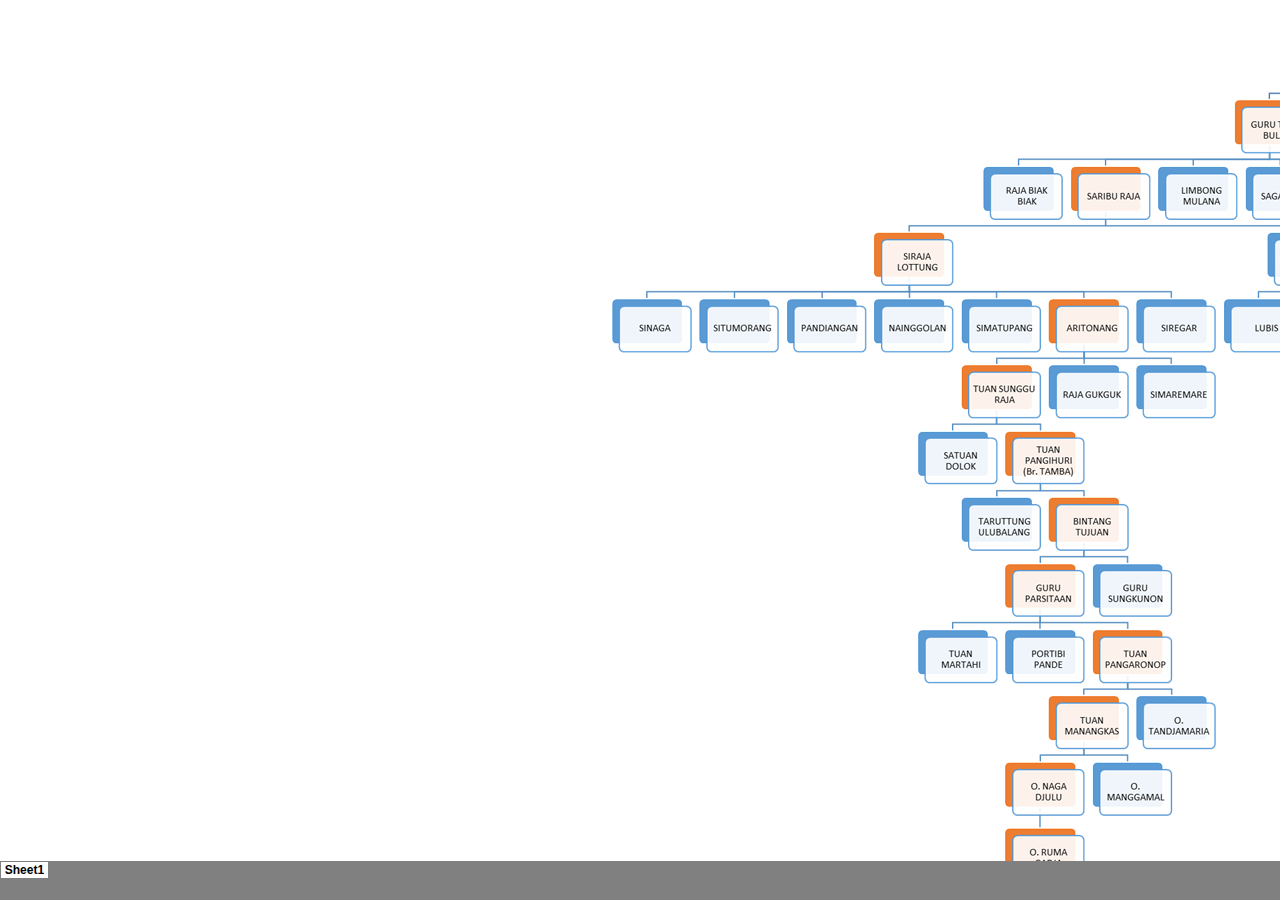
<file: Index.html>
<html xmlns:v="urn:schemas-microsoft-com:vml"
xmlns:o="urn:schemas-microsoft-com:office:office"
xmlns:x="urn:schemas-microsoft-com:office:excel"
xmlns="http://www.w3.org/TR/REC-html40">

<head>
<meta name="Excel Workbook Frameset">
<meta http-equiv=Content-Type content="text/html; charset=windows-1252">
<meta name=ProgId content=Excel.Sheet>
<meta name=Generator content="Microsoft Excel 15">
<link rel=File-List href="Index_files/filelist.xml">
<![if !supportTabStrip]>
<link id="shLink" href="Index_files/sheet001.html">

<link id="shLink">

<script language="JavaScript">
<!--
 var c_lTabs=1;

 var c_rgszSh=new Array(c_lTabs);
 c_rgszSh[0] = "Sheet1";



 var c_rgszClr=new Array(8);
 c_rgszClr[0]="window";
 c_rgszClr[1]="buttonface";
 c_rgszClr[2]="windowframe";
 c_rgszClr[3]="windowtext";
 c_rgszClr[4]="threedlightshadow";
 c_rgszClr[5]="threedhighlight";
 c_rgszClr[6]="threeddarkshadow";
 c_rgszClr[7]="threedshadow";

 var g_iShCur;
 var g_rglTabX=new Array(c_lTabs);

function fnGetIEVer()
{
 var ua=window.navigator.userAgent
 var msie=ua.indexOf("MSIE")
 if (msie>0 && window.navigator.platform=="Win32")
  return parseInt(ua.substring(msie+5,ua.indexOf(".", msie)));
 else
  return 0;
}

function fnBuildFrameset()
{
 var szHTML="<frameset rows=\"*,18\" border=0 width=0 frameborder=no framespacing=0>"+
  "<frame src=\""+document.all.item("shLink")[0].href+"\" name=\"frSheet\" noresize>"+
  "<frameset cols=\"54,*\" border=0 width=0 frameborder=no framespacing=0>"+
  "<frame src=\"\" name=\"frScroll\" marginwidth=0 marginheight=0 scrolling=no>"+
  "<frame src=\"\" name=\"frTabs\" marginwidth=0 marginheight=0 scrolling=no>"+
  "</frameset></frameset><plaintext>";

 with (document) {
  open("text/html","replace");
  write(szHTML);
  close();
 }

 fnBuildTabStrip();
}

function fnBuildTabStrip()
{
 var szHTML=
  "<html><head><style>.clScroll {font:8pt Courier New;color:"+c_rgszClr[6]+";cursor:default;line-height:10pt;}"+
  ".clScroll2 {font:10pt Arial;color:"+c_rgszClr[6]+";cursor:default;line-height:11pt;}</style></head>"+
  "<body onclick=\"event.returnValue=false;\" ondragstart=\"event.returnValue=false;\" onselectstart=\"event.returnValue=false;\" bgcolor="+c_rgszClr[4]+" topmargin=0 leftmargin=0><table cellpadding=0 cellspacing=0 width=100%>"+
  "<tr><td colspan=6 height=1 bgcolor="+c_rgszClr[2]+"></td></tr>"+
  "<tr><td style=\"font:1pt\">&nbsp;<td>"+
  "<td valign=top id=tdScroll class=\"clScroll\" onclick=\"parent.fnFastScrollTabs(0);\" onmouseover=\"parent.fnMouseOverScroll(0);\" onmouseout=\"parent.fnMouseOutScroll(0);\"><a>&#171;</a></td>"+
  "<td valign=top id=tdScroll class=\"clScroll2\" onclick=\"parent.fnScrollTabs(0);\" ondblclick=\"parent.fnScrollTabs(0);\" onmouseover=\"parent.fnMouseOverScroll(1);\" onmouseout=\"parent.fnMouseOutScroll(1);\"><a>&lt</a></td>"+
  "<td valign=top id=tdScroll class=\"clScroll2\" onclick=\"parent.fnScrollTabs(1);\" ondblclick=\"parent.fnScrollTabs(1);\" onmouseover=\"parent.fnMouseOverScroll(2);\" onmouseout=\"parent.fnMouseOutScroll(2);\"><a>&gt</a></td>"+
  "<td valign=top id=tdScroll class=\"clScroll\" onclick=\"parent.fnFastScrollTabs(1);\" onmouseover=\"parent.fnMouseOverScroll(3);\" onmouseout=\"parent.fnMouseOutScroll(3);\"><a>&#187;</a></td>"+
  "<td style=\"font:1pt\">&nbsp;<td></tr></table></body></html>";

 with (frames['frScroll'].document) {
  open("text/html","replace");
  write(szHTML);
  close();
 }

 szHTML =
  "<html><head>"+
  "<style>A:link,A:visited,A:active {text-decoration:none;"+"color:"+c_rgszClr[3]+";}"+
  ".clTab {cursor:hand;background:"+c_rgszClr[1]+";font:9pt Arial;padding-left:3px;padding-right:3px;text-align:center;}"+
  ".clBorder {background:"+c_rgszClr[2]+";font:1pt;}"+
  "</style></head><body onload=\"parent.fnInit();\" onselectstart=\"event.returnValue=false;\" ondragstart=\"event.returnValue=false;\" bgcolor="+c_rgszClr[4]+
  " topmargin=0 leftmargin=0><table id=tbTabs cellpadding=0 cellspacing=0>";

 var iCellCount=(c_lTabs+1)*2;

 var i;
 for (i=0;i<iCellCount;i+=2)
  szHTML+="<col width=1><col>";

 var iRow;
 for (iRow=0;iRow<6;iRow++) {

  szHTML+="<tr>";

  if (iRow==5)
   szHTML+="<td colspan="+iCellCount+"></td>";
  else {
   if (iRow==0) {
    for(i=0;i<iCellCount;i++)
     szHTML+="<td height=1 class=\"clBorder\"></td>";
   } else if (iRow==1) {
    for(i=0;i<c_lTabs;i++) {
     szHTML+="<td height=1 nowrap class=\"clBorder\">&nbsp;</td>";
     szHTML+=
      "<td id=tdTab height=1 nowrap class=\"clTab\" onmouseover=\"parent.fnMouseOverTab("+i+");\" onmouseout=\"parent.fnMouseOutTab("+i+");\">"+
      "<a href=\""+document.all.item("shLink")[i].href+"\" target=\"frSheet\" id=aTab>&nbsp;"+c_rgszSh[i]+"&nbsp;</a></td>";
    }
    szHTML+="<td id=tdTab height=1 nowrap class=\"clBorder\"><a id=aTab>&nbsp;</a></td><td width=100%></td>";
   } else if (iRow==2) {
    for (i=0;i<c_lTabs;i++)
     szHTML+="<td height=1></td><td height=1 class=\"clBorder\"></td>";
    szHTML+="<td height=1></td><td height=1></td>";
   } else if (iRow==3) {
    for (i=0;i<iCellCount;i++)
     szHTML+="<td height=1></td>";
   } else if (iRow==4) {
    for (i=0;i<c_lTabs;i++)
     szHTML+="<td height=1 width=1></td><td height=1></td>";
    szHTML+="<td height=1 width=1></td><td></td>";
   }
  }
  szHTML+="</tr>";
 }

 szHTML+="</table></body></html>";
 with (frames['frTabs'].document) {
  open("text/html","replace");
  charset=document.charset;
  write(szHTML);
  close();
 }
}

function fnInit()
{
 g_rglTabX[0]=0;
 var i;
 for (i=1;i<=c_lTabs;i++)
  with (frames['frTabs'].document.all.tbTabs.rows[1].cells[fnTabToCol(i-1)])
   g_rglTabX[i]=offsetLeft+offsetWidth-6;
}

function fnTabToCol(iTab)
{
 return 2*iTab+1;
}

function fnNextTab(fDir)
{
 var iNextTab=-1;
 var i;

 with (frames['frTabs'].document.body) {
  if (fDir==0) {
   if (scrollLeft>0) {
    for (i=0;i<c_lTabs&&g_rglTabX[i]<scrollLeft;i++);
    if (i<c_lTabs)
     iNextTab=i-1;
   }
  } else {
   if (g_rglTabX[c_lTabs]+6>offsetWidth+scrollLeft) {
    for (i=0;i<c_lTabs&&g_rglTabX[i]<=scrollLeft;i++);
    if (i<c_lTabs)
     iNextTab=i;
   }
  }
 }
 return iNextTab;
}

function fnScrollTabs(fDir)
{
 var iNextTab=fnNextTab(fDir);

 if (iNextTab>=0) {
  frames['frTabs'].scroll(g_rglTabX[iNextTab],0);
  return true;
 } else
  return false;
}

function fnFastScrollTabs(fDir)
{
 if (c_lTabs>16)
  frames['frTabs'].scroll(g_rglTabX[fDir?c_lTabs-1:0],0);
 else
  if (fnScrollTabs(fDir)>0) window.setTimeout("fnFastScrollTabs("+fDir+");",5);
}

function fnSetTabProps(iTab,fActive)
{
 var iCol=fnTabToCol(iTab);
 var i;

 if (iTab>=0) {
  with (frames['frTabs'].document.all) {
   with (tbTabs) {
    for (i=0;i<=4;i++) {
     with (rows[i]) {
      if (i==0)
       cells[iCol].style.background=c_rgszClr[fActive?0:2];
      else if (i>0 && i<4) {
       if (fActive) {
        cells[iCol-1].style.background=c_rgszClr[2];
        cells[iCol].style.background=c_rgszClr[0];
        cells[iCol+1].style.background=c_rgszClr[2];
       } else {
        if (i==1) {
         cells[iCol-1].style.background=c_rgszClr[2];
         cells[iCol].style.background=c_rgszClr[1];
         cells[iCol+1].style.background=c_rgszClr[2];
        } else {
         cells[iCol-1].style.background=c_rgszClr[4];
         cells[iCol].style.background=c_rgszClr[(i==2)?2:4];
         cells[iCol+1].style.background=c_rgszClr[4];
        }
       }
      } else
       cells[iCol].style.background=c_rgszClr[fActive?2:4];
     }
    }
   }
   with (aTab[iTab].style) {
    cursor=(fActive?"default":"hand");
    color=c_rgszClr[3];
   }
  }
 }
}

function fnMouseOverScroll(iCtl)
{
 frames['frScroll'].document.all.tdScroll[iCtl].style.color=c_rgszClr[7];
}

function fnMouseOutScroll(iCtl)
{
 frames['frScroll'].document.all.tdScroll[iCtl].style.color=c_rgszClr[6];
}

function fnMouseOverTab(iTab)
{
 if (iTab!=g_iShCur) {
  var iCol=fnTabToCol(iTab);
  with (frames['frTabs'].document.all) {
   tdTab[iTab].style.background=c_rgszClr[5];
  }
 }
}

function fnMouseOutTab(iTab)
{
 if (iTab>=0) {
  var elFrom=frames['frTabs'].event.srcElement;
  var elTo=frames['frTabs'].event.toElement;

  if ((!elTo) ||
   (elFrom.tagName==elTo.tagName) ||
   (elTo.tagName=="A" && elTo.parentElement!=elFrom) ||
   (elFrom.tagName=="A" && elFrom.parentElement!=elTo)) {

   if (iTab!=g_iShCur) {
    with (frames['frTabs'].document.all) {
     tdTab[iTab].style.background=c_rgszClr[1];
    }
   }
  }
 }
}

function fnSetActiveSheet(iSh)
{
 if (iSh!=g_iShCur) {
  fnSetTabProps(g_iShCur,false);
  fnSetTabProps(iSh,true);
  g_iShCur=iSh;
 }
}

 window.g_iIEVer=fnGetIEVer();
 if (window.g_iIEVer>=4)
  fnBuildFrameset();
//-->
</script>
<![endif]><!--[if gte mso 9]><xml>
 <x:ExcelWorkbook>
  <x:ExcelWorksheets>
   <x:ExcelWorksheet>
    <x:Name>Sheet1</x:Name>
    <x:WorksheetSource HRef="Index_files/sheet001.html"/>
   </x:ExcelWorksheet>
  </x:ExcelWorksheets>
  <x:Stylesheet HRef="Index_files/stylesheet.css"/>
  <x:WindowHeight>8235</x:WindowHeight>
  <x:WindowWidth>19200</x:WindowWidth>
  <x:WindowTopX>0</x:WindowTopX>
  <x:WindowTopY>0</x:WindowTopY>
  <x:ProtectStructure>False</x:ProtectStructure>
  <x:ProtectWindows>False</x:ProtectWindows>
 </x:ExcelWorkbook>
</xml><![endif]-->
</head>

<frameset rows="*,39" border=0 width=0 frameborder=no framespacing=0>
 <frame src="Index_files/sheet001.html" name="frSheet">
 <frame src="Index_files/tabstrip.html" name="frTabs" marginwidth=0 marginheight=0>
 <noframes>
  <body>
   <p>This page uses frames, but your browser doesn't support them.</p>
  </body>
 </noframes>
</frameset>
</html>
</file>
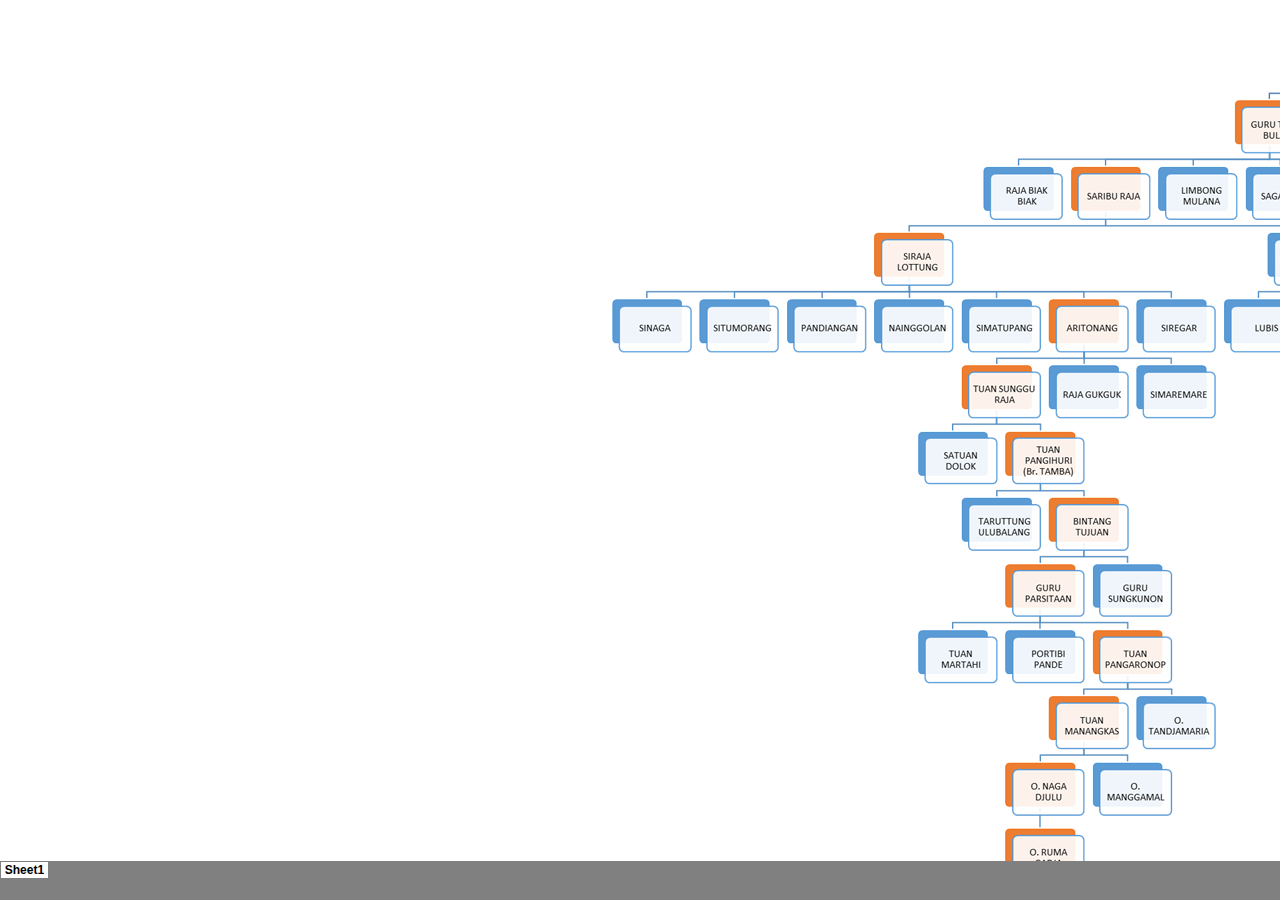
<file: Index_files/sheet001.html>
<html xmlns:v="urn:schemas-microsoft-com:vml"
xmlns:o="urn:schemas-microsoft-com:office:office"
xmlns:x="urn:schemas-microsoft-com:office:excel"
xmlns="http://www.w3.org/TR/REC-html40">

<head>
<meta http-equiv=Content-Type content="text/html; charset=windows-1252">
<meta name=ProgId content=Excel.Sheet>
<meta name=Generator content="Microsoft Excel 15">
<link id=Main-File rel=Main-File href="../Index.html">
<link rel=File-List href=filelist.xml>
<!--[if !mso]>
<style>
v\:* {behavior:url(#default#VML);}
o\:* {behavior:url(#default#VML);}
x\:* {behavior:url(#default#VML);}
.shape {behavior:url(#default#VML);}
</style>
<![endif]-->
<link rel=Stylesheet href=stylesheet.css>
<style>
<!--table
	{mso-displayed-decimal-separator:"\,";
	mso-displayed-thousand-separator:"\.";}
@page
	{margin:.55in .51in .55in .51in;
	mso-header-margin:0in;
	mso-footer-margin:0in;}
-->
</style>
<![if !supportTabStrip]><script language="JavaScript">
<!--
function fnUpdateTabs()
 {
  if (parent.window.g_iIEVer>=4) {
   if (parent.document.readyState=="complete"
    && parent.frames['frTabs'].document.readyState=="complete")
   parent.fnSetActiveSheet(0);
  else
   window.setTimeout("fnUpdateTabs();",150);
 }
}

if (window.name!="frSheet")
 window.location.replace("../Index.html");
else
 fnUpdateTabs();
//-->
</script>
<![endif]>
</head>

<body link="#0563C1" vlink="#954F72">

<table border=0 cellpadding=0 cellspacing=0 width=1920 style='border-collapse:
 collapse;table-layout:fixed;width:1440pt'>
 <col width=64 span=30 style='width:48pt'>
 <tr height=20 style='height:15.0pt'>
  <td height=20 width=64 style='height:15.0pt;width:48pt'></td>
  <td width=64 style='width:48pt'></td>
  <td width=64 style='width:48pt'></td>
  <td width=64 style='width:48pt'></td>
  <td width=64 style='width:48pt'></td>
  <td width=64 style='width:48pt'></td>
  <td width=64 style='width:48pt'></td>
  <td width=64 style='width:48pt'></td>
  <td width=64 style='width:48pt'></td>
  <td width=64 style='width:48pt'></td>
  <td width=64 style='width:48pt'></td>
  <td width=64 style='width:48pt'></td>
  <td width=64 style='width:48pt'></td>
  <td width=64 style='width:48pt'></td>
  <td width=64 style='width:48pt'></td>
  <td width=64 style='width:48pt'></td>
  <td width=64 style='width:48pt'></td>
  <td width=64 style='width:48pt'></td>
  <td width=64 style='width:48pt'></td>
  <td width=64 style='width:48pt'></td>
  <td width=64 style='width:48pt'></td>
  <td width=64 style='width:48pt'></td>
  <td width=64 style='width:48pt'></td>
  <td width=64 style='width:48pt'></td>
  <td width=64 style='width:48pt'></td>
  <td width=64 style='width:48pt'></td>
  <td width=64 style='width:48pt'></td>
  <td width=64 style='width:48pt'></td>
  <td width=64 style='width:48pt'></td>
  <td width=64 style='width:48pt'></td>
 </tr>
 <tr height=20 style='height:15.0pt'>
  <td height=20 style='height:15.0pt' align=left valign=top><!--[if gte vml 1]><v:shapetype
   id="_x0000_t75" coordsize="21600,21600" o:spt="75" o:preferrelative="t"
   path="m@4@5l@4@11@9@11@9@5xe" filled="f" stroked="f">
   <v:stroke joinstyle="miter"/>
   <v:formulas>
    <v:f eqn="if lineDrawn pixelLineWidth 0"/>
    <v:f eqn="sum @0 1 0"/>
    <v:f eqn="sum 0 0 @1"/>
    <v:f eqn="prod @2 1 2"/>
    <v:f eqn="prod @3 21600 pixelWidth"/>
    <v:f eqn="prod @3 21600 pixelHeight"/>
    <v:f eqn="sum @0 0 1"/>
    <v:f eqn="prod @6 1 2"/>
    <v:f eqn="prod @7 21600 pixelWidth"/>
    <v:f eqn="sum @8 21600 0"/>
    <v:f eqn="prod @7 21600 pixelHeight"/>
    <v:f eqn="sum @10 21600 0"/>
   </v:formulas>
   <v:path o:extrusionok="f" gradientshapeok="t" o:connecttype="rect"/>
   <o:lock v:ext="edit" aspectratio="t"/>
  </v:shapetype><v:shape id="Diagram_x0020_1" o:spid="_x0000_s1025" type="#_x0000_t75"
   style='position:absolute;margin-left:6pt;margin-top:3.75pt;width:1386.75pt;
   height:984pt;z-index:1;visibility:visible' o:gfxdata="UEsDBBQABgAIAAAAIQBgJjcoXAEAAHYEAAATAAAAW0NvbnRlbnRfVHlwZXNdLnhtbLSUy07DMBRE
90j8Q+QtStx2gRBq0kVTVggQlA+4sm9Sq34E20mbv8dJU1U8Ctl06cfMHF2PPF/slYwatE4YnZJp
MiERama40GVK3tcP8R2JnAfNQRqNKWnRkUV2fTVftxW6KKi1S8nG++qeUsc2qMAlpkIdTgpjFfiw
tCWtgG2hRDqbTG4pM9qj9rHvPEg2z7GAWvpotQ/bBxKL0pFoebjYZaUEqkoKBj6Q0kbzbynxkJAE
ZX/HbUTlbgIGob8mdCfnAwbdcxiNFRyjF7D+CVTAoNw6ijOTG5b87dFBKhebohAMk9y6Va86Mp3z
5gJKC8pRDh6mIzK+jnvI44bVKgw54RZ24TWVTAbjPNiOZpDQmtpfgOKxNx7N8VELtn3zrcQLsPS+
o1GYkca6C2Ase+PRHMPDjgE5tfBnGw71+DfV7LTFZkQbT1mh8XmQvWJzdKf9r5F9AgAA//8DAFBL
AwQUAAYACAAAACEAOP0h/9YAAACUAQAACwAAAF9yZWxzLy5yZWxzpJDBasMwDIbvg72D0X1xmsMY
o04vo9Br6R7A2IpjGltGMtn69jODwTJ621G/0PeJf3/4TItakSVSNrDrelCYHfmYg4H3y/HpBZRU
m71dKKOBGwocxseH/RkXW9uRzLGIapQsBuZay6vW4mZMVjoqmNtmIk62tpGDLtZdbUA99P2z5t8M
GDdMdfIG+OQHUJdbaeY/7BQdk9BUO0dJ0zRFd4+qPX3kM66NYjlgNeBZvkPGtWvPgb7v3f3TG9iW
Oboj24Rv5LZ+HKhlP3q96XL8AgAA//8DAFBLAwQUAAYACAAAACEAS10+aYUqAQDfcAUAFgAAAGRy
cy9kaWFncmFtcy9kYXRhMS54bWzUnVtvHEeWrd8PMP+hwCcPcNKKiMzIyDRG04irTVkiBV7OPAwO
DmiStoimSDVJ99gzmP9+vl2iWFUusYZZljtowO2WaLtUkbFzX9Zee+1/+csv7y9nfz+/ub24vnq5
o79WO7Pzq9Prs4urn17uHB+VZtiZ3d6dXJ2dXF5fnb/c+fX8ducv//pP/+tfzn56/83Zyd3Jm+uz
88sZn3J1+w0/e7nz7u7uwzcvXtyevjt/f3L79fWH8yv+6Y/XN+9P7vjtzU8vzm5O/oPPf3/5wijV
vzi7OPnp5uT9zv2HnGzxEe9PLq52/nX+nT7cvb69+/TL2Xv5drtnL3f+q9O21d71TTua2HSmG5vQ
t76JnW6dVdaMpvz3zuzu1w+c8uz69NPH3Rye380ur4/4uXzOzzdX37y/OL25vr3+8e7r0+v3L65/
/PHi9Pz+/05u7uRQ9sXw4vLk1+uf7168uzi/Obk5ffer3uFj4smdfMrDD3dmf7ud/tF/+/ni9K+3
d79enr+4vXj/4fKcz/7b7f1nf/zJzux0iw8+vb68vrl9cXJ6en51p/+fkU+5/9j7n+3MPry7PLvB
VHZefHzKtx/e3tz/kud+8s0P12e/zn9y8s3l7d3h/FvKzz/I386vzt6e3JwcvL2ZXZ6IiV2cNbtJ
PurF/N94IWbFx8z//8Nn79Gb4lVMTemT5h7t2IzamyZlY/s25DZ7/98rlzf/wkcvd/796PyXu//L
kX6+veO32x3gRk5x85uvP7v9z5c7GJGc44Svf+Bf+VnwR/57OZYch//m6Uf0NsXOaN0EM2aOmFMz
OJ35beIv1Zps9YOpfji5Obo5ubrlXL9czS09aMMH5L4ZPf9RNwTbjNGPzWDCmEKMKZay8oTqXGQb
k+kHYxozOtV07RCawSrXKBus7UajjOsfTnl78cOf85SD7fuxd6ZpXcFcs0vN2KXSqCFq26fBxBBX
LuPj+/UPNddvjw+OZ0f+KGO0x6/93lZGawaj+pzHxvTJNXjbrvFDpxudvEtjCHhcDnrvX9eNVmPZ
ruMRjX2Le3ZaNWOwfWN7Y33IyTlxz/d+XXzyFzTa5df3qW6o90NOQ0t87HzXYK6ZXyXVqK4zJQzW
DX1+OO669dY87gRn68uYYxp8k53hHdUWT1Q4pVdtMmksXOqwcisVrPejs931388Cf9vKdjsbQrF6
bErCYjutsN0SDL9qk+qLjmYMD5e5bruujOQUw9C0xra847FrhkxqEZILowtFB29XnlJl280t3qf3
vdiu55CGVChE3jWVNb4pptQtjrtuuzWPO8F2O12U63xoku1s0xUC4lCyaXR2tudSfLFq5VYq2O6h
P9gNxzMx4a0Ml9jemuKGxmuL4XoXm+D6oQne5D4YNeiR9/NRp+tySTlbx3/E0+kGN+KzB4Vd2G5I
IwmVwhCej9ONXVRFBUIDrxsvWq+aMGa8k499Z53rXUvud3/czxhuxeNOMFzV4jRU7qhUAqEldvjb
UtrGR63NEKlaVLdyKzUMd3fudl/vHx0d7327le3qMrbakSa0aSBNVX1ogmSttuQy9L3CGjclDAnL
x351U2xPvkFe3PicY0Pw5TkN3Ui9t/KUKjtdq0o3DByys5q/tXzVocsYcCpdN/rYJr1I6tdtt+Zx
J9hudipa1+umJQfiVjS+RaWEf+Jaulb1QzErt1LFdvf8t9v5W5XEP/aZ0ipxPO1xRR0xpWvbMnBa
RZL/4IDWE4XoBmWLKs2oSsFdU54NQbXUPfwgD5oMmJLn+fhbrYbgW2w2m5Hv27cc3PBb53s1cuDB
xvRw3HWbrXncKTbb2UHjVMGDNFEljr4ZWupSWyhJSI7GPtRPFHaPjt/sH/gtfS3FWVtCO3CRTqpQ
gstoRtX0LoZsY9eXQEh5NE/wbmx7EwHLepNwYJ1phkRxBg5RstY97/az8rVFD+R+xjbGdRSTY3SS
6mYChKYcLV3ymRt9NE+oedwJduswTtJ136Q+Y7emgPgITFSGGEfcVEnj6q1U8LVv/V7axWq3BBW6
PKpe59L0iVyvM33fhC7GJiUVcxxG7zsqq0ftNuqWggYHO4K04L8GwBdwQpJG8ITswGUG8sXn429b
SWK1jU3bBV5TqySd51pNiAHEwFsTFynRZ/xtxeNOsFsgEucJlo0bOqqOHkx+bLsO6MQN2fe5U3a1
XK5gt3t+d+/bb/e3BcOsGVKfMilC24EI4B/JbXXXGN16O4oD7Tf5Wx37gon6RvWGCsBGMdkIHjw4
8uI2B/W86jLArn4IbdfooZXjSkGqAEC8bm3uyW9BdB9e03W7rXncCXbrA2lCAkgHTadgiTgj78lt
U28JLGO2ox1XvEkFuz3cfeOPjvG629VkqZQYgyFcjuJvbSY3BRlr2tiqkTqtbAZxo227wVgwFofF
d10CRwu82Umltk8qu7ZfzaR4+tLw+RItpG1AXBoi4JpAfirJa5qBc/04ypfWfohjBAPZ6G8rHneC
3XZ6MDlreR25mg7YqwkAm020QceQQsBZ1bZbcLCj/b1tzbYb28FHuirjRzA+AZa0gmMpoL5eFzvE
BS60XpYBGJg+tqEpeGZx2dSrwKANaJLO9KXaEJ9V78EqH2wmORhBSvi+eKOB1AEAz49DJoQqv6ks
q3ncCWZrPE0VEqKml9DXDdIR0nFsEg2I3nHKLlVPb4+O/d7sEATs298B4vZ2bEuSk4XMQbuefq0i
/0sthtt715ohP0TPdevtiqM2y9gAAAvWQIcRiEKsF49NU8OWDkzi+SS5JgN+RDXSboh8XwKGNPAH
3BFIZ6R1PfhN3Yeax51gvSAnNhdiyejnxVkgksauNMZznd2YTCvI/NKt1EgWSBWw37T/en+7vpnS
ZLXtvB7riSzS8x1bmvm6LX0MHp+qN7UfMihaymNo4gjG3dFTxHLt0CQHwyNYl5NZLQQqpwuph3NC
gQZQND+uBBxFsMiGfN31hSCLR3oUVqh53AmWa0tsixN31I2UZ5br9dlzSq18i4uhlq4O4c7tVrLc
3e+OD3ZnX4WbryEwvAn+n7dqRcTOktdD0oi9BecswpjRXWigp4wOMgqY5yYPPDpgXx8D73qhFaEM
aSTAGGbt+gSVgY7j88ofYk60pkOjtbx3Eefr9ahJetoBKNQnXt0NdlzzuBPseOyoWqwUL553lC43
bdGBtqHVqW0NjVHnSO7reuAjf3A876DNjl8fBw/csF3dFpyBMpbGJjoxYG8t7yz0OO9NawI0lTy6
hxtdTyEK6DCeTdFxlL7qoDCI4mAx9HocdSgZRtrKo6rsiEfjwUMw4NGIARdH8lNgyVm88ViSziEt
4s463lDzuBMMOOM6sFSYjuArGLC0gDsIJvgTrRQEk9xXxxvC7t4RRjs7On5FKrGV822VcuS/tBSM
JolIEI3AdcEE6TAFqpxoNjpf24UUHe2pYaCb2kUDRKxAe3MJASCqSP77nGy3xwdBSHEN/Cmy/VZa
wMJhsHYYigYpGTc635rHnWC7g+HROzJfkzBbGk6a+yGihm4giYoQNepjvHPa41t/cLh75Le03d6A
n7T0g0GuuUxNz3tIQIKOtHaIvKJ+IFd6tD+BcXPflEJSwEkCTCkUIDQPI6ADthCjoxRaClGV/W5L
zwQP5BtXpP09gFDzv7ZRuniaK1Af46bEoeZxJ9hucvSZLCyqArWK7qGXYEp7WOmuhSjYUbqtliUV
Srd5AvzGHxz573a38rqW4OIdVakbIC7ij3BDcBMaCJ9911N+AXVvsNw4mlYaUvSnFE7bZiBjEDh6
5sOonAs9wxbPyXKpMzWcqtIE6EV8X8nwE78tBkS7T7S/202gQ83jTrBcV9phtHTWtNaRNHAU+F6q
EdMrsAiAoPqgw9v9g6PdsDuTznDeynRbELHe4m99tNylAL3joKhmhugMsKCBvbHBdI2NUFogeRRX
BHWgOBhg9UBqMV0BDeejVnHFyk5X+zYPRIMGfhCXmhWDIC3EwGw6E2i29BCPHo67nuzWPO4E0w10
Ol2wAcK/hEIaUY2HKkVBE5mZoAr3ZrVVX8vpCurgD/b39t9uZbyAKslaIF5r4LF2PThv0MCEJbfO
cUxH7vtwm+uVGi2qVNQ4z6u8GC+NZXIq4aPB/aA8SJlC7/lkDL2nCxjnlGK51lZJTcq75wJgr6Fd
PEh2/jhkVvG4E4x3tKlkC+uxC/ihThhzIfS0kgzvZwGIV88EMnvjpcf2vT/cynatV1oXpifhzlOQ
Ymxkqto2jDBFbhI22LC4zHXb1aGVwT3acgOEho6CthmZjWiEGKtGOCHxN9zQyo4X5MNCfOyaUILk
gcnTcKMj7k3KAwQO1QbywEdtt+ZxJ9iua5UJtIqaSOpGeCGJC06Q7RRUB+JLYUN4WfIoFRzv/tcz
oezO0itgsq1Ml07wWBT9CchkBNFA39QHCjWveg9PDvw2A9E+WqjRPW/bnqLdMlkhbpd0N9C9cl1b
2nbooTivRqfKpjto57oEmb5QdZMICsjQg+H7SPog/Te9Md2tedwJpttmoNyA1dJUk3QXXxICTaSs
S0eC55JPwPbVTffg+I2ffevTljM+fsxMa2G1gwFA6UJk0KGlCRU9I8IJDh0sug2mG0typMd4sdaQ
MUDOh+MCLT+NcHphFQ6+rDYiK5su9CNAXJhDsYM51A1SswUo86FtmWqGvks35eG46+luzeNOMF0m
WrWR9nDH/BbpLhlScGDZY4aOA/cqGoU/qmu6/v3J7HfbLpCYg4BLd7SVXj8ZA44IoJ4sP+J5SSce
LnM9YxiszcnjtZOGdteBGwJSABLHXHqZu4ggxitPqbLtZqWzNZgtsD3fl0oURjZtmETJCWpEktNu
ahDXPO4E2+1K78bELIgBJ+JWvAMfYxqgzUxbwnpVwNkrt1InY/juCGbO9/y1VcLghxEoDI9JT0ny
ehnnNYPjBY1wzBgSySKi8GjCYEgYhpaKgPeYVFnBiB2jklS5ZXIoMPf2vMbZITv2xsE8t1KigROB
eYLjMccMB0MRKlyiWfporlvzuBMsF+a0H4B2eTWdhFKgFJIGboUujAX2ZTJ41Z/UsVymgveTdNXm
vIa3nt8zJbwdtQHtBNjKAa7gyGgIxTgjvpwedlgfGQrq2y4uiph1D6xDANYFHMbdYhfwnaG8UPK1
EF5SO0LsTqs9yMoeOGY0JBxhpjisl2yHZgo5UtNqDHyOavcLeGU9e6h53Al2DOjOiA+lqFUC3ivI
Oh44uyH+6N4qpV1XPfH1JL2fDHkrD9wHmDOQdxsHs54mP5Y7zCeFNRCZhWsGtffBJa1bbgYjZQyK
GTdSKtIsREl439GYgZ5DXx26T/+sYN4YimdsLTW6g4jUOTAkz8vJiB78jQQNeQibOA01jzvBchEk
cMNIn5O3lJIN3jZhVeQ2IHS0vg/R5FA7d/DCJXu9u7fdiHCCywioSQ+YoUlh25PyFhpleex6kgel
o9CWH00cSsRZKwgtLkGJAGJDm4NJNybCBoffhtpSntcIRZvp81N5G+AVXjOCK90UTQ2ehsAo22Ck
vHw0cah53AlmK6OGOdFtorFP9tArQEw5tPIgKQO+iSK7ttnCZAjH/nD2FYJ7P19e3J5czf568sPP
N9vlDVADA8ekTxFEXoHJszkroXE2ewNc69qWwP+oGYMjIu0lw2CC9lMXkGlJD53GHd11zyhQXM20
KucNzinUU6hMdScwviSFvHaQdHSGplMsWOEm1KHmcSeYsRJ6JwSVRkhVYL1CSh+INkF3FK7QyhhD
qG3Gr/b3/NF30NK/mjHKlmdpd3a0H8B+8+FMj/2wnTkrpthyTwqblYiNdABgQyIbCD4p4+MIJXCR
F64nEwVFkbkcWRKOexchvkDh58FBm7S9b1MrA0ZLcE1tc2bgjvQ8A3cTYRkkppuaBPRr4esPTo3K
kiA+7pUrHneCOSOP4zvqdOYLpbZB1Yo5KKbbRp2yLx4+i60Oor3Kh3n21SdLfuX3Xu1i1wceb72d
JY8M7VGRAUegSybIAnQAURPRUSns0iS0Ex+udt2Sh5GhR4C3pm8ZeOOZ4egK1HWKJFy+jJmnZ5Vf
IMwatOZSW+A+0mKmhUinJGEckgdSY5RokU6tF3Q1jzvBkg0SJKbQYHROboWGI2kxTTg0gRy+Gses
VkH6CsDEd8fkxMl/ofwCw3POAiIi8ACICG8HaA04MUJfQjCzHbVIMzyaX+Qw0m1OPCbnidcKZkxQ
YDoaBUozMjk4Pi9lh75lDhXQX4p1/oZS0Ef+2TgOLS+uQWdnUcyum3HN404wY9Q2+EvKHsS3OCoJ
MxRuSiGg79TFDBhaP784Pjza3Y6pXgbjFa2LxkEZpHiF7TsWmsIe3Sc/dszgtotaZ931kn0xMAd4
BqGL/7yXRh7aASgX92PiH+YxQbl8PklEq0LXw2mGeAbUxGCp6AoW0ygF1TNbpsmXKtl1m6153Ak2
Wxhoozsj8wYU7R1oEWQq2HZ9D7EQPxIYJFi5lQquV7C044NvpbiTSTdyh++OD3ff/u+Z/A7Jh8AE
59526QTTQaaYHvqH6LB0hRYbaD9GqSD1jAwAUe1t8MMQJtEQ6FBO1Ur8GpoYsDCZUQkAFUwTdXQz
V54eN3NWUfFBRc3lWsEnJDFGXJF0QtSZmYCKimEpBGAfjrtu0zWPO8GmE7rhgE0GR9VSvBtBwRki
Z1xqIF4KR1BxyiVPU8Gm5/a8FTBsDe1GEARslAYrBQCULMgQSGpruBAdHdclyGndDYNqMAAIuEY7
ucOLQzBAtYYXgMfUwZEGhV0NUpVNNlhkPy3yHS00dRwUrTkQNtDsFOEdAYUXu8iU1k225nEnmCxT
mYouK6MwGgGDLpLaMUhAVQdcj7B4Gelr1DbZV/5N3i5zgLkCd5JGMjpJvJDIjdCwganEMAmitZqB
TRnlezTbRc8OxwWqapiol2RZXmU8dedR9WNcg897Vl4WMixqgcQTMiaSe6aDIE1azxuHpDA0e1h3
m4q2msedYLJa4WOlRaMzgogk9vJO4mrtaAC/HT1lU78Ld/Bmd+/4i4HCIzEdMjMaLLRYSYA5MfOV
bHBAb1HE+NAZ2mDGyG6zoAOBB3pwPLCWd9xDv4TOAwUehJkJldVUq7LnFfwItj2RgtkEjiuyQiLM
xyoHSAReswNgU7JQ87gTzBjgl/JZ+sjDyCmLNB4ZtxB2D60N+KKttMzrJgvf5QOo61tlC54usGNW
BiYOaWonkz6AXMRQBEbikHGeS6Idn8kWmK+Bndc3mjvH9UKR8SDJtLvYaQElPDHhsPJ0KtusoGWw
4xzarNRr3CbAiMYTI+VWFGoUSLOQ3TyK/PYVjzvBZmHfM/xEWHEhkyMwiwi/OdDXgE9oCpdK72nl
ViokuK+R4qOL8bFEe422w3e7/zzrZmH/4HjPz7ayZWtgnWmwI05NXGVinLhKmg8PmJ4xcq+pXzik
dVtGk5EARdsSTT95FajlUenm+dlETkGxX8qzSiMSgyWKIVXYo6xXofmN9CIK2Wx+KvgrVCnMsMia
1jPfmsedYMsIzCBlLw7XizYzK1eg3lHYyNRfyy6AoQ2rUbGCLb86PmTu7ZMxH91LUS/MeStrJty4
EQCU+C+uFW1T1KPmUqdQ3unT6b5bZInr1sz4mA4jKnhSslEX8dyCFEdhKNBI6BSgtr/iAyp75r6n
7HTUAIyv8n2TEENQIW6AHZRsimHmfFOLueZxJ1hzYq7A0w5vnKZ/waQM/ZrEeUE7kQiAyUQwWrmV
Gtb83T6qZ/nftswoWEuF9j1cASbW8MLz1RyQmOBHMEw0Fhb+bFSbRBVDgUClhrkhYNWRAZ0wkg8n
2gDo/dqClsLKE6pst6VlfrNwo6UjYBArqF2zgXsIk7b0nAXBqA0ZRc3jTrDbHpk+gExoAeT1eGHk
H8D3uV7mFUjkGW4UFZq6WfArsduyexRJh7fyuJRog5Y2ORcHlMQGFlksyM61luljcn2g3E31G7Uf
fQ56doBsWC45FjAEbzktn8I0BqnjUFaeUWXLpY0qOtxw0ygCOC6DGQwBSvvGg1GDIGq7wLbX84ea
x51guXPCYGFHmw3KU1XD9RbGaKPRfIDrg1RLXq1QKnjcwuaKQ8YxRCh1K8vNwAwoL8LmZQOL2B9l
mKzQsbgm6GhQAoQ3+iiApoTxImsXrRZyLdtLEDgTmWs+06FpqPvn1qagpqH50jBMRK6AjCbCQNRz
2K1s/GKfYsedPlrF1TzuJMtVzH7TjHE9u0WQwiKyQNpuQEu5bg3J8DfSXRUs1x+k3dev4Z69ygWl
yX/Lh+hUb2XCiqlh3ZEnQOjGBtlZRqeNmrVokbNjma0bFvnfZ9JdUuUA+5KnAyeY3joMAimLEg4d
AXpG4bJ5Ts4XdgacdBBCBSWJgCqU2QEIm+kRgxq8HoECN5lwxeNOMGGm/ViCJM0nBhJJFlj5ECTi
FABgJhfpM9UfQUZk8nBRvN0jEVuZMAPIFKWh0IqiccooMq2zOdPDouAH/YHNwqSuj3phTf4PXkyl
y7JNMWHgY0R+G9ThFBnWgPoJ2NRSjlU5fwDIR98CVgCAIekS+2OYQoZUmWlJkUGxu3xJ72I9f6h5
3AkmTLs0zrv3UK/I6pL4pUySL/sahiEVWjnVsbT5SMbBdgMZkWl5GGEtkzSoPiDYwAhbFqVq04rZ
yWqrBYr0Gb87wCEki4IwybggczlkDZb0ii3khpFtKeZXG5OVjRYOAzu5EK4jfmK0rENExpW+KpUp
RstuetRgH97RdaNloKzacScYLQIPvI9cA6PzeCKuUMYaaYvKXDgrhAJkqhVXUiN1mE/AkfL6N1t5
Wxs10kHCcZSmRcdKTHBf+Bz0wiNAL4yVjQkDCoaFgUBcdOGVZoIDsj8OjXgMcs6YYDQy+fl8vG1R
LQmSLElKsvWe7qrsoWU4F8lTrppcQtbwPZrz1jzuBMOFBmogQ0LtRYSbtAiJdXJdgPieMkY6S/k3
q50qGC5yO4e7e/uyAGs7y4UvyIZl2DVwlwUEZPwNzRHEd5ilZ8U2K9n0AjJad7k+GJ4SmXJywtBB
jp7tWfwqI7XDxPHIRqln5XIHRJN0K002HBEhYkRop0cwgL07KBGzRYjxpw2WW/O4Eyw3Cu9eslzc
jvhdho5RzZTlTtTWpPbMDqyiP3Us90AWt20pcEZCGxzHgL4o7MA+QvA1NJyY9cuGdi90wQVgtG63
cEet9xAaxO/ybovypuzwIyT7jvmMkMyzym9LS4ki0hTFo+HBXfKaWgTsWK4dnKx6sHKjj3rcmsed
YLeJ+S4kt9kywnoDSrQE3kn3nraENWzZRt7sN3qfFeyW/FZ0JfOWHYnCvjLcKjOWrezptaiD0gse
GU+N1CssTddx4YDW7VZ211HVWZk5xt8iVgNdNMimJcZeiU5Y9bPqC1vwP4gNcAVpQcg0HuLicOho
S5DbApyx+ZTM5lG7rXncCXbLtvBgNIAPo8fUZZ7xp6HH82rrPJXZWJiiXcnf6tjtwe6WzrYDMUDm
CjrVXHgQ2xMqNm8oG5K8V2Ap4yajFTU/I2ukIAPjvGS4WLakSqYAnx04jFnRlcfDoz+ryDzv0Xof
wepxPlJHogYAd4PEbyR2MqDp2bC9gP/W67Kax51gtOjCQLcCrqb4BOR0vJ/SJpRXs2PHNvvP6zPP
cbYISTKEub9VWZZxPgrdftFjxvuMgH+wwHC2VJ54HkRxlpb0rjtbejKZdankGLrDV7M4CPq58NiD
Nmxj9GDe2MHzKcvo4yNHx1xHnn9fIimvKTU3ejotj8ExOb3gHH3Gbised4LdMucDd9VJndJjtwP3
KRKv6MM7dLzoMVFtr9xKDWcrMpL7e8C5s6+Yiv8eA95u5geIh8ZooLndQqHrRmQAAvz0BnZZh0Kd
YbR9kfetW3DrHf8iNDJMGYQJgRryDgEn0NYih2TVkFoljFb2vDRB2T7LtxwgbFK4IAzFjAj7pnuE
aBxEdfCyDelCzeNOsGAWNtAsZBVJmLPR2QHPhCkbZliD09IY7nwyq36lggV/NfvLbDuTZYTAYHWI
9mdpiKJQDD0DbisrFlESQYqBybOHO1w32chNF+mW6UQPuSs0ymlXAI21SGnpgoCv9FOfj9NlKSK0
GpoORbotUOPoPChKGFk4zLBHZq/cpmSh5nEnmGxqtVM9DV+Fyhx+CM1Mj2oQLUL2OCRZQe2rdx62
N9nIJlMaBTCxcTK4Wni68MWErOu4XTTEU1j08NdNlofDAnmUGeBvyMNB7IEpN9DRgf2oLDtjmfaz
AhOMDIYkqjCWD5PNGFAUZr5pVytWQTHOT6ZDf/rRoqzmcSeYrGxtMHAWCHsI2dPEJ5+3RBW0PVlF
N6Ip3lF6LjmSCl4W+PZ+LdtW+W3L7K4RbrhDXRBXS6qKAjV2aJGK1hGy8sbxSsaeEJxkOhOGPmaf
mXcHHwVWYLaSXBG3+5uXunJ2gKR01gM8XFpH3GiUJhLSlg3zPbA0Ebclxd1gtzWPO8FuPVBtLxhJ
QU2EHIi+yoglN6wcY8kYVCovcrbV7fZw/80+2e1b5Pf822My3e2yBU9fluQUt0k3RSorwj1ul3Cf
zYDObavSJtergmKLMTGXRoOYMLChB/xuCmIPENEMNe5qKlXZhMnucmSbUYM8Jv0HSPEYMwfPZL7Q
UwwXvClbqHncCSYMOYTJbwsaz3Y8UEp2YgKgMG6Z0cnU7NbmhX0GJszQj3R8/eutnC9JLXq1rMqJ
VpqgCWAA3X78UqDRPUbSv42y08QmT7WO2iQTlTwj0LX52sWBRwfS37f2efEcI0M8kE1wuZyLQ6JR
EBRYA1M/gGUw27Rd0DrXwYWax51gudCmLTvfh0YzMSAhBkYRICd5Liv4EjuKwRiegeWyyJUdFeBi
u1sSbfC2xhI/e1RKcZvUK3AyIIspyxphiNibbZehU5YiCHtZMcWD16ULEXjJR0bcWehrAcOfVRcC
nK7QeCGzaemCMs1MwS1QJ5l91/rSMqi3wK/XbbfmcSfYrnCJhg6ch42txFOCHzUaUbGgVoZiZGKv
Q3WvO1/kKuTy749hLWzld1uE+dHPg7Ewn4xA2QhVJ0SeUJ3u2DnCC6w24QveOpiMQp+DDUrxE+kx
8nbDAGAU1dPlGHr82FJ6VTljgDTFsCG3Cr1Pkl4GtBhBiqIy3LG6EzRw436gmsedYLsISkslA9w3
XxTZcStIwMM3hZti8S1sYVgtoSsUawf+Faju8ff8tZXh0kfCvqBrFoyUCIoJhwg6xqCA7CkDTvGL
snsdZYCbXdDeQ7/JosCHxAEPSxbZhZgKmwHgKj2vPa6EBpFqQoiZt5JWIdGGcTtJHdDpVc6kaBbH
XXe6NY87wXABE9BAxNXiVkCsZdfpgGYGxRsbwiEUdSQOK+6kguEiO+YPsvxvK7u19AKhmJQmgxMA
DkCGAz3BISH9wyQk1E6ZE72Hi9btFkVp9PYCgC5wBA4sS0OKFDLxfNzI8hWkx1aeUGWHi6VqBGJg
MyZRRgya+MIa0IbRWDTdEdM2sjPnUXSs5nEn2G2PMJVhpxNNBxmizA5nJMlcz2ogpihZuFw/0T3c
PcgscN3KaPEwdLMRsNHgAYR5qu05RbWAmNF2UVjxAitaN1pQfZAD+hfwGLF5GSqA+0cxgFI+0nkk
Cr/RK65stAVf2xeiAVAK33c+r1EIMJAdWR4DqjfGTdVZzeNOMFrYxshdm9CwX06D60KewjMN9LtZ
uxfoyQOfrLiSCs52niWgHMJfWxlunzPL7IGE7AjhmOVHtL4cvUJgP5wly2shyT24n3XD9Q48CY/K
0KQM/mYGYXxEcrsFDg5Ur6JUsfKIKhsuCTv8KIkJkDHIEhLHRbqHJUYxoZ2d2IK0eE/Xs4Sax51g
uLqVhXrMdzj2jXCp2pDekgTS1oZrSnU6V+NaKjoqGO7r47C73bJhVuwC6zFtw+y2JAg0E4YEqRpF
WrpJhP7NG1tpetMtIzfAdAHS8NWoLIAmFLRGWsToOmRKn5PJwh5KjlVdTQqgf10GLQIYm+fxrBlu
IZiLLvujCULN404w2VRG5GbzyAAhNUeXGcii9YJsN0uPWk9AGeu3IT7tW9vK0UZX4JpAks+I9JMh
kKFScjL6qhLmx9XOgYBH01qPxAYrJug+hXnzjM2ZAfHsxjjFJ9C1MCKJs/RKV3a07Cqy7BtwpLXz
jAbG+1yHKxVk0ZhXpoFPO/RRq6153AlWWxgU7CGZED2l6Cww/FkuIdUZrQjox6Otr7CA2lhgYmf2
5vg1O963st1MskfGx7wCIysAmsDUgCQJYiPseaSS2ca2KUkgv4gxs4g5wMiVPIpwJGUA7zYEZkiT
6Xnp2kC/QDdCmg24VkpIkj8EX3DAPTq7DIfCstkIJVQ87gTb7VuATQib8DCkI8S+7I/rlBH6Rgha
VGQDp1zyKBWShEN2u7/2M0lytzJc3aHtodmQrYdM7BzgEbFljqXDGlq1ZWopSwb/qNPtkc5jzhI9
J2hkAqFRlsFYwS58gdBrLKSFlUdU2em2lnX1Ec2zHm4fL1pLlQ2IQMFCRYnKMPybTY2HmsedYLj0
Vtg2wOZHmUPilEgzITs10ocYSXXBNtGiXbmVGoa7+9ofb2+3bLRhAku4fZ1UZVGyIdTTmKjrWf6H
EBW6IBvstmVcIoOCoUcr/TbZDo92ORbM6ie075jdV89qTJIAQItEajEINrxnlNyB4SLuFlfEdj3P
DMTDcdersprHnWC3isU1KTKNwstIVWZRhUZhgDkPyHwi28Pcr65tt7AT/HY6TCh38yoCSsuOWcoq
aRXQ8yLd7Xw0o2WB8iaTNZZMwnWIWwKsYKjsAA1oilG8ojaM0BxqKqsPp7KrRRHOQAViGIChezI/
0Wy0BBpAsYSGKprAG11tzeNOMFlWNDLSi6KsMULo9/BNwuA5tMoEQFYGssyjvsnu7W7XIUNeKaNS
16PiwowD1HHYUbKxREjHhEvP/MomMpgHuHYGuJftPiQXyAzIcCQ+m5gL4yjnTrhkSwlUZZNF4oEw
CfABnACcyX4BOg2Q3gui/Ex9MPaxsdNQ87gTTJbtAsjWAJew6ZpYUgS0LUhMsRTDjRAWeAarjqRC
duDfBLg0R9vltJBm2MwpeTsaEfQKmLgiJwV8RVTKox3GgoxFkreO2DIACdILT45hQ54Pg3ggoOT+
ACwogbO5CaGJ52S1LZ2jJNOtIcM3Zv6KbM+UlrgC8Q1Om7VuE/xV87gTrNYVJNH6ESBBw0WANyRy
o9JJwg+hsk/n0lXPaSHT7CGhsFUhZtg/6WlXC+8FU1VkeGSxoH0OPQXWLKXBbyrEnEtoNwubniFS
cgLh3c5fah/RngX/UjJC8HxcrYcRr1A3gaI2T4YQ/0AuwjXWxojUCWOwZhP6VfO4E4zWBk/rB0wS
rX2KCwRcPrI1kWJhGJQEHomplVup4Grn/bHdw2M87pYEMNR4ZEqO4A5Jk1eT0PJRlRn9+bGwtg+e
6kNxsu5vbWRNHPteUNaFktLJ/AOqKBpyMtUr3RgGmlbf7MpZAmwf0aCmNQ9PjUuFQhMgCaOUS4cQ
rjB7gjfVYjWPO8F0DRUnhFSRfYUFRkcMf4QKGiQTuqEaAoavD9weHaPNeLh/INsi4CVsi4Ep6ks0
QUVkU0TJPYcGA0BVnMllBnKQmN+Y5Vo1smRsiCg2gYhKWxHwlm7b4JCEJsmFlP2sstzEjtwkKscM
gErJQubAdaKXW8ABne4HwJSH13UdS6h53An2CyGBzV9kfYWMHoBooHRBNxX/ouJoHAvgngk1wR+i
ArK7Vc4guEFy6DH2zLCQqTJ45tnJg1YYaa5TReWcHm5y3fHC2nVsrRT6FwUsbFtZSQXFZhw00wEs
KYWivBKdKjtepJwDRRhaaDS/KM9YIxAELaIZQWoP2SSZTYluzeNOMFzmqQ37HqBpdiLOopABHuac
JyBPUjkk3Opr16CJ+y0aCvhe4DDZbL1l0pvZaVdQ1mcvbuCskWldjwmy1hfYgKV9im1MGwyYmcoe
UXqGBzwa7jBwASqE+qlF5BEMHCe+WslWNmAkjsmGIKO20DelbUYzdJyLRbGk3LAUmPb+w3HXPW/N
404wYCg1icl05LWZmOKUlDPIZBAPoRGxlpJyZly61Jvz2+WyZPaBH/jb2+vT3fRy579kGTaDPn3T
0m4TnF4W1fBZESYLcwX8AXO5DfmP9k7en7/ceXdxfhPfXVye6Z35Rx3e/Xp5Hq/uXu6ohz/m/Pb1
ya/XP9/9n5Ob248V0em7tzfnP87+fnL5ckfv3FvJ2cXN/a9Ori7e71+df/znP9ycXJ2++/QvyT96
/ffLj//o8u+Xn37OF7r4z/PvTq7OLs9v5eGJfpJ8zeU/+v6Hh+d3H7/G7Ye3n/5IfnLyzQ/XZ7/O
f3LyzeXt3fwofNTJNx/kb+dXZ29Pbk4O3t7MLk+ufnq5c3HW7Cb581/M/435h/MxH/+Q+z/hw93s
/fXZ+eXuGQ83otJnoKExbB5IXGg7SyQgjUcKA6lpRuaWRz357g9PkG/824sCcvCyn72gxs5F0XyC
HUcOJa84jCOmZKV8Xb2og+vru8/c0/1Tv38aj3//Hi0AqsWBuX6pIWW9FdMVjFxbiP0oWTFFtKgh
5U/+kt//9Pr9h+vbi7vzdTt76veHWDggw9VJ4YP78sLjLsi8O+pi1qEbx2DMgzv40t//h5PTv/50
c/3z1dnSAV7/wAtwhYGopR/unv0ib89vXqeH10SuSezx9vry4qxcXF7Of3P67vz9eby8+fhinJye
nl/dmXvjXPo355f78RPkBflHWL1QMlgnS8zJotjXytZuONagLexNoDkM4LKUNH1hq7k7/+Vu6UnO
n/ePP/nT0+Xn+9gD/4TerDoReW7L/qudP+Vn6G6E74OAgUjYw3UCt0PdANkjqAZI1uKJiPzxDzP3
h7hglh7/fVx46vuKOCQ6OLAbIG9TUiBagY8jaR5bZHVDgCXSP9nfGPRtYRaPrAplbogwB0GY2RRE
dqjHWI/Jp8vDWPhLCW962UrmtkNSH98dEZFudVo+2edNaP4CimX8wwNNy44jfPTAngJeOaB5DzmE
Anuk6858A0Swp978YHvme2TtPEwOqjmqV+ifhQ3mUTMmgUMNqw9Obl4CzfLjmXjxEF+ppqAHoPUP
QgW1gpY0tWRB/jSAWnL3S53bzS5j8vd/CDS/4wCdYphPHhq1L5We6EDRggVchufAAA2cZ9lT8Inl
84UPsIg0yyd4CDXLP3yC2f6ZQg2bRVmPREHOEgXsnnlgWUWE1cKaEmldhnqe7PEm242EmuVnu4g1
yz997In/yWNNJBtkzAIHzXpmMDnIEgMMTbYzs7A5JWR6I9DGH2TwD7Gm3T7WQGVPQkxnYEjgKy1d
cwU3NAaD94PdnvWTXQ5xC4Vieknox2N8tFdwv1BMqaGgS5HyoOC4Hmvc0pdfizXLJ/u8CQ2ShlSI
NQpfjOzHXDqMw6IQgcIiEt2Zvj7tW8LruEA3/4ekmpEd5OmBFoAjcJu0fsHAIbyyHRcRMhb3wblZ
eXCfYs3y45kYa2jVMWJNrGGnD1fUo10GsY0+tOP6Owi2bln6bLOrnvz9H2LN7zgAAg4M3fLEkS3D
cp0UZB7JVwB2pqhQyFTLjNIvfIBFrFk+wUOsWf7h08z28eoTF0M2A6GJDSMCc0CCHdmL3rAnkhSl
RyB9iZL3pQ1NnPvyYRbOffmnjx3xT+7ce8V7h2Y7+RerYJH3kZKf2Ipf581BdY2V9U917pNfkQfn
3i35x4nvOOtaoEazgjHDWiA6oWczsiICcQW+PHOyaGw9uZAYZKmhaH8DH+LvvNACHUQrtAsy/HRW
Qc/93W8KiWnOfQ2jqeXc22yRdRcSiOw6RCiRwTbh7uaRDT+snBChz6fePN142h+IECYrmoTk+Dh3
WQiPlDEbWCCwW+kmLB7cF3DusLJ7BvdbJtW4847lg4KS0X/zYD1DB62uPB17mPr9v4RzLzGEXkvu
AAFVWkaW3jcLRYFp6Rd5xnvGJ1vu5AuY6tw3m+2fqZBglrxH9gp8U5ax0bMj1mQqOfQe4BSzMQUk
9w+z+wmx5jNP/E8eawbeTLIujRKtpIBsX/pIrjOw61iVUBy54B/25L9ErGGETGt0Khs0wHhjZUIn
JJATYiUNGYHmRcjnaZWQZoQd4Z+OEVTU5nBffFbEb9K3Qge6p1U5R/AWLlNAK7OckawVEstR9PPp
St9XqiQSg7bMQVM0snyB06JdEUToyRjZyNqTlI90F5/25FQ7Ouo3nhz8aemJUUQU4gA1qjasf2If
gKQsiyf3KdgsP5+JWQZTMCN4DzWLIv3ukGqgPUIJaTJzAyO3x/qeP+z7PwSb33EAZwmOsjkUAR8i
NLERc/PwxMiuyxDhNEon/A+6gEWwWT7BQyWx/MOn2O2fKdqAFbKrFhbUGInv3SjMKPbK0JxikRfi
iww8/HGGI9Fm+eEuKpvlnz76yP/04aYvSXi7g0LDcd7vHli0yuJJVCmkjHZLUgbiLTa0NLfyOfPe
ud2+tAFO6hMFCDxk4RSxilA2L6E0y2YXOBkD3eEnA2+KffUDbgr8ALYlLTvgPPoIgDp0EEj+UZcW
B7xwmluEm7WMpVq4getK7YePmzNgBSIGrYTQT2hgNkzITenJgTo7hGwdWQubP3lyEvkDuCc1IkzV
jqXnUDlXntwXCDe9RDFchxS1mK6G10I9QJUm2uXIfbKF6cmlweTv/yXCDappbAkgP0J6X5BDulTk
THSHewQLkqJJsrzBcPO7N/kAU8PN/2y3jyNXvgeEA9rEycgABV1N/DvuPjoCKhtQMnMyT42rkw86
wb9/7ox/cv/OO86uGRTzVcs+CnIbXFqmEUc7KKFuxt6Lp6O7kx/9QznxO/x7yOhRtBmRbVT5cFVM
0YcMa5psDBVXBvpIlp9qO/TA2yLbQukNy2eRHrPHRLFsHOK0hZ3EaNqKl9rCvy/3uub5czX/niHl
Uq5b5EJRtqHjDVkXrXyReB5It9hsbJ/cmMhIuLMSDuprD/2piwy+k6H9f+rubUeW5TgP8KsYum+4
zgcBvqgj4DtCfgIaFAQDsiTQvOHb+4teMGbPZo06cybbzRYEStyU1uqsyvozMuI/aIuxwEGnIF+7
5z1/nIwF8L1iAIq+4SjXZPV3UtVhGbfiO/Qy3ZUcMMld1+zfXwLfHYXH1hCi8mTWsF9GvEQpJN7C
OaOEz7us4dStm72AXHx/vG+/xvdpawdiW7FzTmQncQw/7/3SDS827IVMaJ620Ax8v1rjm+N7tTOQ
W5lfh09eNJUVQZJk8ZuNWeswm/stoflBDfGdj/yn9XtkxddGKqyHfODu3DFbIcuiDBnEYQCB9Okd
J7aKn70SVgyiKtSOtA2NtPdqOzb5uJorP8X33zaXXovvomanVXff3DNceXm/E1KYy9gRM/tWkuQu
GLB/+et/oCk/uLqNQDy0uwyV8HE7+WtcedjU6HpsszsRa/U4ZYvi+9ijpPS0tQ6jxdbFysef32+k
8DtjYC/zN2GVpX9/CXznDzIuHgx/jTDIIwwAe5y5oy05aYQxHEu+QGW/gFx8f7xvv8b3bQtPRj29
Nnir3aRkwo6PccyMU8QUZ1uSp0jZC83A96s1vjm+i5JDK6dT1gOOob/6Z65UsKxqJHQwIWby8tSP
/Kf4DqCadcfJCNEulHIBZCcDXtZmFE+GG3R+SFAefOV9w3cAsrkrh2Rda0F/VqhHUyswZsZiUmA/
odQ36vffNv1ei+/jiHXg0+Pc6/13447M1yjnq45aaYScw/ahPnvw5ERmjou2DPtZogU1gRfAkdaf
NU4H7Zdhw+eTsUD9LpNg0b81cUZK9PvpPoSkO5/EB3qLEylF8v0j+/eXwPd+GZuRdPOGu+eA4vUp
TkUgLfcd7SU6EJ4Qqd9e9gJy8f3xvv0a3w+EopkhuuWhOtCFEBSfRnYTCphXhtnRJd+0sheage9X
a3x3fGckYiRHkrNzKpU75YrNg0AFuwmP5YZ4Hs/7SEr0Z462H/TxTBZZ3QT9EUFj5wiyipBayRQk
9x6pH8nuqzLlpj+lOY0ojUiVQqJtiW5nI+DzSqOQOe79m1bUy/oz+DfLTIQJjmPaeJBl3H3eG9OG
rqo3IoXkk3FxiRo4qZugxVsIX4Bl0X/X/lmOmt2A4NNPJ2MBfI95sog/k30EHXcGu9aPwEfkTdG5
co0m1qlvPvv3l8D3uTUdClR3yContJVcFzUZ+cRsiJWcddvk2ip7Abn4/njffo3vg6CWsfZlElta
6GLPTSganKrrmbmUb/SJbyoD36/W+Ob4Tr61kr/MN59gtDecr+xphK7AM7MxQsAxGd+z91gJfN+2
SG3XumQvCKVUpCKCzRPIBHzfws0RF1O/8s4X58KoTyFiJ+TzcWo48aYKA3KouRdu8Wd9dBm+Ub8P
vx8lvwzf53MQYuD4Er9itWdUVWp6dC5jiKYXi3CmPzn2VAeSe5BuVWgRBCeWiPlWv9bbuq/q6riB
fzy5AviOOGR2TkQ31IzCO9IiPSE0+51dS6u7VJm7Jr/53N9fAt8rc2DZcRsb4ois7+6OLK5SFftS
1nUG3r/xqXtwgWLql/cCcvH9wb59JzrPKEV+kDTDxhKxhKulbSsU9FY3h8w6MhPb9WkbJ+O4uXrk
b37ccKxxwY+bxB7C0TBwnhl93JDV0SjNgjH+n/boSxw3a4vfuUbjXtcrajLHDXOaG0Ky/+ngURun
LmDoSbDiLsJ+U5Ut1czDWNWrhFmTsHjEsriafIDmN46b3+oaXtsuWvuOAQ2HgcNb1qT10CQqafZQ
KDcClhS0Z+qTa1xMTBwjnii8L/nikA3EgyRGIwZcBtkEn55cgeOGgyj3slM1sCuXutMkcYrjZraK
GWqwjEpud2X//hLHzVzvNYvizXmps4aJpp/SqrJpLE453650YeOaNo/JXkDucfNg377TcTNxguGk
wZur1pzjTu6507LexHhX7DDH+CdPe+4Zx83VI3/z46ZpmgUPo785XHYI6180fMGsmlSusjPneN43
W+K4YZe+SuJwKTbCir1jOrEzFsUIWsKSuep/Y8D9oESs5KGrlGPczMvx7rAx86O/1S0Nlrng5nD+
BJrfOG6mv5vbDduLcafAutW8U/UUYhbTM2FCpdq1nljtZnC2aQp5Q2JjGWkrGL0PrFHp7MH9dk1s
2t9JCgscN6hQiCr9ylvFzLxjOsocBjuq3un4CYddGZK3bpX7+4scNxxEp1Y27RhWk10bnTeFNx3m
ZElERH36cZO9gNzj5vG+/bp7Rd68SZJW00gXVBjgJmjMidxbkGX5+Kzz/btK4jlkLzQD36/W+Ob4
zuhcMRZcyTMk5ysR1hKsyeUeel0PVd0ntzCyH30JfO9ZWIqEIknCVIAsWiaSelyPfB98siO3MrnF
6/9eh10DZ6MG8kRisom5dOOdMBtlGz7fXf5/dJ2Y/27wfRaAvcmp192XTyE25lCJI6cPEp3Movcx
4yLGtKA9x7g/3LOTOK4Hk5MfMN9YxpRBVyquDtDdqYgYak2I2ptnmBy2FjRF7jE8s4XHpfuZZP/+
Evjeqp1kK3hUYZ3MD5sszY+OGOCtbqifnb6pZW32AnLx/cG+fafrxCFxdiOKEusZ7s1o0mh1FAsh
nNRZYchWJbO6sp97xnFz9cjf/Lg56Hn4hQn+jWpGwzbmA7o24tZ5GAhwwpt+2pYvcdy0tPFEZ0rJ
Orx0WmeOjmfLIAPH9TTmONM7zmII9i1IvYAYAHNMB5o4QJLXWplGLapvsE9+dNx88vd7bfvK+cnq
yNWr1prz2fEWWXi5qsxHxZ6cg+PuT5hU5c1MNvkwIQ4scS0leI7ABKS5em/bhj/JOMY++nh0Be4T
0gvYwRjvLYjLRvqrTdBrRZgCoWtVfkQ6Gzf795c4b5DM3HlRC5nYW0Dwnni7K2+ILar6YDyZTvLM
XkDueZOwcb++UPBhPdclvk1hf9Fj9oFWcf/bONvIiTvcOVNhJnulGQh/ucg3h/g2gu6RDsJ/yMdN
VO+xu9sxD5qFnCyixvunPfsSEB8eHHrraOrxraBU2kYHSwrygspIgfF4+jw8AgJMKMJTiLFQJ03A
pfbetz8ptCQ0iyT/hFPf6BjVV6LG1zjljVtDJayUYs6t44YR4dGFH+8xMwhFAOgz9K4Sm2A5++/R
n8DZR6kQuUd17VJRqeGOoTjhqTX30BtyB+rCZz66XaYSPMxbtwv2LCKvkltGR+7vLwHxxmD7GTzi
Xm88+HUYxXjkNx8gz3QT/elIrq+yF5AN8Q827jvdKXzH9geo8AnoY836WHGeGlFMeyM6bZ3vHsJJ
xU32g885ca6e+ZufOI0p+OrKb+xLdiBS1EhxdanbWeHQDIwil5InytnPvsSJY7C7tKvWBb/4aPS6
Way7dlxtHC5TCL3sTB7sDrQYaxtZL1OMxGtmDRN72ptEWWIlsLlMnzsx3zlxrmSWrzlx+EcN20Z4
cAwxkuWhHeYKbKjPFW8NCYv5aWq1IR4hMryFP+wOG+JxJErejxGpPBjwDCPq86fDusCl4tCsbLFp
WUBFfkv8xcvqZsSdZUQTJyTekyvV7N9f4sTh3Dc5VNDBo+br4nlJmmCejjg8VY0Q6t8E0DyYr2Uv
IPvEebBx3+nEWaYaPdtN9M6e6YQ4BSOfoDMMLQ+9WPTsp+38nBPn6pm/+YlzKOJ7JDiudYEUzexO
HV5CfDgE3kkG5rf8tGdf4sQ56naVzCz1iOm01hOKvMvZesPqi+QbHqZdMqOiV+iK5TSmnKaYsxqI
m6oHARomDws+1vCZufqdE+dK+PmaE4enSpylPfdpE3EdTMOyVhNKKuPYEWe0hlGp734fKdgjw1x8
iXZoWPovBw8O7pstz3HTrPtduWwbS7ONwy2+upGrFmwQsGRTapWccXfbJ+ETT/v9JU6cHv1tD+W/
RCgPrdHD5xfjyJROzHNj6qe793xSqZ39ArJPnMcb9+s21ijLZjIOF+kWhL9hUBxEUkhLwDcuQ6Wn
9bytlgPxV4t8c4ifOOIOwfBjdQnVUJ1UOOGw3KJbHr1IgDu19Dm7rATEN9JKxZnZN1UY+vgoIpNV
I1Q2ziH9O1K9U7/zFpN2iGYCObo/MBQddIyrTj7PIT2ThlWQP+sDp74D8Vfaz9dAfHcyy0BEvlX0
ik60im4vbL2dZ+sZyTasN1If3XgKJ1SR6VvpDtADYj6t+AlLMzAJ6s7u92bqBS4V8Ytd+pzph9FU
NyKrTRKywtx+rSZ1epc+acn+/SUgvjOgPanI6UKn1QsgPBRj50K8r0zVd7eydEuB7AVkQ/zjjfs1
xOsZCW0X9OD6ans0DuL1brg/iCGtBMgN6XT+7JXmQPzVIt8c4mtjIJROzZZ7yrZsZxBvGD1o8IfF
FcZdoFoSxGc/+xIQj91k5syZRkpmTEHpKTi+qbxrqXjcaVhPJi8AcWfve6vvm1UPaqCiWHXPXCfb
UaREL2/qx8q9+kr++RqIh+DT1JK+VZUmP5sfENmq56khNh6BhDRT8g1OhJ+a2e2JTt7pGGfGvZG3
jZssOc9uaT4/ugIQT1pKft9LiMcV0POMwBJUZpSWcds7L6tKtw7J/v0lIF7+3RpRsTGasN+CeDZV
u8yRRst2HxZ+RMnEw+wFZEP8g437Tn2jpnZl2haECcagditG9BTuJ41TqPXJo6Qk14XZDz7nxLl6
5m9+4uiHjArxiWd/UEg2hdnaE3RJOjinfqy35WxTT5zsZ1/ixGGOw8tNpTIMbC474TMci3B4mqY+
x7nnKz4nt9sZW9X1Kf2AWt7D8NXjb4ZXw8o2qI1g8ynGNj+7VFwpQF9z4lAbcLBuTcSHO2KHjYou
HPIn/mqFl8IPJvXdz/2uzcuYQ+St+riN1Ix18DU3Ta+T1M6/pBkfj67AidNChi3MkUZRZIoNsSVW
U916Ad8OnL5qm+S9m/37S5w4DbX40DE2wPJUap+YaM5mqRmEQc1xrkw1k3ue2QvIPnEebNx3OnH6
RQaZjjLQCJvfRWAv24SNa7EE3GHzUdxJMEl1dvaDzzlxrp75u584fR+MhLCYc53WN1TnqkcVqOOC
e3r0bXpebPazL3Hi9Pw1EGFRWHg5wLvwmGdEZUbLExclq2ZikQqb6Lma3IatHGQhwIpwv6xuThwW
hUfPsh+OmLN/wOZ32lhXItDXnDgVGgqwdqwOh0b5po8p8EYbiNy6Fjk9EPGlPrqxrYj2NK9w49yX
ZJiiPIf3AHFoR+OBbPC5A1jgxBGI1bOQdbPlr+JKGvEVzMP8nbvI9OHYZNw97feXOHHCQ2UQjRUq
InuXGwkmWZg0tQ7TvpUhe/fsSgK+7BeQfeI82LjvdOLoEvIZMDORUN7bPpRI1GFO/tOVk7/93OzJ
R332g885ca6e+ZufOP3MAqud1KZ3l4eDLIs7HYJLfAQOHLz/5Do3+9mXOHFEV0sr0UbzrzaP3o47
Dv9tQuWdZR+hx5bMoVzQX0mNWJxEpqioPOVmS23JN7Wud1atvFx+fOJcyVJfc+LM6N4kHnTdHlJ0
1UIYI0SCvWhPCajhdncVSQK8FpWVc/wcGnF/FjGfOw6dHBd0VcBCmn7/hj8O6wInjpzsvV4M4Hvt
U3cchuXL5o5GQzpxMmcrMyR3BbN/f4kTp0cjXIPSwQbQ5Gp2JxTPGOy4elnHhUX+kXxJy15A9onz
YOO+04nT2hz2qF5aE7ZMfNWiVgmnVOKgtXEvH5NPnOwHn3PiXD3zNz9xjKADm8F0TOk7QT8oiIY5
/GQ73ozruqWPa7OffYkTZxl5RJ5Yq6eT01c7O3uIsm8VT7VeSCx6UcaJg/Ibbr2oXP4sqebmzdq7
vTBrFTN8+11O23fuOFfK1NecOPVsTHd3Y5G0HeN1p0Rf4/+OU9PslQZPurE1cyrOAWHiKf7c6RXz
wFHhPoukavgVE7d8vh4WOHFkoojU8cJlXfk7tYSjN3KEyY7B1OLNpTdUs39/iRPnbATRnI5Mo2pP
7hAasU4ivEilXAzPE/Uh+ZKZvYDsE+fBxn2nE4d58VjNuvD1FlGW0gTZtvrQK7ywXv/8HM8+9Xac
/eBzTpyrZ/7mJ46xO/cgIXvG7/f+u+3PsYZ7npCbfqQ96JKdG7KffYkTx6hYN89hQ3Gvv1IpFtXU
G+uUs5n9y4r+lrp5lmlG9Q2tkwGH41dzjibAaXxgIUC0+Zd65aNQ/8aJ01S/2nL/4y9//dd/fq2M
nUNMNKY0JJcgZZ7hyhT8LsKaCrWur9f0pk78f/NIPvgfYI8jS/uzzHVuQnhAvxQK3/en62GBE0fS
suoU84HRjQ3MH12XhFjw4DvMGe3UF0ye/2b//hInjijpsZWsp8hDUukEdrhfuq4dMlUd+f57SG4w
ZC8g98R5tHHf6cQRNj8KtFWXugyrVaI0GnQ3MWHtV595OyRTNrIffMaJc/nM3/zEGVpWE7viileT
sj5EyYDWDG3fOHThEFAKpgJ29rMvceII+EBu1Aw8e6wlHRwLMPd2Z+ucFqyA2USlLkCWvBCMFVvr
zosPCxUHjcl0O/AcaIe226L0+dmJcyWUfc0dh1uHAIcKVYphQMzwGFk0hmG9fKcIHaA/SpYBtAf3
QJITn+8YDUnNCp21GEkcVY8Fd4x98TnOXkHs6OQZHSk2hFppSjV8RzghuJ/L4tie9/tLnDiLnBo2
+SaPd84FgsrNdb0ieEJREbYhSiT5xMl+AdknzoON+04nDjkvVoZ+sjZ52EW52Ks2txu5T9Ouysu6
T54AZj/4nBPn6pm/+4mjV8S4Twc/zhllvGE55ytVfq+NTwcyNsn3y+xnX+LEGfkDijQJD4YQus27
S1o4NJjym0FR8DCfSj1x0GqpaTgIjeFp0iELUNXzyrQjKUHZmkg3+fGJcyWUfc2Jsw96OOyRbwJA
9BYavFzHhlT1uu5PZmVCoKMTljTHWUenVujy6SVN8aWmkrORih/Yf0PPUQWwfnp0Je44eqhNraG2
Sp/0unSEKQO9uJXtszhEfu3Jrz7795c4cZzqyPt6Cx6Pi+GJLYpg7n/T22UNt0hNTr6fZy8g+8R5
vHG/FsDQWjA5qGWHcDP2glb9Q9DOE2+rZrljJFLp/cPcrZYD8VeLfHOIRx4NF6rI/4kWImWV9oPv
k+kIVs+8ielYn/qZ/zR6VneZuryxgCWcX1o18v1eMJKvyxhHH0rPzt3nrhKmzimF75dPLujImnlk
0kKQj01c3+8SMb7TxroSyr4G4sFvY0jCenPTsOs45ulg8VHBiJUV287B3kh991PNYT3EsSfVlJOW
bdra2FYq45mllmL/iH30cR8rAPFt7R1X6IxGDF59zSiMZaZ3RrarD9f4J8lHVPbvLwHxkP3Y2pha
iiFQX3FMmEczQOLSat2O2o5L7qZkLyAb4h9v3K8hfh/DJOYuLXNJ70jUFGJM1szVDl8qSWr6aZy9
0hyIv1rkm0O8+Gd6E6VPw3jXZ6LbP9ejSmjqw7iHYUx62yX72Zeo4hvBL1WE6nUYzBYQfla/TL+l
izeVBkKdjFMEkutA8HdjUWgjroYUE+dnmHdgEBgW42V+wqnvQPyVUPY1EM9CiimJLq1/9e5PMHP3
uW6PcLMK4n163hKmNftbAkPeJ+DWUzRtRMliulG3xmFyoz57FReA+HEEgXxq3D3uE0551XMVA3Lm
bo0G2E6In3pEZf/+EhBvCIuHtYjSJI5yjeJJ5+rDwrIbq5U9Q+12+rQFZEP84437NcRLcJEati78
/1VjVhozGayGrt6Ohelkf07J95XsV5UD8VeLfHOIN3g+BNDqrItrDb6q3sSAf8s7QeZOqJruqJZ0
Wc9+9iUgnoyZdbZZHtfzqOJ5lkw9cy3qaa6vDCuGvk79TDA4+QNxKjnsuugYgngEvIAQKYnbfDZt
fHIfpeh3IP5KmfoaiD+dWCyP5pvsKcutKHvQ33qRHiI4+20MQm7yo+OcVLMNEZatOd8dkdE0hRVl
3dXEmHi3dxbax6MrAPGEis5eNk4HUQ+0oMnjlnLEsWLYqEfXpPMQqtzfXwLiK8p7rllx13FhVMsi
3BJW305McW0zDL42eayVvYBsiH+8cb+G+E2G+P6rHYjNb1+heaxde9t7utCRbQKD76dttRyIv1rk
m0M81Zo0HVpVn4Qm4Eo8qVhVx7akfaOm9jYmT9Cyd1kJiF+RM7RUQHxlfKPREmcUBfG29Juhrant
2KZunjnWu4scNj+OP4uid0U0xIOrqm1cmr2/dy4+cOo7EH8lBX0NxEfD2tPhLhI0Xj5eZuZ80W/Y
/Ijl1IzNmjyHoZXEjFaXRd5D9MvAbWtbCTYVOuRSzovo0+lYAOK9cfp0V60aL8frIrpcN+HwKsVT
2aiZnW5Glf37S0B8i9uvmFiY2ruBdBvuy8RhK8KmJIKx/cbXTd+7mS8gG+Ifb9yvIb4ijdt20s5I
sXEa665pp+L7aOSNTGXlWyb3g7NfVQ7EXy3yzSGen4KcQ24O68aRRfYcR+UKrVom8qkva/6dPm7N
fvYlIB7dmD0bgkqzYEpgQvrOsVY4WU9MzuT1bkfyZ9JW/ThGIKSoKBuRxaBmIYbkhmg58M+QB/nz
Kv5Ke/kaiBejq2HNzsMLV3k3lTa2FYL4itQZu+SYkmdglHa8/rAjxzgzaNztKH7mN+2GUWGviq+C
q/JxOhaAeMc3v6loYE+UtoiByhP0AHu3n3uKfb8nuQjO/v0lIF7iFqlp8EwMxFx9OhCvuchhlou8
YsNYMrnJmL2AbIh/vHG/hng5ZcyLdT/rQ1/Kl6UX3+odCIDfMfMYDlbJhVj2SnMg/mqRbw7xC1R3
sGpxcAUwB9GbWHsWUOPJuo38h2QmmUaW/exLQLystTCd3xUErUrIzZe+0WV3Y3w39OEilh5WcAZm
EKUJTDF27tg2s/jstQ11+xdti5bL7Cec+k4VfyV2fA3Ez3Fm6coousM9CWs9rEf0SzWmjC2bgRVU
ahHZIsvWpqwqtCA2he2fMX7kVWFMoAaTqUXTpyjE14Y/ixGANCbtpW4H9vyssDYWs8oqvK3SdWrZ
v78ExPPdcAcN1izTTxDPK5MS/xQOPvHj6jaej8lNxuwFZEP84437NcQvU3DCle2DiHXbwwAlpvBY
+zxH7DnWl8mT8eyV5kD81SLfHOIrDQ3u+r4QQlu7jPESXRWDVgbinBF0UO+CnqRefPazLwLxYpPF
GFjA4coOZLRZ+KX4TPaey09L2ZbcUHa35zpNxyw6B+ZpiUYeo+Y0fkN8drWh6yec+g7EX6kLXwTx
0jWV1/imsldCWEX9zxxPl3TGdKj4G27J393J32jjue6BAVmZszLoFvNvEQDm1BxK+NV9enQFqvh5
EF9CL23EGxzXmUxjYqIT+bZnLSwUIzG50ZT9+0tAvM8L6cccSei7FzCFpeys09TokWmgquWP5y0g
G+IfbNx3oulLaMQ0wA3HKoEcFcBDLvEhLAwiZ0wsn0FqcZO9c3JOnKtn/uYnzr6fPNE8bBl4nr2D
X02urjn4/GL4MUSon7fpS5w4nSOi50SIvoeZwz1bT3rVQWC3QBu7cdzZkxfQN6qbitmdYa9eM05i
uHs2Sh+Txa6bOdb9+MRp/36kyHVTOQhoqvSjTUIOWodVu50JPHW6g8J9Mrmm3RtxTVo17mPRf/Ts
icyM0OdmYhxEK4GMU/rEEU9iwstaSzkAPIgLXCp01nGxhJNYQpM+Usz+/SVOnFn2ibtbpDdQ/xsK
UMu4f7ENMZ1xK5JMmHzkZy8g98RJ2LhfXyrWxojX4XrbpW9oK5p4rzsNp6Hbvnc90XV1pEJ89koz
IP5ykW8P8TvGmMHvMt/FR/STKsronCgqq6kazqV52rMvAfGSOIET59E6InEpT+Pu7VoqSo2sud86
8RWpC1BF8w1nNMFLGE7xcvZY8L6FpZEtsDXtfxcL/Y1LRXsl53vNpcI71shH3d0lcGgeWXi4K5Li
bdswu2EhTyc/unqv2HMgC0mwM8jUuRMSeSjYXNPsIjyrGDMU7RuJ4HV5caazmNCrEmcDIXGMjDuq
fqtdipZk3DBfyvv9JSBeZlJ9N9dpWWPYuxEXQ/yLGqV5Gf/hmQ7x2QvIhvjHG/driMfTXNijy01G
ilaImQqsunuRDkGIRWkzpZNMsleaA/FXi3xziDfcxDIgvWqi5mI8iXunApK+M/L0P9hR7smjgexn
XwLiGVDsqM0u2+NmtvFr82zBIPTN1pX08/QY4Hp2CcQMRJvmXmc0YE4yazgjOkp4XJauuU+SP3Dq
OxB/Jed7DcSfJwXWxNd8O2sI03a0nq1hsKRHvkoI4/2RfHvGsSG1dXuqD2U1sa1Hh7QnpKGp98lB
Ut0r6o9HV6BvxGmU3JbAV8yRCxwfmMh/5Y9EbVLxU5zG+7A+qeeZ/ftLQPzBN21dTeP0Nn189GMa
X3UtLs82pD4RjJtcnmQvIBviH2/cryGelH9aglmwuFy5MAbED2gWmPu40ahMwmtTq4nsleZA/NUi
3xzig4veyVb2hbOx6FofzL093GzGnRid3AqSvSyyn30JiEcQBEaKIFGMug10ZSAK1acZJ4XQsrRa
r6mbB+dvHg9SETJRDyO8BdawoZmQXfAdcWHq9lMp+h2Iv5LzvQbim2OQCe67M6xVWoUpK2Pwibqf
RW1YW+9zchWMil8Jvri3t1yAThW1HAGBGJy5ppDE/nLhKgrx7BJWvKEg+ND42K066+Hr7XA/NDlo
LpZ4XUkQn/37S0B8I2rrTjjuhObFDbRlPKWKN7hehr4XzVoPT1tANsQ/3rhfQ3xL9L5iqvqewuAp
WqAOYIa4Xt8im34575Hiz3lVORB/tcg3h3gWM2yCfReykj17TRt3RXUYlxNfOKT7pS99zrMvAfHT
ObRQBH1vFUTb9b1PnEkL2OoU3pFFey6pnwm/OsFmHN5W8lN/FsSiEIke0K6nsevZDJ8byt+B+Cs5
34sgfuNFR4F3kzEUpRWwJJwSUs8PNuxyeuyL1EfXCAMGuDicnp1ePCInJw7CLO6sDWHU0Nyj1opC
/OYdcwBlvBJhHULncb8jVfTE2ndSD70IhKf9/hIQ33PvbpnjOA3DS9WZZPJOBslbBq1xO7Av0kmo
uS8gG+IfbNx3mv6auc0Ug3p6Z7CX0Qh+GVGznW/4p8s4WpPvr9k7P+fEuXrmb37iiAYQ4IZFGRnz
LhUxCzzNUpuWkaN+7qh7/LSvtsSJQ6/LfNpvPyLAgbel6aVATDVLW58SueW7Jc82ppl1zxxRcUec
WbK3EN82/VoMLGeQk6z7+aXiSl34mhOn83angTXbMd3FXL7AtecgvZ9DQx3oknAkv3ukTlrCuEUs
0olkw3EqiBF6y7+g5QaE+FWeb9T6ka0XXrkR+ztNBVhO9Q5QBnOC/bjdxt+ZVC1l//4SJw4Du93W
OnnyTo78ymcoE497N1NvDRbWJPfI9OcsIPvEebBx3+nEAWqYlTXQiABxoOE21/OuMkj04AVqVOla
qeydk3PiXD3zNz9x+k5vFFFQdRhdIJFmdLiaAqN7NOflkSQ1uVma/exLnDimFDjsxp4bo/hokSt0
Ge3r9jovnT01t6pU2CHfOFnTxuoN5RXNmuAegNNYouh8juu5xX3po1D/zh3nSuz4mhNHFtHU71g6
a5R7rgv+N+7jN4l+AoyMcjMO632fcTMNtseaOs3lI7pJYhS4Q4sjIImo74bmH48u3v0//fu//+Vv
qrjqHz4/ja97I4a3zhSNfm7UXv2IILowtL/pioSd7aGKTb7eZv/+EidOPU8HAXXcz1wtdbGUex4j
P2QsKqagEuSThYLZC8g+cR5v3K9fVbSTubtPChIZ88bS5mGqm8i1q2lOpkl5kvqVZq80B+KvFvnm
EM9dQF+3YnbcGOh2AW2r7yaKQcx2YWXD/rzPpATEtyehD79c5gZh/xv9E6kmMW/RBZB/gjqTfCM1
b57qMEroo9NupIkXyQvazeJgn0lHtN3Dyz9w6jsQfyV2/Axqf/qX//2Pf4ka7X/++5/++oc/+w//
+I//+n/+cs/Duf+b/4h/8s//9qc//PHPf/ynP/z5v/zrH//tX/7bP/yvP93++x74+F//+I/+L+7f
mz/m6+8O3ZahHmYQDrHlhvGeHtSuDYT3x29jrtKH0cNiw6yaoGaO0Aqsu9uhd3Y6A3qJXMF+9+gK
QHzwSafN3tUiU55ISOCUoi0xh0M3IQs6dDJfKvv3l4D4cWJvwhTl5mbnjJXR7ozFBljD0TTm7NhU
qcCXvYBsiH+8cb/eapU52EFcfZOrZ5pFmqZvZM0r5NcwFa90p6MlXZ+yV5oD8VeLfHOI75HXVA90
XY0LKxTTQaqx9JrNkIhi3402eSCZ/exLQDwNlINJt1eXC079CjBjlzGNZ4urHsyZ9IEectE4mlQ4
12I6S7O1BOWyR0NHRTc3+5198Xcg/krs+BqIjzvOxChJ2mgMo3uWHWY7Eczj5iOhem+XGMwkfXeb
FB4FqSvASnzgG3YbDBfmevBPd2fIfkTT/eN0LADxrpwGSf4SHnHafNsZuQ7jhA5NYhleF7SvT/v9
JSBeytrQR5cWBVbfaOfmZUTLS3Uwa1mEmPn8nraAbIh/vHG/hvhVdvc4dGQC9ehVcUNl++WmJ71A
FFSzsg1PHiplb7UciL9a5JtD/K79yL+E+SyOclRCLrutvs1qgshWEQc8XRiW/exLQLxRtPRs6BQ3
Dp8JR9ClD2wRRdIYVepSJ59RFR/smrFO3PzNSZBWSCgUHCFsjaTFmoLxE059B+Kv1IWvgfiFBwSq
keXSw6niEa2owXyGC4Af2MxPWwbCcKASaykVguUj3pp9FPq8oCuHN/c83ueqRSF+RJUjD4hLQ4QT
rGH6TdpB+rCQDLDkEfucjpCZv78ExBO0MQA1SHdfjo/PXJ1/I8RXxfc4VI0O2tMWkA3xjzfu1xAv
mk6MmykOY5jDVlNTzrsKal6Mg+dWe7BOHrtzEsnbajkQf7XIN4d4jnwhrRKtNKx2WYWMiW2Cxywz
bZ+HhU4luRef/exLQHwthYQdi2tIWDZ39U4YxufO7NHXYvhbDXdX+aRStOlWzUHPod3D9mTdDJHv
/jj92J7shEJK/FOI7/5+tL/jgEa1yamXTRhcUJ06Hmy4ZnurOYoESmaVijDRM+nvOulh9ug0ZqgG
XKtOkoHdmSttN07aohDf8vpmQMpozUU0bqBBDyNLO3hPMkUKE7zkIyr795eA+HmYOaWgGg1xA0Hp
DSGig9b8R2lCMHWkK16yF5AL8Qkb92uIJ4OQCuSq0p98Zwn3oHu4gGGTelHLMvqvp221DIi/XOSb
Q7wEQ7xLVjLtXbO5+8LxmA0cpwjBwPyhe33asy8C8WY106Q+WNsQ18gp1obHR+4XVgXdwA2tSe82
uE0iXOiNjnpVmE9Bo48iq2lrUWaIlz/X/nZX6sLXVPEsKGkr4IphsioYqos51hluTyx/j1MvOHkO
w/mCvIymjoVq9BziAnT4ow163MH1TMSAlYb46PNXTJG8cFMT/y64wALCIiOEV2CoapNLw+zfXwLi
WWRqxuClYfCCeKbZZOa2MsfthV0m4U66aV/2ArIh/vHG/RriK9OZe0gnxx5Th9ORrPEZJu0cH43M
IgEiFWayV5oD8VeLfHOIZ8Duush0pdZ+hZD223Rgkpi5mvI3Y7PPyQiZ/exLQPzOWlF4OMueaPBR
+0aXDwv4kOtC49+jYqeXcls92oKhzAmJ0+C7o2YZ9aqHjWCgUcr/uFHTXakLXwPxg2l05bKD+8I0
i1cjCiENptBJUbsyuoS5JE/7zo6H5aBBxqVVFe8sdFy4EipURXserkf3mPiiVbypun6i+1b4jpq0
c7NdeD5HeXLIHpoxO5NLw+zfXwLim61uufvbZUtQgrSzaF8oYucDO8kE1gGcvHezF5AN8Y837tcQ
L3FxYNXTKB/49vLCMvIbI65TBuPOb+lo22SYyV5pDsRfLfLNIV69alqpIxG8YN+nD8Zd8bgxwYGQ
WNxyUlOP1+xnXwLiu5apZVRxx8rXn99TLEVesyBvEaYRpz4nD3LqaE6cQxc5U9G1YhqwzOx4RXWL
mHL+UcV+KkW/0YvvrtSFr4H4IEbWk/GeroCvLeak2lSNKzSfC3dnE79kzh4KixDBcPPfcHK6SGj3
VlB0qFs9RyhfRVu5KMS3G/epVt6jzUqh4d0j0xgmjTPGZCg0EF1T92727y8C8btnLmXIBiOL7Q6N
DAWG/dYStDM1O+p0KmH2ArIh/vHG/RriKztqx8PW+IwL48KJwzncojaLdWHGoUGa3CzIXmkOxF8t
8s0hXppqu/BwiAasSm6lAl7Zm91A3Rp3SACajJDZz74ExLNi7Mj1dGC1feMzwXGMWwnP6t0VpDqG
9EBwzfcV0Vom1xrN6YE2Q2tUwXHIFOKHjNYWD+MDp74D8X9DBB+G3zHB/3+RJhse/jpSUTXCSdrf
mu+Rf4vCdsxuLhiVyRC5oRsJnO9uLjpRyvOEkrKnwDYNoaGOLJ34sz4eXbz7H/LiWZv1w7FoNEFz
ryt8OE8K9tD9VnNft9tdqp00hsn+/SUgngUFPq7+mMaYq094Zk8jg0EaQHMMYfbzXYfxnAVkQ/zj
jfs1xJOTn4ZiooJqRWRX49ROq46eOOe5Mzpp2P6mnsbZryoH4q8W+eYQz9y9biaGk2GFHsQ5FDSw
iIImDkUEb7Shn/bsS0A8aqcuMDKxBkHtM9F3CKYtjQWXCpkuB/vu1AUw+1kU61rSbXj3RgQqSwdi
TqXWfHSb/fl5ZvgdiL/Sz72mitek0eyNcKiG7rDjwC/xFaeNX2KL9XhyzUh+97sgYtnMcnPMamNy
6KSVhagHJHPKPqqbO4GxKMQ3OOXVFu2lE87zFPS6TtevygRmD8o5y7bUV5/9+0tAvFb8sQUNSQ/D
x6fR+f9O26NxJyK8PZJr2+wFZEP84437NcSPB7e+05B1HMLVmzd6zM6MzVqzIAI8ucLJEJ+90hyI
v1rkm0N89DGUPtStlQ68CAkuLsGvkMGoL8+OpW+Sg+Cyn30JiK+4+u5hPuO6B5ZP/jGCQ6IGdyUZ
d5Er6fluHdoMbYbQ3tMoyCenqhL1EKQ8qrwKT+TuWvaBU9+B+Cv93GsgfuEdUTczdF8C4lt2dIu+
nWMN43QmNoDyqRDZafjgqMbDd//uFvw/PBfc1R4jkx3XqXDwZ308ugJV/Dmtksj9JaeRXZS+9q47
Q5CpxCNr9c7pfY7s318C4o99r41BiLXGIE0GQ16/VDY87+vpOGis04cJ2QvIhvjHG/driF8qFrfS
LQR4h9XyidWBRqsvddJUI7l6V8ljk+yV5kD81SLfHOIXZY9boa9S/y96E6qvPWwk5glv1dY7zuRC
IvvZl4D4Y3EOcW+/ybCDUzv22SzsA0BPVThe6aEnb56jEy1P8qNjiGPkRmB+txscmtwRAOtkddv2
Cae+A/FX+rkXQbzgMTEjOqI9ezAsvRi1G2iMW1PzG9KquZsOJPUJWjT0eXS0Kj69BsUaiI9YxMPl
ihHGVJUPTFlPKWydbtqxEeYyAIKVvTvY2GurzSJ4RWemHlHZv78ExO/t0LTtqRMY1tS4g3ZemOds
yyQMwGkra/dpC8iG+Mcb92uI30IzsewtOyZRjAbwpvEuKr6xQZpzL/piS75wZb+qHIi/WuSbQ7zK
u8V9D2MPHwcrRfut783KJO3qTlQ9TvPTdlkJiD8jqbTHqKBitYBQVkwy4HUI8IF2GX3LmdxtmCb4
FNy7X+cddgNmEdoye86uY/Uw783nhvJ3IP5KP/caiD90gq3XmdjUK4RxX9GAD5F527PSZ/Sb4cPp
yak7ldAzYks3+Ya1/7TmpYWzlmDG2X5+dAWq+BGdZlv1dkWdxFUrIpErr76WwtUeLnd7eqNGlyrv
95eAeGZKDJbIi/3Vbo28lQP4aM/CDXKUhcmTIfXjy15ANsQ/3rhfQ/xSEyaekSZMTgdmdPSQ/1tp
c2SKJzIyv/SnrTQH4q8W+eYQP5nvGFvpwoos9QJ0sfG/tT2w53jXKpP2KFyTKrnsXVYC4kedhmWQ
melwd1uPuJOlq0ZH1umnU1TAqtQFCJ1tRkIBcTHR148egHjdzSR3VtnuTdMMgz/ro9vwHYi/0s+9
BuLHEQsFHYnNdvQJJliDaX7o1FFbDke7SNNJfXS8VRpslvh/jsvUFGYI+La3c11btBFXhOYz37QA
xPMEx4p3ujNI8HeeZq4MdCOlUj7LVrEUOpLLk+zfXwLi2UK5e7CFqhF8MbiY6cl11uJyBeWW5HY9
JwNf9gKyIf7xxv0a4lVIyzob+W2nGbxLXtxcdAdZYo/zdmzTnF7FZ680B+KvFvnmEI9Cvq9IWvp/
dKHytAlJSC5AWxNi8F0G5fM+kxIQL1WnPhhShf9V4BRuCC527xoids+4le1gwHLSGbX1e1QVmqEE
AUr5Q6Nm44jAWIOPQbOrDKOq+hHE938/6ta164X1UhP0BzDuCN2Cb9qF8Kv2MGVJnsk9rh0HvRLt
dNMd0/DjHKTHFXYr9RjEHYkN9/CSj0dXAOJDmXvG30Q76XXtzIUkmq0chiA9ks0xDdH/T3r12b+/
BMSvw2xWoYCfCPU8NKFu06RTtlZ77UrExWBMprNlLyAX4hM27tcQT0VpNq6S3CXLgRnNgqD+c5rU
LBx1U6lanvaqMiD+cpFvDvE4h1u1Ok8JAhXBDfEKl09hoWcH+s/h2Jf9ac++BMSLU9VhGEzoySeQ
o61Cy4lgsOoxHeH1mc6oMWY8GtMJ3dzww1vdDYREUeGLr+C8yKD95+Hl/ZV+7jVVfMPDBaEKIq/B
ZR9l0bGJHKjK8SfJcpTCyRcgVlIybP0JqgTX8QNkiUrW9Kko68Etx61othaF+EEvW6fGT3fGQ0i4
ofYF9iNK1cF6KSNoKfv3l4D48xwWVELXKBZISGyMkBFVXSKHDe2TjMswMvXjy15ANsQ/3rhfQ/zo
qn0/zAa+d1Zq1BXtA7cuTEp5pbjK0cdLOo2zV5oD8VeLfHOI720z+nIIqVsanwnpU72rXpsZB05i
ydQlQ3z2sy8B8eEXDOQ1ZGNUrD5A7D8QcGeMGsTiQ7Bf8jXEH4Mn7iJjuuqTQ6E0eOVH7uIvnk5X
ubqPvz5w6huNmv5KP/caiBcqMtGPu/uIbEdWDk1EE2m+Xb0aOxw4KckIs7jtDeEBhixxqKgZVs5A
/1bx1mJmif19Fu/Fcydqmt0Mb+xD/3/SbzHKBJhi2JHEHC5VcpMx+/eXgHj3Qt0LpqbVFOpWQY10
rrT947FvvWtUz3cyFfiyF5AN8Y837tcQ71XMiKCDGxYmLVhpXfIicV4nuDla6UJrMqsje6U5EH+1
yDeHeIIRVk6YcruA2yCsqr50YXmGG3gHBvTpGursZ18C4vmt9hWjK1qniASpw+eDdRp/Vk6D+LdS
lZLrA433aR81d7depHe3C1Fa25j7r+Tkps/iUz7j1Hcg/ko/9xqI19TcjoXxMjz33R145dKANQsY
HB7apVoIyb14LeVeoabFKmbWPgJZTARZBfkL0CXg7++EwQUaNcJHJj9dIvYQuFEZ5LGek4I41/S0
oY7Yh1SEzP79JSC+NydaI4YZSTIgXmUiyttSOgIoFKTDRehpC8iG+Mcb92uIV6dr/XIsYNmw+bLu
ccSmrwKjXVVW5hnr815VDsRfLfLNIX4hZSVv0h+T/+SKi2Ds30JIjv18/OupnpOH+tmfSQmI52Ac
TRSaG7V2bB4jqwq3eNO9cVff+OEnk7s31XsTtLtBex/mmfszWjHJ1fQRP7gPJSD+Sj/3GojHljLP
C/ZRjL+6neJtXbE6hIMMxE8sN+8EoqTb88xJcMK0vdXY3NAqtC3UBHrxNfF0y4e//SwMLgDxc31q
rLl3krfp1tjKGDUOK12Ojkii5cubjBvZv78ExPvuKPghXeWBmSN5cmg0yq0gcDFY2wzEUiE+ewHZ
EP94434N8bP7yF3yPIgAsz3CZgRN7eYK3vOMH6XTJPcEs1eaA/FXi3xziOevRRaoiz3wHVQ+cEJa
BwRjfRsUcY9/SG9lZz/7IhDvotsLfNX6jYasChS5m+1HvyOHYFn0rr+pn0m7caesfG3kslGK6gFo
TpPW7DOX4iX8UAMzftaoudLPvQbiJwcXhwrv/gx7/GAeYlRpeQkGERLi7dfJt+eTTNpHzD2gldfG
LkYVH7ZTHGMXQ5GdYXg0/D4eXQGI10gKU3XDgzYQkpPQba6Regg9WuYFgzl8cnmS/ftLQDzdFuoM
Ze59EtkxVeLAbJ7BNWPclFuT9nXq3s1eQDbEP964X0P82AevSgOY34Qvq0KKWDbzB3QrMrXhPJp0
+U32SnMg/mqRbw7xtcy1c5kVEi6GmmQ+GKWDxGUE84hAIjtLLoKzn30JiF/56Ljm7XrxMefT1oth
wkKgKuu6ItSlg0n9TGa5rff0K0/EUCgo1xw3zQxHSIJPE4DyCae+06i50s+9COJX8slw0mR3qAru
A+J3n+EoS0VuazzVNfXRtViWJtWjARqJq6l3VNTeimi6QboFBmAfffGiEF+F/F/ml3MkZsbsJX5Z
hE5nxAbUrqEZ0q3c318C4tueXI9yj8gznGlEN0SXlJhg52rdcG+Z0yE++wVkQ/zjjfs1xEuakQhM
ft42h69UGD2WdjTz9pGd0KgnuCQfZtkrzYH4q0W+OcSrf7lH8RFmteV45SWCkEIEvrKucZXiEpiu
vsh+9iUgnrPAjoWw31SPxjeKdqUclFEC9RNnMt5OyaVcT4XpeWCQdgpQZjW6VhKQwqyWjIb1iQ35
Cae+A/FX+rnXQPwMIY8JX1ICCIhvEKnWOCJtAEIDYWvy2VMh3mxzIHpSkHKH9RrEs0yTcWu4yO8T
XZ2GzadHV6CKnyulIcUSQkoYnzSDwfgK8bWKdBibnSND8gUu+/eXgHiliCLKz0Ze0inrg/pLV3xr
dQaP09fHZf9pLyAb4h9v3P8E4kmfaueuJmC4HbKPZ4dEYxiJ99yfmCmPydVE9qvKgfirRb45xGtB
jBuGJLO70bPfpPWwhFUJ9/IdiEZFvCUXwdnPvgTEawCb5unR6Dj5TJq7xFECbR9GH8wvRo4lqZ8J
Jj3VPaSrpV35szSnJx8e/Y6W7xGRWHtgxkcp+h2Iv9LPvQbit6oirgkHN8kULkA0X/xkgrPHRGRl
YbC0caIl9eJljQJV7BxWbl4DUjd2d6iqnBnyuXcZBMV78SeAcJzvN6o0Vfyu/o149cgpHLmtC+Ft
kvdu9u8vAfEt4QmXBUfiMEC/hpB6Juq4SbplzjD00Td92gvIhvjHG/c/gXjJuvwsxHJxAA36ggI+
rKe749jcY7bVzetpK82B+KtFvjnEq7wYKE7bTTMMxI+gbfFRStSodKZHksU9eQ6S/ZmUgHi8fmVi
fRhZGSFYQOQ/KeoOm4cBBhPCKlm/M0iSMIKIqG9+5/68MyaRvF4XULLs5wFKfgzxV/q510A8ZmEj
unGW20tNILuVNhU3VFFfOeO8fJZYqd/dHjEiE/F9y4M+uKsuA2RnnIOmDZGVz8D4+dEVqOJd/qMd
jwDVMp9DSDHDO3tCIhJKLpPzwnT9ab+/BMRPhBjOKFny92FI4LzSVpMx4qp7UjKXqqctIBviH2/c
ryEeCZnX3e7CtXIvUlWixKvNzP26DS+bdV37vFeVA/FXi3xziO+XydM1nlRuefZagGjRhm/+UW1G
xpKsf94uKwHxOphjPUQoN/lpzOqVoh1slpwD7uudx0xyJSSXAMPPxZm5VTRqEMX/L3X3uuPIdWUJ
+FUa+p+juDAiSGM8QFwYgIEG2pjpFyhLvgGyZEhqoI15+flWZJEVrCJTQakyOeUfslyuTDJOnLPP
3muvtfZ+wiBtQzsq64Ft/G/O4tv/f9Ste32Woqg87sJlR+GINVEVShWv+L3Z3cfN1XNJi7+foPmS
BAlpB/Cz8GYAQwIdb7/2mH30oQD6DCG+4TB3NL0lVglevfnsJM66CibS0noe6Pj2m/fu3d//c4T4
Q6PB41Z6vl41wib5FfcQfl0S/LrmU7M5t737Ae4N8Rs27u0QP5LNNy0oeCQ0cUpnCoDBeG66ZJwi
Hn/H/eZa++4nvSPEX33ILzzE7w7alW2ckPZcgXaMacDP8rBZF0QThBH7YgK7qVi/e+0/R4jnMllx
D5aKtlBMPh+U8+hmGeDasrvvu2LcHOLlgZzGsdYEDjEDOJOeoSSrmNB6B6LPNjHvQ5z6FUBNe00/
95gsvtehZhgW1By8seP2Cp/je0hvGX9XrJp2M2ePomVfzbT4daw5d3Dk+I9w1OKYyOwG2/sjScFn
CPHHBh9M4HiaBlmhdqu9OyD3V3Vfz9XIHbnaDDTd/f0/R4jvufhUWJNPVXwXGObZbwOpnc2GzoQu
ZCzl5iz+3hdwd4j/5Y17O8RrkRVtKbgUxZC2CQ9SFNE4SfGtHvVMmjsMDO590ntC/LWH/MJDvAio
HIfC7quoz5m0uF5r8DPKWVeYZDdv58XffUw+R4hv2Mk0ddhA5nQ751HfYFJQCPYtwxrTq7bPtYBb
mPTK6rwa03+skbuRQZB1DoZdhCVSLhz7yxBfrjs0//6n737/1T/f/Tj+7T9/fPf9T+W0llL84dv/
/v1Xn8jn9g+a+YS0hlwoKBM6efOgbOp5h3AMt4R1TcNHemt8mY0vbyHiEC5kJjonmagzrfdKCQVB
OTQLffHDwp0C/Hp5xu9//v1XxUercTtquLxlutG2DpXvLxfxmV58udsRaTfm+R433+13f/9zgP8N
DxDFJyC+dSXZaLuaE/MwqX7MgTc2vTGqYd+82gv4EODXT7Bs3+9/+PbP6z/ctm1vv6iyMvqkpSCc
ySO8KNHFuCGOZByGtbparbTXe86E9/XDLE/4l7/233yz/tNbj/ilB/e60wg7ynfbHmOrhJEdCM2D
addG9GSqwmZ47O4jcg7un0gNtp/xsaUNxImkmMPm5ygj3eZA8MSwb3dAzpoNeNt6RMoMoilNDi6N
YsCu15eA8wgfZRGvk17/8BJKTv5+Z3Bf76klnD0quFfohPOAnzyPCcgtjsNQKKILRTTLQzzE7cYF
JmTXBSj5CYneS8BikSIgx80MV5qJ+xQg3kv4rMHdSNOybAQJMiGf2WizErmOpsRxI8eyOUzbyZ53
f//PEdxL3GTosxVH4ZK9G3PHp82iqXd2xnXrvm4uP+5+gHuD+y9u29vB3ZE0amGZORP1rjwe8KnC
VmUbvVNnWs/rPecdwf3KI37pwf3QqqYJ1wc5K2CMZIQljaBmojUbp0EOsTn/uXuHfY7gDhRnMMjl
F9NFAlf3LGnSJeW1rcSVNJrqvjW4H1nc4K7JoIwnCEoIYTiwgmKHgCPOvpJD1EWM+hXB/ZN77FHB
HVWGUgx+0pdxg5o5jNKGca898tVnN9m3Yx52Eyw38wnu092EiCSLdrn2R1cjVhwono7AnJ+LhfsM
mTtLwrLnvxubQrGRFlmnMmwqEjdutRVx9va05N7v/zmCO9otta+z5qt7AOp9aYlyx/xDHSTONO32
YfJ3v4B7g/svbtvbwV3pxn+BcHperPwbwuMDyyjXv/RJDp9xPa+20e4I7lce8QsP7gwUBTKKHqtv
h3kPXElkcircuPbpsh1yLF/viI9/+/t3336yrtszd1z9qQDtPtVcCzxAusN5lGEi2JphBUW/mQQC
is70PzhMieLH7FyDf0f1hS2u/3hoOrZqFzHq1yDvn+AyDxvG3RYx58JcN59DvRxbQ4b6I7X8fu/d
Z3jh5osdB8vPShJKZ1Ye7b4w1kHf88h/HqQ1jcfyYulO4f03vPqhPI51o8bCtHcXp7mOBS//ZShp
Bkg/TnfQe+/9/ufw/hsegOiEPzOHEIOqFU+VxMSxcyfauod5d9D/2NxcvfsFfAjv6yc4AzPrP1xQ
i/aXN+7tAK+PZ3xOT6GgMPSqQp1hZ5ueSd9jg1LCbQ7wdz/pPcj7tYf8wkP8YW8kJ1034yaGdqI9
T09RnZyOR7hBbkRom7Ogu9f+nL9/IhLeHuKd7KajRBKWyZ93Q+wK2sXwQn3LRKZGlNx6R6kEjtWk
vchRMlZjHVayVH5xPAdc9AaT58h9wBh+TYj/pAZ8XIhnO6RiESLjUL68e7IhsfnY8Q7umGlux65N
dt2D683DqngWmNSqItybMrAvjsxhGid44eJ8WLrPEeLZSPBfpKaqvalFxmzQ1+6JPIjTDvx6N25O
T+7+/p8jxFcju9JiwvhhdSzw8dLVDUFUZbPLRZ10b968d+9+gLtD/C9v3Nsh/khDeJgicB4yA7ml
HhzMaPGPbmYbvwOmbb7M7n7Se0L8tYf8wkM8kohWVEExbUakYx5UAtmbSUnpFRQt04zXOyafJcRj
upsezd5qzDExaAjnBRLP5Zdqy6MZlLY1xJMQCgyBkXeiEz1kqNzuOxPiMvAIqWa45Pn9mhC/To8W
AP5hIX7s6g6gsXvqKgnVzmBQd1vyYW4FJAD9Yew2d73SqTVUT5oWBbChYZZu5jsCajAyzFSLY/XZ
s3jhomZTSMbMG0/lkNq/H+cnT4MDZpw1K4utr/7u7/85QvwBc7CLQ95+zxgVvKiM0sjnmrZjh9qA
B5vNIf7uB7g7xP/yxr0d4kNibggkYszgPGGpsQbUMWFWYMa9UQQKwFd7VfeE+GsP+YWH+OmooK1g
f92OnUgsMOIQrlFFB8qgBXtkfL21/xwhfipNX6p4QZot6pj0vEmwzFA+DXFTr2uL7jaXIVXXK421
awV3G7Gg2wG9o/2ZVbCfu2riEPWbs/hPKpaHhfjBsHI0Usqm4yCw793slo6LTN0jNHLbp27deu66
+VgPrT5aBrw6w+iW1K3gH9WPOZxGQy6pwmfN4plHdmZSwXMxUXwS/+BDbvfOcOdp0n/l6f9q3/9z
hPjOdJo96246bGxcDnm63JO8orOpdRG6dmo257Z3v4C7Q/wvb9zbIR5b42jCOPoyG0PJE5fD3nxd
bYd9xzk4QvrXe1X3hPhrD/mFh/h6pNNsIc9VGQVCXIMzAw3XTcNtX4OzD5szobt32ecI8TkHzOng
mWPSRwY0il1UGtQ8fjoNN6duc4j3GzJVVCGTS2JnbRCSqZ00X4eYWJf94dMsvlwrlz6hSK6xvQXS
/IRmW31ECvz2r//43c//63+++92ffvj2X3/8EUH+3e++++nn//Pzv7778/I//pk/+fP33/7x3Y/v
/vcff/y37959/9fff/X3b5/+MOVXff3ud/7Gctr8mtunzswJZH8z96pi72H3fcA6KuaqkW+h6Y0m
M2wNkE1SfkQWdEU3BoTfLmKzzOxhMEbGS5iH62YF6+W5kyJpUAuzPNMzeGrYufBrAUN/3Puzc13P
hwVV29RFuvv7nwP8b3iADDFoRsGOcFhCAaDOLHSzxMU8NtiZFry5FXL3A3wI8OsnOCPx6z/ctm1v
bzTssxo7KHhnJqdhvLuTcbZKs1sooLGYx9fbaAnv64f5QJFc/+mtR/zCgzu5YZHZRaBXt6u2tpVv
QfGMFOHw+575W/WqR3xptH6Cfd2BwtOBHDtGtfpqMgPRBPwbP0iYJhKNDta0GWMygQZvGrCw30MI
cUmEpyj3FQg1nUClNfQpCn8nRfKTBOFRLBpTvdoCOiq2IKDQgILfO5LW0rxMRocuuu3a8WrqNeot
l5lElr7L/JDZVpowdbg9Nrj0lwt3wuB/w4v39fjbCenFYnAWk8K9isP8oKO9PB+OpBBbd+7d3/8c
3H/DA3S6jJQ9uo3LtBRIPEJThT9Ys9Gt3VvTdtji7gf4ENzXT3AO7us/XCLfL27b28GdEr5ndK/X
0NFFYAsxKeDP+sTYT5dsVDBvd4W7+zkT3NcP8yG4r//01iN+4cFdMSt/czCIT8UzsTx+1OVTdRyM
Iq0aBs6br9W7V/6cuX+Cem0P7uZb1l08siYGqwCVadTGSSKPsD4eD4J9NW094+HKEG8aQS06WAxy
/b5V0KC/H2lp5uJ4zO/6gDD8CorkJ36kjwruvGo5OND2N2Mrcexq7Mi2JGsriUALWl3D+7YuHOcZ
TLd05qu0K8Z9HLMwu1Xd44FSaqSQvli4zxDcydaMLog2yFQgyAYyCmM05UddNZxdGnqazfX+3d//
cwT3GJTySlJ1mECl5kRBMu49Xf2pcvbGCUfo1V7AvcH9F7ft7eA+0lJUbZjGppikzeMWPgI/W519
NXF/gA2+2nPeEdyvPOIXHtxJypkZZb0XHwzAwxNHb5QETJr9VBwEyNc94r+VIqmHxhtLBCZTF1do
JGXbfFBgyIcW/UdE3owrYdCz3NHiIqGWgJpo56LIhB0fsdfAk1Hld/2m4L7WuT5U3MRjR2EMdDL1
yq3Ya+rt6/DzKkY0bClQJNMO3QRrIFtWBcWr/g1COmWO/VRnhAh+zrxDjFcjXCzcZwjuM9S9MigK
v3D24tE9XSiFnpFZGSwKbN/dZlTj7u//OYI7bS1bnqXX2FsqQ9CxjZzEhn4fv4FrT/l6L+De4P6L
2/Z2cNe+5wWFFKmpEOIxQydiCXCgrMxsUDZXy4SF19lodwT3K4/4hQf3muV3sQcuc+rW2SmiGe7V
hga4NUAZvJntHOi7j8ivyNzf76F//wmeHHT6m//+fv3v//YPmurv/vDt77/6v5jEDjw6kLFtzk6X
ptuRgdpwMNukP0KV68uz8x9/+erffvrxm+WHNxoUfPvnn35e/v5GcwS//j9+9OXA9PnR07/ntsiv
+a8fv//dP/7+zY8//PTDX37+HwLI1z/85S9//+bP7//r3Y8/f10VRfP1/uvv3v3rh//6+ess4Lsf
v/nbv8oTcG89VmvQlvyrApdUAXMFPUHXWDtvtwZhmJi6L5uLAL5eA5MauQoYuTeXbMdklm5MhmOx
7z4ARJRES8Z1XgNaHR15kF4jvOaaZQgbb4LDEW426K9CanzYW6+B0oEFDWYKrqt90GB/Mj1RsBjn
WrDvaptlH5zevLmhOujHPd/h3BnJrPdaBxFCtHOrBKmX4Warp64cFapTAFSe2gdxQzQ4p0RupAWA
LmeJbz31ux8X/4rnTRQhmA4+/nscNhhIIg9S8oOYNEN4IJkrll/19z99+BnJf4n4xqsLwuNnqLvo
Ev0MqgFeDgZTLS1+72x0uTmOBxbsnTuxXu5hwgXvi4Zg2EMfq7bqgUbP33z5dkV96HzS7skYe3sJ
oVEaaIkMiykRMYa2LgK9nRdmo5vsaWHkzRdHYr0wG627LxYm/iJemLc35eosJB0eV6Kmyz/u90Do
aPeuLgz2BKdFPlamY1jTZUJ4o/mNQJdEYmBdd1kTrk9NL1OefWaq1kGvH82DFDzJDvC7rUwlWqZS
nJepo7au/ZBBReEjkHiTaRrNeyDEofc9Wu3Ub6dlerPIURlOvXd6S9bOerHyP1OOlcmoKkTh3DQW
acbp1Mw1EVWmRJGRT56CZpIdmKmvAk2kD8NxTnV2fupjHOi9hqB0Tk1G56GK5cLv3UhHA5oWA5jT
U4PQbm4OSSoyUKVrXOCx73q/dCgdA75NMZclYiqXBVyfGtw6PpFcJI+MU/Lx4QySVTfHGp3EkCBj
om5sDrzlwccJDfvkxJWXdiChDxMnR0YDc3EnOy3M0Zmu4xo4Z66NDM6BSXPS55eFx+TYkRT0vDAb
h2WdFkYH9+bCbJxMeHFq5F89VajBJzNbW6Zunq6CiBlGLl2uqVVuhxNr6aEckwmnBgwLZQYuPyHf
7pBEqom9oCf9kMOtT40dwn2yEzsZWlta7mV7Q1eFMWNewdT6IolF52XimXQ02MBXdI9lewrQ+kts
F5qaO5Ld02dZT8v0VqdmQnxEwFITOja5Mu0rwAXri8Me0V299JEb93oNOEDV5mEJsJk5TOHvmUZH
TmCf9+pUHWWb8sMaMHXjMUFoNlTiC4jS359UCJObTfzmhbrM1nrrNRi9PJBa+u+BUmmobSF1H3vW
ghWKAVzF7bzLUUSip9cQCLzcuKlo+LSIX7t+0HCBM/frNXAfGaNi/E9BJ2vT2RHU+m5D1iPqVYMJ
LuLIW+2DtqAejUMTgyHbOa9GX13XWYOimMl5bOrn7blcrXswozXDb+u8P/4oKAs5PxLz0niFfey3
10+90UXg9OZfip7lNrOWiyBRN74mRRV6vZwB7ojY5ujzCpdDyHt6+/dG9DSgB3ggFW+DnBiuXYvT
phTjRBbuC95WH5mIrQ9IU2nj8MtyJYf1OGB/DqOAU5W14aMeRMS4WKaRLkABjZURwc4Ry8+WdEcJ
R437vUBke34Lp0T8Ipa+VlKumj108ceJt6OUDW3EwKS9kCvbQ1XpmPT6WtcDpdzavSOjKVqoU+gl
Dn3sZybaJAT/WkK4XgPppwm0LpxmlsnvWugHymQYStZ912cKUfCq01Z5swNyHBr27vJU0cClTc3W
81rk0IXXWrIjlhU9f63lgNwbFkYxeJcFmq2KbYZxIBGW/BUH4ghN96F8n9oub17j6OLNr3PPYUTb
8tcJeyMtaUcJNugoU9PMjZGiaS7mm67TC3NrPY3MYrbA2a3uNZBN3O4U1DGAyMdfzT1ds+aNmUGm
uPJxo85KH15OZ40QVAhlP7IJXB+Qajcc96asu0FkusIOWkHp3SsltAKYn5nTsd4cCcXqf54UbRoI
mdLUM/nDeDS6RN4mFXrE5hD1hAc0ARmijI4jZ3TZLkIdtJ7NNz/O7PHrB2SjN+I5k9joifnWB4Tr
Bfk4XGYk4fcC7QimF5nrQbJO3iL4rW+Qe4uz4y58XmXqwA8020yVUgfonbUuzf9D/gqb/vTUL6WZ
FUd2cgijIjCBUzDvHJDkfd2YDGTnkkhUvjwg/A+L7LSqI9fZkegElzi6640K08PH8vDxVw9Isd9r
6gvqvr0sKTPUkvMpTPpqUHvVVfn+m/+qyBH9D9GY4a5Ncvwpd5NJ1CLHUVUuK1atbVwYuXJ30Jey
EsRYJjC51ePxAY+QCcnm6iX1v1gY8S8VgEZ6cXBloSpqp0oc8Nx1ooE/hm3fWBhe0WGpYMXvlTOA
CHVQVM+WS6itdGnrvIcbp6bbhGKcT03X71ukVgfz4CN4bClruNuoEzJkqsWuK6fVMr3VtcKjwv3o
drSHln2l/I8jxrJ8ujYEtHl7N9Zg2wiU8xqo77fMxDidobdaA1VUOD0cTZZSSjLmroreYU8Ix4zC
sJ1crdfXYONtd16DgdeIU2fTSUAc/ka9eFD+zdPIjuJQAK4ekWKZO2XGwUHRIcpJL5QF+1Rk5CO+
bgdfabI9r6/BRv7qeQ02ckrfeh/UzAK4V8F+C4OBUFpiA6Wo1zZqZsMX+kN1KZhaZxI7aQMsUuHF
dlB9DVkB8LmNQCPJJ5E1k0Cd1wBmOhkFc1R8ZgyVFEeW7e8rRCVCWEBgHn//rdcAID3RiwVNU4qD
YsKLcIs25ob2w3Hq6GSfv9bzZSEP7QvYsDTLVVZx62LyhZaZrq96mjTkovrcWLfdeup1mukWNbea
R0El55KKuSd6o1ORJElSQW5eQU7txWVBrWT4ONbHgumjRwj2uwn0jIDl5gBttbfqsLaZfJAEmUei
sqBRjO2Vgq6dYLnKo3Eppa4fECqN4wgkfdLzVqRnSJ/XDw4u6hz62XdNSnzeHCNCfIdH5YmSz8Uo
01tQ2fdZwJY979JjurVMr1WHGUvAJDLWl3hKNgcmLlu8+cnSHKFO7HJfAKw2uomd12Cjw9dbr8GM
cDVGdyytyY6Xg8VnVMiU02k6lNVzjvK+LXYvzNso6XeD/KWNXM+bBwsLB6KRcXUFIkXbbE0zm4wJ
gniBlFEHdr6YW13e52TIAYEOvOA+PiDzUbqWKIaDmI0aYM7BBz44z32143clHbiaZjZmd8UYWr89
CE7tm/etQiQCDw3E7iA3W0WOexeG0iAj3XnkHmX2uyIo3mRohpEPpuHxJRGzn3/9UqDSB2QnnWCK
f64jR8k4EKsB61XbQd5ndQYOUKYZyLGT8zyP9bmIHAUm7KSxvjAh/MwUVJpyBf6kl+VMGLV5Y2GQ
zVTPkyKRBNUrFVzdJE1QK5fN2DTaI7759cjBP8ybj/+9KtePsLM5cDJ/Gt0o6tB+mBaH6vOp6ThA
NXFuaSUv2T9g/UCLh1GVor5Qmb+P36eluVim14oc88xAyAYQPfMYox4Puz6VAviWoNTFcbzdINqI
8H9YA7C7erwyxRDOo1sfgp+Fsz/5SrcMzB7SVu1GMzOGybuzGjlbqht4K+CyNkNcV9KwqZv7oNYc
LcHjuTz8w8xrMCDJXHcoDnG8ABHmtjuvQU/dXTZevH0A2Aj1Ki1oAGkEd9EE7B+xDzLyRuiBPpdp
iYLsM4FeqtRIhloXajs0N9dg0BIZI7SSls8CLlF4f5R2OFc8w13rGDHrNah11Yx7C6SjokGRsd8m
3Kah80Hkhd3crWPpm5UbDTQ4vWcKWTcIRFK5AZCHN2U2KSvw9vYayFQ6AQrdBO4lKAjVB1PK4pvu
l7SSk8tm+1ECcTDzDB60OCHHmnUWgZiCHvfGK4jpqXHf+hadzDhr5QsEFomEaV0MhlsCxL3FUidX
H+3mPpAYMXeBUE6Lo278ZfHEVVTQrmCF+hnVeh/oGbqhHbfcUK5s8B1ZB5d/bXg3VFthSz9gDQx4
c3RlUxRNzoKRII4BhKZvD3rg7joX78012NjD/RAPAKsmDAu7GM5SN1iJil/XSMrLsjfJSxb8rffB
EK8hLSeX6UIXcCp6cJILNk1MtAq9qptrIHBycwyG0qeFLg/XxRq5+ABugFru9UU8fF6DwrzygSdG
Cm5nBykBWwRObWgRzhaU8Jnc+NZrYIogIx5BkNmQZL8RD/q4YTropiAoujzLzTXoYI8aX0jeLQaO
KkY8SGfJWzZmlNP+tLixntdgHJU6R7lPrUGoGwJ2lL76MERxZUaH2PYIGMperIj4hDWKhnQlPQYW
o5TsAKXkJX78iKu+Lr3NQ+YJLd8cQmUArTlIxxqkgmExScgh+Rf3AjcRCjSClUzos290knSLgxTL
cnNrYsI84CzoxLsVKUFwaWznVnWFNEKph/Aw+T+PJgs8f62l9EbO8oqP+lQAXrtZPHTC9RRxKxQJ
MaRNQnx+8xsziNPupyrLj56yxIsEWnHQE2NylkGYSgKtwzOnPC25dhzIn83jyzddd3hq2J+Ro5a6
9J3NZA3YSugDoO0ZdvVq4luVBfq5ZwWYtk1a3JBw+bp4r3l6MEXEDfKRHeV6c9RFoZUjGdxXpSQA
lgPUkQjZWBIoS2ha3nqZqnac973HgjbnQLmjkCBdFo5Kb5sNUJ7nt3BamotlerUE2i6OaRR4SYTb
pftJUsBsC2HxUGrvmHfx/LWWzXHvFbkxlJ42x8ep0rq62pilXWwORYtqQGtco9AbxiaEjzgETSHd
Y8nO0cuGulp2GpW7x3WxpVgA+gf+2cImrNoGQt9rQiyWvr75rzo1XrscU7bNgjH5VhTI+INPNBCY
sjs14UXD76W2D/ZJRlJgew5aMJrx+jCRl3awJFMsuejUn9TjXSZJoWsYHdWKi2FpDWYDa+CbsVrO
jXJCaLu6MEgdKU4RpyIdNubDRcdDR/WhCUv/hHyYjX+97Nx4ws/BxQUMLpZiycASv0FXvprJqEYd
okWPrfTzAadGV4ULqFCD+eTwmz4BUXNZzqLVUeejRedcnRoFVYmu517UVArXwkXS2ZD4uINxEAWu
WoqmD0+tRd4CUnADAhjHpYrxoJhmUJvp78DPZXjk6dS81DTfSIK8ODVaFvSSGnvYI/bmkLtcI0k7
azIfE5DTxcj86uZAHfSsg7dUhFFhHIxyEt2OTRsm4tQgSL1/X8+nZtF/oIx5nXnQtLGa2V7qdJ0n
fAnIxnphDv5IMrW396RbwG2oE32gqg9EPsnZoIWr7fDSqRlxG00FMkddFPBNfYne/nri2Sjyobdw
KsmvWt81pG7QxhDrjBz2D1c93AzAM9G/gTBnXMIbC6NAlzIBvFHofHO3hy2AMlLvO8IY77883k5I
2fcZJhoSU5dCg0UI+gxWkpzG0BmCqrnIY5/3j0KUIl4wKNHrgyXanqE+EEXpm1ITNMUjEpEWsKQy
sQbSjlzvtkk4rbhG5n5S0BAkeYzrkWOj3Ou8BhulZqcz9PHN81r3bUf9PtC6af4sSXkKk5C+j9Ln
QfcAYTDb7voa3IttIjB1cgwhh92OVM4n0gX0T03ooAeFTbPwGN96DdBfJEEAFsdcUDf3AViDaXiE
KGhdq9+XPPn6GhCX6ng7SACLnIUUtrm+WEtHo6XmaS6KdJls0Y8ONlzDdcU9R6iGEB5HCfwQ3Vzz
PlS/ad6FWVXiAAWy9Y1ED+k5LvxTycYSUZvb0gv0OysEbEgAwKdLgiLA4iRoDLrvQw7XEF/HA0PM
RA8nbV/SSyIGWA2VDE4vVbLggauUNXvrfVAa7gAgxzWfdaufhQEkxE+UHlgZR52qpc72tZbLAqfQ
GXHLspNKVBMKjXsDe5ZIyXyRWuna+qk3EvROT/3SZbGRznVxWWgg7JlNuaGi51B5Kkw4GyHnhEAi
YUPbuHFZzFNI27IeUTyHV2KGr0IBEEqQtHzafWSkuy5MgFcSBi87EL/MUjNBowQBT+nKUrHBhLm4
UyHkQEs0b+1Wm0k2aTMphRBL+ScI0qj0D9gce0lILb+DorikvXnYItD1CauS/hz0NvS3L8xx2+Dy
82WxcWj6aau81WXBNxlcJUjIDwS8JJwHDZqnUUNfLqXHcdE0vzfN3MjlvPXU6+JMSNWK1oZSWTnK
IRy4abJtbSKzfPQjPsmm6H6ocEg3nmcZE8jpW+Maxi+8kSnUfCZuHBDICyGLDjFRnT27lDygHvwu
SqqZQSlZjD17/QaBgnLeZuU32OJZ1aNsVeYpJOv+mf9lf63jiGEC+MkiVF24N1xXFBEtSElT2lQi
HgiUEQ84IEqBg7G/ojhuhSAhXx9wCOFb8E2Tukb36s012Fgzng+IiAWDWbodtESgEncJxreCxxvU
P66FmAesAbebQl8DU2DpxJjtAr1QlUJoZcY6WzLL56+13CBYVxDZXDikNe5B7HdGWHSpuLo14qbr
6OLe1GIeC6iNyrpwb0oXAME63dyndXhRH+X9q6d+qTesKpx9KWTMSTbuvekt1Ed7H5Tq0lY8LkDk
xQ1SYM2H/cARJYcq05JNE5LLj93gOZBR0mO5WocBpO0K0bM6JutxHrTPNS11RA92v1k/VYL69QNi
9JnrynOqVHc+193gDOMj4HHLLVCbDzld581BWmrkoEK4NlxXXq93FIjcx/JzUe6oAgM034ojr5Vq
m/trIrqGhPaMW7TL2wuXGdDRR5PCaCib4/oa8K2ceuZoWL/pCWZWn8vc7zJE1zYicLiE91TF0F1t
/4y4SXKCLa7m97F4tVg9qLm5rt56DZJ21LUeQGW2US53X0sTW2VfC3eYBtr/N9dAcMXbsP9k2TIY
E9gSYeyIihuoUhvVIZvovA8yCbDt9V+B3vY4LEA/rB2fCNgkGGOpSxZk6K3XAIiCZbf06XOKudMB
DbDsO+HcLDUTGctUz9f3wcYxQ+c12Dhe6q3XgAyDIhDy3wBW7AN37cG7haNR4OwyPnN/m4IoYdyX
umY46eE9UMc539opuifgdqPD0MvX+4By0xQCgIpWW3aLRF03tNaFxE2NynZsXexvvg+8aPgJTp+O
nJJL4aMmBMW5OvxH24FI+eY+uFeMbsVIshMJccE135Ro1EH6Z4hQJewY+eoh8aBrAXvAAPtemDKL
3hH1ZrFEWN+7HZtFrXn9LGx0lTifBYjnFi+Rtz4LQ4WcjlfoofFYIH/hywhrNAXqcAjf1Cefu7EG
zUHXJxwBs3xT1VnAZXxcPTd7Ikne2BdngSPpsWWvmmTTWYid3bIjKLT9t9lX9bxOId6qsiAfbqW5
7ifFoq8FfSHakNnMAGN/dkDjuLkGG8m2531gHoRMTMBQevowRIzkMVaPNhMMxhht4Ri99T5gLVFM
evowWMEJHEk8ufh6F4WMVsY7LxWmr/WrkscJDSNAOsmxBJXlUXRDqlj9V+oQaSSZ+wtRcF1dIUrD
BWVzUO+0sWYkQSLr9F1aggrUu3HpHV5g1bWQPvt4lk7KAzwo/StCGrtUGPfkZUqkq8mjtriPcE90
qc70psLtDL1uf0QrBizzdr25OUBXFLQ4odT5Mo7Gy0YXYF2CnzhhUchBLuAH/eRIjZwNCUWWCTOU
WQmQZ1Y17oB9XXLyt94csJJJ2mP54CbuvFrTvCO01c2IY4W5rukc3ggSG/X+5wMyQujFFd2EuIbs
8KcUwagkzaRrQhpLGTc/YA1Sk5hSJXZpukgCY0tysAvxfNUDFb+Wheh7PVAyQMF3gG0Csxx1El9J
QArVEvpvGpjM66LWmgac5FRYU7mwEemtYLvBOnTIoIJxV3nAGiQ/opyRvCwmE2iO0DT9F+YhguYO
dfIjV6Y1FLex6DvvA78rlqXaYVR/icpK+thIqu1rtnaGyS5Norc+C8AYrQLdGombXIYoWviJpCS6
QixkmdP7O2wJlPeqdjbazN566nWg3OjmfVFlO+YUU+q1zP5J1aJEahpF90wZ3pV4rrOTfjVQSqYp
xbVom1DeCC4BXtqHzEsIi0mnDUR6jwwtCxNx9T2ilo0LeVqYlwDs6O43zLC4WBhewbkem6eWrYpz
iz6HBid1JPHX427qMZjP1YVBfIuvfCW3DitwFzkzTIF2czKqC3eC9f/zYV4W5l7NrEFtDJh0sw4q
eW1gu7LvAYFYTQo7UDkq+ypWvNQfB7MbdxHISIs711Ua1rO+rAFielSMsj5V+xgiQW4jqjEQcjdI
4cRFCHuPXmlgzbg3KfTGwpTODZzdkabtsTBqkIwQwRhTiRww87AoVgujoQO3uKM/vq1iP+2Yj7PN
9VFCiSo1Vugi1G6+qSxZOyPxGOJZczugV883XeccCEMGKFkJHWpVZmw3cJwkKxrkMZExeLO5sTDY
4xUfS4hiE8DKsHTpSrIXW44X8c5HXxwlXStCfO44jRJGSqnQwr/X8O7oRfjPwxx8u3Nk3bjDtizM
RnOYi4UBgOyMFRBeGi+b9lUVgH+gJOSSDjCSDELIrh6lFqpO4oepE9sSsUrBUfslPIZ7E+XlCtXt
ZGyj+8J5mRztsMHsbM0fRx6M4wMQ5FpYM1p7VS3TEG4t02sheWEoAjtDtE5+BMzRSpNY2lsmTjZq
2hfQzHujroGJDXUTX9ljslI9qAAdykNrw/ZzNNlN4vzmCelUDC1elg6x8eX2UZLyeHyPM1YQmoft
lPN4PRmrEZLQd/dPtOzCTqdqTRngiMnHOXvu0TrXx4UPbKM+UCLzExDhggBXCg68eEUTC+JydJDf
fA2wp2pVq8xwsUJLc1T1CNTiUmJc6zTN3W1Ed2OL6nwWSGEAoDY/ZY8Ff07GYLsMpaI2EZgeUrWm
DTOGkuXusD15+4VIFAYFgA+EEeeem/sg1bbRS/hzjPOSyanEEdNiaFExcDpi4STKntcAQ8n/rwqy
Y9zjWi0Onm40FfGEawAGXyz03joeqCM596sxgS3WIH7x1MG6Iyx6/Tm28yIJvH4WWtADNGJ+ysO5
Ouh+1HLSCENee07zOwSUizXgXmqsuCYQd4tcam4mHURtN5QkpO6GJvkBZwHXnI1XaXvS53gMdhN0
i04s1w60DoSPfcLU9TXYOHv+vA82zr1/630ArTvOyKvWQE2C36MwkVmGr88KywJ1xYKLvEdwNva7
z0+90Qrv9NQvMduppfTDwRrMR7wtbG+GWUjnle+PTCikP3fy19mUDqNk2TOROApAJPI2uCuJYFWu
RE4LSLuRNHhuAy6ATQbW+0yJQiy+UWUwdwvYz+BTb26OaGSEVZlpDGpteAkcShLcUm7l4KgEs6rn
ZRpN3mFCXiugcBPoziQ3gM0U8i0hotv5Icx2I8VKLN2apDUdV6IN5QumneapZKYqHeec8+sHZCPi
dl4DizSj1hwFVvIFoonK3aob7apo4yRGnPgI9AJKiCpmC0xADIVSAAV+Asa14piTBsW40RrYwc8F
6p2efxt5aKcD8qL7HbzLrb6DMaRrisUWZpyxd+qshQ713sbm4oDwPmCCASfTm5TVxKEr1hgljXmg
xglp/8YBIeYbZXaYH8vZkodjAtjoKjKzsRRh9QtayXuJaLT8pmdCQ12lwlTYn4jV8BPlXYySTJVX
L755NkV5zvFhTA2V1gQsWZCgfOeEiqav0n9mmV8/IBuND88HJAoFJrqSz7gA0OeCUs0PofTxHipC
yuIh/XFh7hBOsrMR1JHGKEgC8huDS4JBjYmF/HZ9DWxQ1h68ToW4bJ10/zXApaPY7MKzDmMyg/Ma
uK24swyiAuMpH5b0ddJ6KMKMd0pjC/eAfcCWiuxJjtvWYZcjwMuvsy3IiMsdiwHJ9SpI3KsPU7gZ
vulZp4J+0K9XU9bcb9AY6RhA/c+zwLYEiY3MrYvSWz+CxbDP4/o8ChJugFgSes3iAwoD/EfKe7X0
nmYWEFH1suYIJoHZYAvLGdtpL+vjQP5C6Q3v2qLhOG8OCTgCnZyWvsZHLFbXC7w0EUHwuzHc8BFp
JotKlBdHdqyCdbXIbwop37Ij1MMt32Ph2RzXD8i9fCulDWIOOd0x8jg85VpHBOI4xhYPIxjW+oiy
EyOQlFkNPINEndv4N4UWo2PB3Cwp1onf9HyLun9QmPWxyow7gERpGcCXcS0wJSaSnyUzP7959gkw
ntkvHenBkCWRwhW0LLLEZ/0mNM91WHgJ5j1oEhp5xmYFdwlYBMQZjPVMzhMMbuI0umyi9S1KqFMT
AVKicTiy6JBsx98dDNvHUmCNEHDl6gGRdrO4Q8oVJ/yAPM/RxqdjYOJemfTSd2sZ1L3V50bU4hQ5
XlqYo153gfaGAZ9+9yHGdMxf4SFwE+wg5qHLGq8XxnqQZrmsOWh4OnWzyBGtAsmo36XWzGu/ujAK
Rjgoqh4Se9J96QkzJqvDP4o/QkM1dzv3ZJcO6AjPr9RLcF/irXVhj4sDTOkL0yAu1D4AIIRZkOIR
vVtRTw8Fg57tn+gCOySc6RGnRvcjhv8UVSQNAaxscB11YBr5hS5JI37cjBwb5wycz1AA4lFGK/+m
L+JwQDRclDJDGktdmI7k/X0l+KYqD03kXPgOIPwtHW4vdY70C86/m7UQmXytrtZ7raw2jlY/HZCX
8m8tXX6/4g+s3dsyKBvgqXsL7awZIVdMxpYFXB+QnpKskKp7rxTD6lgvNwNHeBuO8nZ4Y8L11QNi
Bgx7APpydFwfhyWejjcoS71ruIWWyOL45ZsvIfVexslGX7TTwrzUB9nYx77IOUiOIk2VT2OZApYY
8Q3qLomhUMLWFFl2uLEwZmLAp8C8SAYq93jK4SpLVya+u0xNOhLSm6cG6bcnHcHlqUPtYffvtMG3
CKAoT3aRHOXInU+NhrxI7ybD8xVpon1nz0fPyPDOiDC06MX05dYyvRbcXzJVcclC4LW/PIZimorb
fUsryXZVGrDIm06bY2Nv5/zUG61uTk/90qnZ6IN+sTkYo7T7gX5UQ8fWXwjdha3PT5lyCzAzZNGv
nprCfdS1blnVo/eFrqZIHly/6icstKZs52Tq15OxjVfgeZkASIM9Iw8xgwb8RJYrdNuTugWDrERV
/gjhnMwYJ9luYCdpcxzdduwhHBABSgsVu/Fo+W6swb1bRV5GG0cup35P2hCVPl90AY/WnfCYp/n7
+P2m14rsqi9NnHA25G2Oqjx5r6bhhVeUbNUpU27DexsvjfM+0BI4pq0dqYSr1QwV/4YJz2VKoJI+
dUs6cjouH8fS1woSfSu2IsQ8CQmqVobqekHYcfzqyyPoj3QjGd2ts7DJdPu8Biy+2/QFYlvrzNKW
qPR5BqIeCOazsRen6+pN94Ghmew5IgEyfMPBTPwmnJL1DOQsmuLIBjfXYKMDxXkNQNR4WANHIK6i
2XRSrCrXjEulLxACWAP5sLfeB5wgouRAoagl6HhmOnSGt8hEHAYxge9lEpfr+wDWgeOI/Ar8EtkU
eQgLYHmW4yUWo0Ep+/zweQ1Qp43kAVvJlRy8FlwkkvN5BZe5e0d63Fywb70GnJ+nsfMucBM9xuic
8n5UfZgK4n5BIDyRjJds6l4Tl42Tk05P/VIdttE15+LCxMBSMcnoKZ7cenTe0gE9L0YGgHWUokN4
ulcvTPaiqN3ig+7mJEMNH5+MKyY9mD6sgciZnt/XsjD35t8cTWVzI14uhZX7WL7F6TMxKG+DuACO
sdoOL+nD7MQ9C2QaC3Ju21idie8h1vTcu5AwkSOXb7rOv7VptGGV98Ozxh9xRr2lDzPiSii1+AE6
/lcXBtpZxaCOqzFNmlIklbsqlwKuY11G33iy71sW5l5lqfl4NGuB1xdTVZ5hHBK9PPsxFpoaUtU6
d3hpx2CkhxjECwUylHRJjIuoCFuPA090bEspfbFjzNNDb0ZXnTOCgzQyXNKwqLDSWPNpSd10t2G/
I4ny+7n29258WAqUnvQ6ll++vsFx71/p81Ea+gN5Fwh4wD5Kq8K3oyXVXbFpG/n1cFGrb5RQnI7S
SztmoyHGxcKEtjWU2Ng1P0OBAtItgSRmwGwpKngDZcyNHVMYIsX7hZLMcDGnEEpHJo5PDtgAQLDM
WixvrsfZjWSyc5zV65R3uWDbNs1thl7iuQXGP0LxQPfAfF8drLfKOaiXzOsESCrS3DWDHaJqJrJk
H6ohm431Qt61bZ7FeQ0w4bGuQKCKuQQXnUxKnWiPWSKRURnflUT3tFXeag2IZogAFx1D4MKpVpdN
oC0KD1QRzp/PRn/X9wHS1lR7ee5P1CXeG1EUhnqLy6IHYW7S5cykmnmbv4WdKYCL3/gq/WjpSal8
D2dfy/UBaxB0QnMS0hE8HPdCumG6E6lFrNzLPhbKvtb1NWBTt6XTed4HoRK7wA/B80CrlJdik9DK
k4+YLRSUh+TfOM7QKy0vpCD5NyArOg9cLMPh3M5GE2Sq5401GBsdlEjxTKoRNrVmvFdhiZ+R0B2k
eplUc14DaaeEHpoOk0pA9zm4BZiQbIpxHUhdTlKdN82/DdapIxpzGeX+h1L5RmIVetERLI6M1d5u
jmy88c9r4DolBrDM2tPOgvtVHaY5hYTM55A/GAbCA84CARLmnReiG+ZKMZoyugD3s+9mg7KcXFLi
62dh46yFD2tgd2mGcWrWvs8apI34fPpyOfO5XNr2bx0TJRWam24DGIuwJu/ytbI9jfpgV6KP1SRM
XV+DjdT88xpIXjhtK/W0p226THnVUrcQsXExUMRUlUfUYTYnSrhQMEQmtQgdBzkDRraRN4YvMcFP
KeXVPGeUd7qMbrRAO735lyj/G4u+i8SprXFdZMEeDCKGPWS9M9yZU1zNNgS162YNYhGwEuF9mOxS
7dCp96A18B8Ub+LUIU7c3BwbR3qdNwdnJCap7JFGqnbomByY3YGCFn04vVUuUPUDgkSJY8BLSAJH
UeOA9Ln3teMNJUr5bZbX7jZZ0fBQaDpniT0bJgvocTg7xH+lIhwkQCeN9EznNUDbUzRpgPmnLC0d
CW0Jn20kC/ITVsNzr++NJ8CTg8bYSsvDwHavZkoC7TLHTYA+KHFE95v7oMEh0j0wiC9+JegU0kLP
z3a/9PgsN4ycWK+BnIS+d1KACQkBb0Pkl08jpqFJwfwFkQfsg7GsNUACV0piwyZQLqHPqudl1tqX
bXcRJO6FazeaVp+CxEvVFeU6jpIT3moC20SwP+tHnYhozhkWVXjxKrwIEiinvgGidJ0JHjqeadzO
WMqmznJjkRZm412tx71+96R7wykFsppqEjs4aDPONTmRISkXLY97+2EK0y1ymdPCvFSPb+xOXywM
/kaB+iZm6vnZ+lZ0QXAiLs2atV3tbri6MHsECG5PXBrCMzDA00Ymz5Zj9D2zf/KfxYP7xtW6DZ85
Rw6+PtqRjU25yB6wb13hIrfrtQhygKv2iLKTYz/XBnklIwH7alKAaurrKbIcNX+FaWITTOL6GjT6
sK4bCIVpqzYlq2dYCIYbLWnmI4BqEnrPa2BSQu4kA8bAbSnRpDG8xsJx0+4wAhTk/4jIoevEGdaN
G6suX+sooAkkdNNxW3cPLJfAKb24N3LECJyOiMcXnW/udyexoChUofKfM0eFEPCFp14L5woGT7yW
FGg82kBC4GQkk1Q59nEyByOb86vWSJ5rQTuJPgxrxNO1QaQ5DNH785MJkNiMXtLVA4KmmakVcyyw
fByzGwcExLnHP0Y4dLpe6AEwWHSzKFsWw2gus20QxDQQ+MUiVMzg8/XmYKV9wAajOipTvyM3JO0k
1hcR9ewJMYZcxac48laYhJd0nDKEtOf+lgMCMMBcUhpx+Ywph63ra10/IBsBxvMB6UzcQ9/Ba1l0
QZn3ZKphx8idIG80xBmd9gFroFshu0DbNCdQHUYuIPMz/YX3EV0ynzqzqm+uwUbe2HkNojTxrtly
L9OjIo+zU4BAahLOIToxD9HE1JQIA9cdtK7UIAFNhlGa6fFZHBnvzePk5hoYQaahk2fiQ2wBQ/Bz
8KDp0eQfGj53+eHzGhgCrbWEdsX52YdluKkRnJBmU+L3sHX/5yPqcTA57jH3BBNoHFE0PHclXj0C
1CH9MNa7t7EpyPp+4r2tAaazSvWT/lYUJBoKWFtu38XG8bwGOoyEiLj6kZ2l+WbNZp/IH8+8C8bl
KIAPOAskw8YtCIJkjF4lXjX+jNWQZkDfkC8MV33+Wksteu9loTuzheB5ioIv6YI2am0uLoumMNHI
hAmtSmk9yyJXodRT1tgf9kfDmswou3FZQGvhEYKEoNDDDlAIlBE7pdFe6ATVUJSuFubeto9f3zlF
ygzsCL9et8DQW61ZFlv+hcL+5IewwHQv5d8bEcKLhdHrc2fDoi2AhdErkLro0zZFhQUJsJ3Dtrt6
iyaO0Vb7u37MYSZfFyv8TwpZlyAK9pL5Xb9BNg5EPJ8agii0CfWfOVGWaSfcMOVjt4NcwVdBtnwa
yPKmaCbMli8Zs6AFipWEkGholkX3qGVEDNsubuHX12Cjicd5DQ4adLhOPBuS2C4FrWHiR74L6h0e
6UC0R0QOCrZdNcqtldsYFYh8bhDFHPaeitrwMN3k1QG5l9HMBMAEBCxLwz9qWay7aZ8GLg9yXmBy
KHNFXoiX6zQT2Ec4I+DGCxf3Q7KKp2nboyX1CDomTS+/ap1mMqvleXjU/17aKW79pHtLI0+hWYTO
4cq6ekBc7IAXArdYdrla1QaAJWCG+ssOhs4v1LNT/n2vSASn2ePjclHKubUyIgfT2blglo8f7xZ/
tke9gdmsF8YsXXaqdha3a2s8K+ccYfe4x2VHjAOZgUCX+XcFg2JDhSewSBjrZMQc/PSlhC8VvekL
Xvv1hWFdbxsIqVAqh7lazg+ygplXJkRW5ifdvm8N+o0PIZMNgdspEDCtg1rNxDkGZEgmXZK286lh
RirXtX/wa7109G6XO3zLi7FmxKTdQ/Iucy8w2y3alGnJOybKAq+FIGCY0HN0AZ79yX4l9mtG1R60
jEUdbySgprIPWYKqIj1QsneGfKtT89K1UvDPwPnwZjGWvK20FnUSldKANQglTn8W/OJa6QgDKQRw
JeQOgXUgi8zbnjyVUT1cRDkF3Ngc5jBLle0rnjIppuPRn9fn/CAbMV+d5/dGNUsicu98h41CxFMi
8hIo3tg8XqNwx8/J94MVkBvkiuLeZxRLbeDZxwsz8YKR5AYbwCQRBLJ7xZQZWIuak+lDt9gE2tlG
Utrzqa7lMGKgmjkZmk/iGoawtHzcSZi6LeM6n5NYphxDGXJluc7NPdGQQWFc7BGYArf61qsd83Gd
ug4n5LtbDB8vdoxBeGRlTigI0NM51z6eCFkNFmmw5mevlLgaTpjd8z9TVxMSirOZBa3Lx6NQCVKy
aKh1AX3z65fwpCYR4yr1uCKITRu2AIsE4Z4jOKag2iyrel4mvkcy5ZnUbwo2ZLa56oUJFqNYeVSj
hHnxOnotamfXQE1YcT+1kQRkQrXlA5wLcmZmuZMVNTfXYCP8cl4DyVirC0PgNmfjU0vnSvbqoL3a
t9gW5SMgDQ8tkYf0Zcp1go5kDKkoMyVZ1WKhoOI87+Alctxt1bwN+DlFjpcA4Y0148UBsda6OtK9
hSyFSKNRwUVO4h5TZmaLfDVuHBCz4nkB2qRE/N4X6pHIYTo4N3ZgJj4ILdRqYTZGgvN2AMRxKWZh
JUNLDZG7JtNj/h9z97LkOpNVAfiJKsKyLNkeWpI9hVdgwpjg/Qd8K+u3jlxYaik4JUNABw3dXXY6
c1/XBWDF/khWoxL//R//tjafRg4yJBmTZWfQespJjTwNTLI57vX2hd52+Y+aVmhuHGya5RbJ2Px7
ALS47ALIQBcJmQ8bJIHrbeSgU3fg4J3ZMH5m0TUx+YrMNaES4kWIlPOvZmu9xqyQiSjt1KrRIYgc
0YSx1uLow5iGdyBI4cIx/VbkYKqCR24mw6tTV6HxM9m0k6a+roUjyu75+Fjvo+fKGfB4VW7MBQ5B
oEe+3x/rFI3qSGcgbMI9sk5cSjK/dQa3aMFUYBi4gq7Q3ZDcQJ/UyDnKH9AiiLyTBwKso3pTV9l7
SJVtMKzwNEpfS1c7WvzRVETjt8ZOVg0T0FYRCEwZQTCZkjPgoYwietDaaeO2FDlWurS8RA5dCPV9
WKvemC3hOpnSxCkgfNxs4NLaL/z2gdTc426kvCTkNAaug8TogdHwJN8IR6pmmRzMVvJyK2AA3ioo
b4iHwHv0iDivqj4ilCrEEe/6/o8vkWPpYFYKrr8cjLkbvqWdAWi6PqQCD0J5jZUquwizcYvJuRbG
yMHugculNUJCqnij+5FvmXg/8JXxfaY3ZqsUOvHSi0135YoUVrfD1wUroo8eqUBBeGkaUpcOhpyL
vbby/Vao0qEjkS93+VgkGcqfjtg5OeNpSFVKsPcQqiyJHMzdmkCoOgmpojuNytZSZubGZNkFEa3y
b7DiwKycaW/DMGgLzyo627fT5MasnAuOT2mlVPIzCS/1NQ0NN6MTpF8dqAsOqYIxr7DLLElUhLUr
Vcz0YFC9LQwsjXqAIjGclpQsoYmz/aKjSJXo7uW/fUpIJhS8NTLsdwQBUgA2+noAciwHc3Zzkmcf
WqqTrU+pBx6LAp3GArgensWcIugFgzadgdYXsXzylJYYeha36JNG2Ocu8cLGGWZHvHiQwLqBKhIo
LVP66cHoNe/2gNpqzH8vGbjN7jSiiEpiq4Rr8bF4ezAxoLOHkb/j/CUBhYtpQPuwwTN3JmVZSHPv
ExADQNMYBCPKEiLIA2OUCxKj5gPKiTKr0lD52uP9YeNIrR3O7IRmnqHJzZ81DOpVATGO4tXRT47p
Z5fzWwkIJtXO0uWgj5CPJTkUa9sOXp/0vj6sOO69PwNOdeK0hgdkxQHyWgcVsK4GH3vY6tyk1UTR
8QzMdwfiS0bYVPFsLMzBkaszIDDQdVO6Poj23TeSWikKdRFcpCEsGmtA+UR7W/YoFpJ+pQUBrpW2
Q+MZgJZQQdIcgM+6DDEfv4iFri+DLVsrI6VpgN3rHtgsM94xiWcaLkhQEfar6GNuRltaUWFpQaVv
pWDaeAZ0mCmS2FzpgGV4qu1pldQyau/zoKO0pPvAPbB1hItVHgaVJx4oCtRahptI3jamQeRNM8hW
AhJrahRUfevxqMo1Tza/sQVSkdJiI9QGsphpwTODLKXWlZKAL6nVXAFgQWqExFE7RiYGFOUQzXy6
6Wbdh9kMQukYFhHYQQXg32oBEE8Ik2nz0OpsfkQayCd/HySAgDfJIlOtPRpBZjcr8Zv9KNJiLRhP
3Vp/jb7xiSBBEBg4WFFiminec4pSGBnhAzhVBmEgxI/5jq335sFqlfnnsgUM84gzopK2jnum2XcR
5x8fiLmx/1K3x5EkFYLA2jh1WEwuPcG3PolNbxvb30oW5nQgq8bz9iJSvVUChQwTLGkwbuIPt2u+
Y1tZWY5nYJNjrQSn0FLZcV/BXboirwLOwTUPEKbQDp7PZa9AeYNw08ik9E6gpAUkj+smqZubjNqi
PgpY8/1boAWNpW6wjHGRGR5gCrysdQRxDmrFLH1+IEMpkJMgCGkQk9s5KIxzGURPRZs6kTvQJGTs
dQaCgaLS5zBUFskA7XwsBwHhh+xee8ALVIqtQx44kIc6MuUSUU3IDVUagqVNJwQT5aT8Xz5wBg01
a0FADiu1TCyzDMXhR5FeCJrqXgu66v09WFkzj2+BZB3etHjAp0o8MOK3s8FeII2k0MKNvX1E6vsG
BGwEaPPn6StsJcxbD+zHrq7pcODi1Pj905TOYiWwdfzWK6cdzwiwlDBb0clRxawj8zYo/wBtCLf4
5BW4iUFkMthLwuRZYMmbNpLglHxt+qD7bGQ91PFw+oarEcTbzgLtub/FYaKsGG0JDPoimyNkMuFU
7Vv8Tg5mK3QjZsFHPZc6bRCI7haaTBSs3DSpbNtvOH7TsLDUcq2MSC8H06uFKnOk0Lr8+Vj+wrRL
booksibGwgESvT0YmZK8mdljZscqv8jPQstK7loJiK5hiOnATCWx9f4YP7RBaipicz35Lom2PrEu
G3rsfqhOH7G2O8TSk/TDV5ZqGYpbOJF3LbBOow//76eJUnk1Kwn946tZOfF5vpqfOWM6FKd4yubH
MznrCTVGEVUbrHZVsaymVQK3byvyaT/OiuqKY41mLxGap/lx/Q/dTNBNeDUPojfceHs5KHv3cPz+
kpWYBwcda+bjbsOx8sW8QfWl8nsfUlcui/8cE6UiIyOQDN5IxhYGRwaAFIcN3x4koUgBf6IHOTaE
oM6QiXUoNyoKtAS5JHkPRtBi0X50Ejm29iArHTLXXI6VEMzXyNGp7fPyyVxkaBK4B4ELS2hKHSIx
+Uq5/O3lCCXNUk2GgVfTFnBF4FlFNFteVA7yGiiqLjOXY91258/l4AJfVdZJJwTpnL0ib/C3cUiZ
ammVYK6/f4Vd6+8oTsHsGVTo3Hy29Ochciq7QJRqSoSHzA7en8FK0MCfM1DSGEwpMugo6IYb6xmM
zYycpZhU36Xpm7sqv9WDmHET5jzR96wMngrXxzy5/kr3HIYFzt5010qAjL68QalmxbXR5IYmYIwq
RTeD0hFS2JGN33olquP5rZdqjpUTwpcHcugzafDjWh1qEOTW5EcSEEQ/ca75SAdq8faBRKC3GPjA
TKXSIIahOkM1IDvURk9OBTl7OVZG+vGYgKc147YQfFaUAHUAPjCj/IfIKih9rZqUAOMs42eS+a3L
of3gYRVc/SED5KCbuytSl26JiLqGDQF59gyoBYGV4iu3FYSLIk/mCYgumAYekyLWq00RHSUmtYpy
X9xv9T3NVNqYVtiqqtFMez5wBsrcXm6WN8AisyOEccMbys5PkLA+0719f6xSXmxlpz1MLODljypp
vbkYYDcEDsBB0ilAk3FrnY77l/Ygd22imEWgify7S5RVVud/i6kPAzLz97ZE2Wl5YSYk2Ad94NfK
jwRqYbLOTYz7jXEKWY+5BZERpu2anb67IRQo/tK5a2IhfK4V+oVBw+zl8KUx5PUBVRHJsYpx4YM8
uZKdvmh1gG79m/88kBqBISzzmwpUiZ5Rd5hCwhHkGrMs9/EDl+NkGIdpEdnP6JTYsdseurNRZ0JJ
t1wsX+N9BlkJtxjPgE+m9UFGqWXLSZzatlr20rUSXQCroNj1gTPADxxqMFDmrvFZAMz3sYxXwrbV
n6GrPbXRygNZmRHGb70S1/XMID9D47T+TlpfQSR+ySCEJfk/GpcQu3DLI7yhcMpt7XnDMs2hiz2T
QWLGR4OpCWzYwVg0Z/4dIB4Krb1O9+037ZOXgwmHyn/+yb4s8TI+y2TUVSMBWRpfGuAlB0wOZpWf
0ZqDWamd+nIwDSQBLI/wrh4QOeB28LE9UFMKWjA1ZWmt59vUWseEy/WwWvZ1wQ+6tJTCh//zg8EL
bEQC1ftXg9xmt2/Yi6Csou8MgDXoSC7sgPkZIRjeX46JfXCUnQAQB7GK0o7GxFqSbpENKOpeRaP/
A6/mygECWcw3r0Jqh2b3sSxbLa5t16/gfofsL9+fwdZl+xkJBISKVmIU2mJh62eSzCvMBusLLsMf
0dc3bQFkM1CwZnaF1GRKrGAvWvxL2BuFccY6788A+JmheKCblyh/P6A/kDj8rjDX8RekNJRLND4X
0lV0tfwJc08POSoCtNFAeeQ/bDED42tGJXPP5ddKLLQyagU+TAbA9AxUfiAEPhvwicEG6+z5t7DS
8nU8A/K6nQrdrw/eKWXLVASp/FljCWMStqKL0ODfOgN+ATXPGVmUzHsaIiuqTrSk9/yQ18XZIWfw
DJRb8Z4QQKCMfu++sEUY54g0AReyhaXgzc/zKUT+tvucZpCVweclUPIwOFOjAA3Xb7vqNpbwzQKW
qTW8OeR5bU/5NlASFyIwiwqCiKg4RNKOMZASCzSiVWy5tP9k/JJBVn7R8TqsVCSbexLTg1mpU/Jy
MKxnzXylxt4c19VXOHAI8A9a78FQFF9xjpFjLB6lX9OmYFOUYMrBWi6KGLtpAhZo4V6+jxxbx8PK
aTMWnEGdoDAVCY9iYQRvaYsIr25t9IHIAUmrIA7UJDZQgrpr0romwfcfQEAg6efr7xsCkxQQQJAF
g+4W6yv7x5ClAUY5yBWw6HhV7KRsDE3rbciSdWGQTYsgnzIgoETKKvQTWfRIwzYUJbPfCCEH9N9F
w59TKRRQlgrFWu79Pdj6XEISfcTH59YGapJRFvtaADm6AwpwMj9FwG/uufxW9IR0akxs6MnBlbie
2ZzFgaUHBtcUiHGZEM9k0ZVMuvEeUIDq+J4AjsJYyLpYLOjmkjAIDqwJlNbhn03M21j6a2cANUYi
DxuHuGsyiPB6Cy5bMxrxGfrIQbq9vwcrgSTjGajqoyNUqdXUDyYC3gJPFP8AuxGWC4TlB+IB92/L
Avcgj184NZW7kGO0OLDbtBox758f1lg6kX+xeaL74yGBsCQegO7YjNP5GmiAvFTVYFrZsGMigH27
dCHaUNmC/wbx0vayAfsnZe96DxTU7JIgYzGFfA0RwK8SDJ6Z05lTwBV55PunKQlz6zRzJVNgLgJM
E+ZKJ9YfCRMd+wLsAkipTjqn5M0Mxd2/1GCb0QuaqSSgaqjU4s2nH3dnow6RXpaRr3KTLhiH7snB
rCTXjU9iJch1zcGoR88Qtvq1e/rKoIN0hKpiPbNyycz8G8I/nWJR9AIfgKUCkfbthuxBaGpZ4B6Z
SZ3xSYK6fFtiWVRRAcBShB4VOTL+Z0dFNe0AaO/fK3rm4r+PHADAVzxV1L2QVYQdM30IYpOQg+Wc
36QqyOPxmG63mveLcIml7F8f4Bg5A9KJMNo0mwkRHPJE547p16KncXaes8VHLge5LGUmOXjzfDt+
PBr0idkzYG5PLify25pYlUQ4ZDEp18ORHXC8P/rx1GYVrSk80qMw1atYbrr4rJK1Y2Dqt8Mn8Gg2
VJoiEwJ6Rc7gluQO8xyhG7v4q85pmO5Bttrprow0c7/8NHKsLN1eI8ed/sNZWnC1tXtNyJHUAyFL
GHoVHayE67cPRNM8YOp6EYpu7xHxxUZVSAXTq/QljHLnL8dKPvr4QIghmq17g6zc1LTYjhlUeF82
IFesxMa67gMPxAJ9yDQXQMtns4wReMMS1pyi5JyJsnbzQWIr4ID0BhF7bBGQcak1YBlrFpL/0vqR
i5baO5OhuavyW0HieIzHNMgPsIcZ0h3t8HYIWQ/f6qg3MLmYH9a4QdZIJn7RQXH/CEBghXtd+gqk
ZwJjBa0/3gOisS0qGVJGCARUoGWqMhBViHSce8n1Zz2w9xk8kMVixyA+IIwgHVS2uRpYIzyB74CB
fJu/ByutDscziNIN8001GEq13sYTDHhR3CTJp5BB5f7EGeCWV35s39zPLlnoh0xF7gD3ZywsUHTm
7LPJoqrjFAsDzpjDQzpTdBbuQ1WnJCusEIvNv3k8A7Zftq2yc8+OVbLAP6LCZsPF4wv+Oup3nygz
4+QB/wTKZoajmnKxu0C5r8j20JUGF8M/YaqUmcZa+mQ8o5VGCciIfniNDAdt16wP0wvvxqMzL9Vl
aXam33ppaR7UTxgACuJexSGI6V4dJY0NOuWEKTE18pCm1RRqrlKkc63RKV08YHHTOP2NAudGQElj
KeK/TRYw/pjklQ2Q3aAxgZJKWwxgcTwaF2ToX8YK3m05mK1ZlFC+PSPWs4bD9YHyTpdSgHPQkneu
ndfybf5RSllaljZ9YOZ20vAMaV+FJdNhMvbXmF1UZtH/mxvFbNKVZUhHHVJUssOMRinwAw8aHwtt
qps7GNruRs6C+nDIJ/dUBECAmEA71V7p0vPJ35eZKkM8fdQGoGh/N7ac6hM0IXQzigkE0AuQa3w1
7ZB1TD6YwjK1TFYzuNhHKhUGkaLn9RMllvFl/yBmj8pmpCkQqOyjx3UnLYrLAQC6oDO1ck8+noGM
SYbeVgWSySWmGSCXWNv3zCf9aC2BxyYXf0ZU57eyKCasKTR0InaWB+0zCmgOAitIgmU2hkQ4ew9W
asGMZ0CzznonHDmtvdINYBM3q1bmcx+nfkFE+SMZxLWFeUB/0e94RvYel+D+AdGo2OsKCO7NnkEp
D/+1u854Bpw5ySgxseldew/P28HD0qNEcrmoGT8j0q6DitpPrbCGrGFTlizaaDfgLs5E6KxB1cFF
yeF9PFiJvh7PoBPs+KbI0QW0la1XVxvjYp/0V5MS4hGFB7rzW7C+6/HPYV1oNCSaS+5pifFeIX50
Gxiqs/dgZWIbz4AjKQI1aV9Nrczkb2u9NXmqevJe+jt58gPxwHDCNwWFtOvzscBfFPuBWSF6B4AX
fbHZM1gpOTiegSmgbCP1wC14CxSVNXVGpSgz4gElKfXUB86gZdvIRQhn09REXrCdvip3jZiNqExv
exP92TNYqTwwngFvL9QBK0Ab91w6Z325a4yxNWP/ahRUUGl75wX+itj2Cj2sJ+nqKlZFQcqLpZ2k
uNAsJV29jwcrlfXGM1Byu1kASw1BF8HH0cNN1LZnigbUcEP0T8SDhwW95sHEOjavWqwM5WA8Om6r
gPPMlRYoQCs9nMczYNqVjKt2HBRK/lghRIEPcHQkpGuq9xH+uKHZXXUZ6aMI69KdDbbbbQUHYBkg
Ty4s9VYKIYxnYAo5VDE+zrJM8FGLXSPQiJjQGDPjaT8JurvmRiANezY3k0CJe2ACm7IlODfwHj1J
CNTfYao0ESsJGuO3XkmgfUaApSZiUF9RjWi+jK3SB6I/YNRCcOkk+NEbs/1v43BSLbBdXjp0p2Ke
3FPATzJ/Z3N0NITWGc90V66AsZhFZxPzzWAP05iBTcRaG8+eHiUkwUyQWNlUjsekqVE2+WCydIJE
QBkk2GRnMlO3IiaTP/Y8pp+4u98qoOkdAHxmQn1QO8OOQVz2OnF9RcVc2n8tbPooSdU+u2ybssM4
wb/ZBF9T1lL2BDDF2vedxjMwvMZADbCV4aDfSu8Ce0ZmBozPX41fV6r1vc8gkIO7dMGgPsu6OMPY
CxnGkGq0x4n8wz8f6/uBSC7cRaDegeMcmS2xl63eJhXd8CKJztH0W68kwTy/9ZKy4soDfxk/AFSH
i2uGgAVnhmCr2wFLuu+Q9yixJBR0r2/HD5HhKgkUkdLbopdhLqO74gaMQqUJQm34/r3KwawkRI7X
YeX06nkwP5/EdIi/cmvycjAHv9oZbONrIOzhdxQh6cglN/jeTQ27ndv49mCc273IYtzxHIPRNbDK
5hBOgKxvA/u2MLhsAV6paunXNF+5P17bQYqCv2Z5xoyQxtH0/mRlBshpPswVyw8Ypd1r9mPajaMw
Z+cowu3+aqiRwKtb1pnGOb7su7JrNFTBy7nLNwbbPtZMibXOEme8KhkGVb46mkDmPbFmsL+ghQNl
x0mUuM7LCO/nVfm16EmIhzBPZnmBJBPNMMCGmyJzSqbczrxeMIxeuZkdzwCFkC8fnhOhD0unG2rH
tz+sxZFJ+gHM9RPbTr85+ntqHYte5YVBBI65ZbGZ+pD53v2p21+CxFZ+/UqD6WeQWBreGlGZ+gnc
pI89H4Bx9Zlg39JKtnE3me1KvzYd3pKBGTSVRZNOSRLhj1vFfRiyM0rCTNdmzdramkzPXdOBUy3j
V/YzlIxgKYYqL5c84wKYaqU62Xg5BBSmqVii3DP9MRLKEeCqXczWfk2P/ug/MaOkKA0KYzD7oDhp
zGxM4MixxqR8fRHo+Tmx7n2QoLFHRUFYrii8OHutNbaKvtZy3xK5gcB+CZQEnmLLBkIvZ/vXu4nY
ExD/puT0i9hnfesO7zyXUf2r8EwMwbmCb7KJ7TIy0xihJ0jpxydetjyQlSjS8ZdfCb98PpCfoXGa
RYFhL1bCFiuG2pkoh/FkXQF9ZLSHDlB9OxdNH4j1xB2t/2TyZsagRpBFAdcMRXusQDxyXkUzWRR+
t7m2ykF8jPw5gHoIsIMFHQZlS2JSRpy/HIp315xeUCCE6n61JwMR1ytMQ5yvb9H/8Zgwty8RRoDf
Cm+BPklW4YjfAbZ5pxRUP1F/a4t1GRkWICg6A3UAEU0ZHmwUFjSDivkHslKQbjwDjFluxzYXzJzy
GoMaYZ2LnKoisXaWxD8xsOowggbwJBkkP2WQdjYzIBXaArWZX+3J1iwPhPotyVjhhDuRsHBEtsVd
A9DU7BOuIWZc4ur4rWVlE1m/PDlc9RNFOZdEph7ieg5QY3Q8Xf8tPhCfk6mHttRu2n8UacQLfUP/
dPDfpBKwKFKKTR+IQpIupN2uJOPiARyEEghW2JjO6AnDJZl5IJIHJKRVS4FIkAE1vci61i05n5O0
hPiXB/Lv//Hf//afpRQsJ2UrrAhT3GJge5uRR7+S7Ck6IXbMHS3N1O/jSfWCk4GN40fmcRlbSd3O
y7+euAt2lW7vE5WmAb7VHIZFS6PBWaCLXe4gMwB3FCCIbjn8pWNY+bXGY5BHM0o3MJG+7DhScDdc
0VScxt6ydlXl2Oci6m8Vmz0yl+7Sgs8YRP2nGcBYA6IhaNG7KKbur3PdH7dh5dcaj4EmjRhktUhA
P38vOqAP9AA8Ik2hMdG5+8RYU7tDo8OATWBwG/RdRrteN2TdYOqrJ+1fV37/x2MI3Zc5BCege2r8
Wvom/KuEwVVUdxsYFQX55234WYD+1m1AJfYQ4tyknEzB51mT+/6ynyT8ViO5n1Pw/amsfhzD1kcR
9jRSfbRw1FVhhYS4SROYPRayrElPcfTZ+xhMXJgUGLI+jqH0PIgusAz3sc7MJC44pkLn0jGs/Frj
o4g09/H/n2t4tGBxho12mL24DcYYHdQvJFW0+wJO+aGu8OM2bD0GqUTlGpHBS7gb0B1gvjjL2MVG
Z+YYEBOTELnXo4D6APLTAUCVuQ13u2ASPTZyvVRX9fR7+sUQufJrjbfBIAzox6gQd8cjvGnx0PAJ
5iHIYWPpG+M9sHumMOQTuN2Ghpy8R6FpNVkVuc0tVfjgZvXrJvjHbVj5tcZjOB3IBmYiGoMixw66
RS4HF9TklPYzLFo59mds+Flh/VaIvBx6P0RGRTbVqjWYq2tGbuwG1HDtAaA8sLLZELn1GDCQQWJU
h/YUHsXD7p0OaaUlj9EVODSG9eQ27PUorH2gqtRyoOI+DMyrqUCQpvCFN601oZBc0tlj2PooehUT
tIHDtpcRi2hEXSAwNB0YxkP6wkKget6GvY5BCu+omdLX4Bii+fE8NAaZV3LGbbKoK6iNhWNY9bXG
R6FzQQMGtrYT1N1il4Y7A0SmdwA2ZTzykYaTccONKBU1TIoCqepACi821kpJIGm+Bwj8y7dh2zHg
dBqDQnRKF25f0GOqCP80aqz3rI8WFft/KzbYKBr3AV0/ijdLuFaqKadyBK1+0Ou6FZWN2duw8muN
twHznIOZTKFok6Dh5bIq8wOwuOXbpnL7CMnNJkgfim1yjVr/iYq25ZAV6Bl1/VxbgOH9L92GlV9r
PAY7P0gcPz8DTY/C6FjTr2YzQ7cINEE6fGSOD28e3eQrWyjVwrd62wHIDZ4eeCC5bLl82noMQqS6
CRYDWDaNOakiGouWsDRprFyz0JhOa/cKkdSBo9wA3RzrliJ/iSbmplIPAiVX6hfh87/2KNCWlKpm
hw8qRdlspceWNSUJb8X0i6/GBxKmzYWlnAHDzWzQW41YlTQZnsUN3wcLqxjKzR7DygQ4PgprHdxi
mzQQShsUviOSEk7wvXMEB2Ych6LZ/EyYPxEUvxUiWRnTVdDssZlLAlPe00fArruSYjeaNf0almLD
1mOozZEp2JDuij+HMRtUaXbxdzNiA+hGyzktpn/Kxv7WMVTaJ0NqLSWwtaFYxNFJsGVne9Nc1Gbc
r3vOH8X0yq813gbMwZb7ClixeCgkg8NEA9hlNHCJqDT81uRR7FZMo7vZ/dtigLl6FEEZW0cKXjad
gB6MQhYzxcqvNR7DA9UeU8UJkO/z9wBGLAcInDXQVfx+P6Uvg1mDryFyt9oJ1VK6C6NrHQ5PX7Gi
Ko3vbGzYegwbRYL3yhSIjnp+ozcaxo7hYf4GW6iaorxIJpWJzw/c/f/xUVxcfmmZ8OQRB8Hmwuzz
6I1o9jvnTqP5RSdhr2NQ1PG3TMJkrehjpZimP2NhCQNMWaYSwZdC5MqvNT4KYx6+V73gw9VBwrR1
7wbAC/kSXzDLjGbaYe4VG9SO/J2sDOhjy+PMA/UU5ueD1Qp+jG1cERyafRRbj2HQuMfWO48wkANl
fCYecGQxWGrV1deyhvln0bvXbSAL3RMKZ+7EpiUrRpgrKpEWvYj2fIgApV93eT8excqvNd4GCDsS
BJoI0qGO3d7QnkKHCXhyxY868CY+fiBT2L7jwpiQa3AlzCz++Uk7EL7u3ivCVvE9n70NK7/WeAxk
t6FYW2sq5p0ehQQNtsZPTCFNwR147yPOs1FbI0J7Ara1pDEDukWQD0gKJhxUg/hNtbin2HoMRnDd
PaJPV67AbkOcxiJzhdmJi+8HOA/T27DXo8BENn3Fk4TmUC1YuoLKKSpJYjC9Bp48Le8ptj6Ki9kG
uLMvfyCaWbbDXP1CmUSITa/JLGryKPY6Btp8Wborbi0qfCzABRvjyviB2QJrRF3Fv8gUq77W+Cj+
n1oRQ6kNMOeEaR+ZFB/IdyJLyRSE9PGYCY8U+thsbFj5647HgJalg8qgq9hdGMQaQxp+Kd7s0EO9
fbF73+s2QLlw8Av6E0hMwsSiuzINNYQzfXEXFFCLxfTKrzUeA92qNGx6N15OmUU69sIojt/H+UHG
8iNGPUg4SCrGIGdCNEIWpEJn4KK1ypBUQUGPf6l8Wvm1xmPA9CdOo2ji9Kdcy9ZKIeXsWxLR4BuW
3UnQz0Z7r/JJZyUsmgGVNhOZWIcZRQCgZnAMmopsIv/mMWw0G97rUdhR4pTCmB+QdlPjh79olwcO
duvoXSgxFxPm1kchNNBGidRCXeh7kQW421rZ1QzEj1hcv4xk9zqGW4rF2glA0UmYZyzWK2FHZUQ8
HuBecBmXbsPWEEkexaBXT6+i9igi9EXMMDY0huIxFVRkTx7FbtMnwhQEaA+qSDhvMkhOgC3tF7AP
nDVLQHZkf/MY7pbkA5gRRcagaHkAy0y6C4ptF3XVUb6Yxobdpk9EEPnaaa2s1UVusYHvk8YXvRe3
0pS0mKPPJsyVX2sMkbGpBfNIglZR08qArqE9D9EuRavFOqbfk9uwV4hUvtrYwvJGb0BsIL5B78G8
4RLcZnHETeM7ewwrv9Z4DB2ktqknLZZIeZ5udqagujdX4nGlGXKloJtybe9MwVrRbRAWgH7FBqK1
Qd3T/Qkw/UhKRk35N4/B6VLDVJ3c1Q9uX1a5ZTjbU/WITbp1zuQY9gqRQ3NxS02fLO88CrB+P4zd
GnsmivT87UTKpWPY/CiIv6qgKISU20D+3N+zF7G0qow/8W/aj6BdbnDtN+3EECCWKhLeoNL0RDOT
BIKla5Hgnn0UWzPFRhLOTyLbbw3okTrAvmhH1RFDwePSArNVwRUQsOw3SRIsVpFbj+FqY9yZ9dph
EihUSfp7mAdwmBYmAyEvC/LJo2i+AbZPyu9//dYxcGnWS2spaTllCAeXRTIxwYseg7GY3erio1j5
tcYQeSaxQr4IjoRolDGPBRlFY/j6e0UllvUkOa/JMeyVKTx/1QEYPVMcW6SHHcqtjdYPmQ5CLWLF
Mlh45dcajwH7+IxIHQc5+2PZmCAKThA2aKTGiaditn7gGI5mb4S0Vc8D5XcGB1DnKikoWcqe2Jtk
OxYhYFuPAWdY6W4MSYlFgg6NAzo/ixsL5HCEyTtPjmGvTJG9dQRBosUgRA5exrWGQwEYtuW9+MTd
Ymu19VEAGdqR43abRGexr3K6EksWkmUJHXeUej5wDEh5B9Ui61MUbBEBINDHwtnBY826UWOxGBu2
hkjRETLfvA97rhMiLbMV7BptmoVYaXraxxTf0O4UIm2XCa+ZDcLECpHBRXqrA8HfK7TH0VSuMEH+
WsI8k78tbPo6V6IEZxoADRUSkgvIG6qo6SzyvNMx0F81CzWUttJPwvTDpPchmaAdBuPk37vYYa78
WmOIfHgHZtD22PCRjsFfpiIuYUraEibnlrIX2buYVt4rnpTQKlkhK6lTGodFevBUskUgq7XYU6z8
WuMxNMwQOXBrKeMXz5ve/mpAmB4AD+FuSFXU0ypyr4QpblfGb2SvWVgawgFH0iBlAXDl09RQoFRW
CVmzj2LrMdxBnpQid18e1gMAEc6GaUfgd+oqtFBkwg+EyMa2xrBNvLZHBfUJfjUq1GCaLbKV51rs
omaPYeujoNBHMk5GTvnq2E2f6IqFHUyb80gvhxbnB46BEGdbh87ZR0PN1dDxBURujYuIRi2dKdnS
bdiaKTYq0152CpEA06KTi2AYr4qEMLBPMoCpG6S7uibpUXCKs7dh6zEA9twoRYmORv9CMiJPMQA/
+lsY3Q79hb593ekYLnhELadAQCzDD7NBSDjkJ2xuEtbRJBUql27Dyq81hkiBwERBHwvqoW5AYqC0
GS30C/mcAZnAbn/yKPYKkQNjL65scB2ALUG0I5hEO5f8BtwHZXaA6qVjWPm1xmNgNUNAx/tTVYtF
Rm8Q+4azN1IgYKIMdOppFbnXMSiWdZLwN34I5QxDS3BNtbWIzTzJ4HjoF3eYW49ho+7qXj0FMTN5
SsYaond2MhMN3oDMQ8juausjceKl27D1UaCbYbFhOROmVadQ34S1kjMelL6xCrzHoqHwLJ/2OoYB
CvJuDhlvA3ErDmAoyWaRSKKASWcm1Iu3YWuINPm9Uoyov+62lYZ+KhbbENzm6ioq8PWlQjKJDdVe
r+LaGxVHdaJ+QKyy3jKFeyiizMvb0A8ZXg5L12HrOXCJhMM09GXW5zo8Uj8pPrxCzhFKNhaZL+ew
132gok3VQstPPc3vk4pS7jhZY5EhDKC87hfryJXf60+QpLkjN8DeVdZCDKSVbkif9NUAEw3hDnbd
k/uw13U49wTYocfz+8sVfZ5Fy+eMarRr2g0h4C9dB/aZa77WeAwM77SUDvusTs+zULde/fnYd3Z3
4AcmHB84hg7o4hzQLjieX8fyDC7JavF8dEkvLinpuL95DBstOfd6FDRnLKiwavjreayE2LCmzUWA
Xlrq/PCS5bHO1pFbHwWtefC6NBSYO8lNZtMHuA8Aeqr1NgQ4BZPbsNcxqBAgAt0GihYqBzxcI3Pk
wNSXBIMzFloc0a/8WuOjYF54J8fbxlTPsUedGO0Nn4cShz0vh5GPSKZ1wKlVlymsbtJQ1vogjZ4A
od8kJIButfgoNh8DIX0keEhMP7xjdwJigzlogCUafaXk4wO3YaBH9dDZUNKy2KZbr9lhy+7HoqrF
uuJAFGUpNsCYr/la420AFM++VC9BYFTG1NZdkikQ5JlS3S9MJz4RIk/1kbWD6pGeWG4DDL260laR
uxZpGEZxxblpNjas/FrjMRhnVAdKbRKm/v6kp8HEJAaEUAKxb2dYtRn7PevIvRKm9dGhj907SodL
SuXGZAjCgaFyjYENhrLMttp6DBfEAcod0LhVuhgyfWB3fgUB+kDKUOp+UfHfK0SSRjNskSmMHYOF
Y2PGqdc8SMC4s2A9kd/4q4+CXgY0B3VonXXK1iCMSDfL0vTSFFb40JPbsNcxNDfRIaE6drxZ2AiR
dheKfrrN7GsO1u1Lx3Bc97XGR3FhVMbKT5cd/1G/vU2FbYiVgJaONrAuZlpN7/UoYCFZ8GVET3bJ
UAi4gX0aJTarfhSYh19nsanYegwU11B+/QFBR/Fu3mIaSSjr7Dbcbp6gGcQHboNCHmk/o6CYORDL
MniJPyggtX2zUTE3r8XbsO5rjbcB4gvIpeGPZDmYIbDcfAMCqwZbdAxlJfb0Uex1G3xZ4Hm1YxPz
IHcjnnEZO1jX4NmQo/qhJPmDWLLya43H4A4Qx8BjOkdYG8wo8tAxZXIvNDdnkKBPZAoW9HmO5Fx4
LmUo6wQeIRwpJRHoH5QGF6vIrceAjN1fG+NOSoN6GFlSwQoVZwZG5sOfJ5f4gUfR0G3jKt1nP+HX
4cYbokfQT4rpB+jmv2i0V7718TZUtUEcpXgnELJ6ZwwOdmXsR2qvRWVh6zgNkXtlCgCTId5p1nex
TuYFaiirxai7q2GZDdNpGfazNUQ2NFQbijZ0G9RQ1GRMvhDi5YxonDZRoJ4OZffCybY9c9dGESMu
ymIE6ozFDEQU9zCK+MkazcUQuTFhkkvheSIpDew9PD2gAhastPkMHQwBqUa8tFZ74WTZi6kaBW0G
QBIYzwfPg7T8QzdBr45V1iVIxdlieuXXGh+FucoBfwSBBwQwxbSddqTvAUCoEjZweR9Rd4F2Gy5E
bwljd34dxtHgWfDMNs5QzATru/LrzB7Dyq81HkOtStTARcjCe+DDpqf31UVoC+2j7K2omITIvRLm
GRD2TlI0l1TcupiRUvGXP5XUuu5oeiyWT1uP4W533CNoeYTUv1hXun0wgl8WvDL2Azv2kDrl2Vrt
FSIfNcsfYcuiyroCrFvOsDCgT4WlzCVOfbuYMLc+ijuSEQUwBgEpGcwitfg1vEuwNQznHmyyP3EM
7flyB0rUV1pR5a1qdTB+jM2ByeUvWN5FvMvKr/XnUVBHoO6tdiSNoHySLrDeamwWGvYP7p46nMlt
2OtR1Icj5JUBgxLKbYACSjGt5Idut18mXlsS2Gxs2HoMBNXpz+qlGIncPIrGAjP0T3bJbt6V0suL
JdBejyJmUHa5bF6MhYSsIuWhzGUlwHX2QleivNXZY1j5tcbbMARbFVkTbgmtBC0ul3xttAsFZrgB
KviB23ABOyFo2oM02OPmUwhZGcLB7QJrsrNaXu2v/FrjMUDA6ahBIVFAHUNwUKp44w60EgresWRO
SH6GyL0ehb7W6rBozGdgHlAkCU1nIYUf0BuwJhc7zK3HQESWjEwiAmHOTKaFhWLw2jfUr/gmELyf
HMNejyIKAl1jTUWnQN1gTZVZpFJSMXOGqMcBWzyGrY8CIfye+j1CRyIClr7iXadFIABKu7oNtJ0/
cAyYTtCp6gY/yUnkJtOtAXQW+j6YSVKzxUFgNjZsDZGRLjGVB73Myyhoq+vdTLyHnxaV7Qpfdtp7
9RTANhfGw6CQ19YxFJxstCMhJivUXKJ9y1urrcfAmd0IWL1Ei10PA+eAiRlt4btWruLa4PNMbsNe
PUWyOEgeIS7gt3S/7mfw/TByZbd5g3TwsWZvw8qvNYZIjuYZM+mlYtcIgubi9UpXRIrIg9keFcWI
vUPkeSDv0p5MyN0KkTvPFA0wntc+qDmcfnDpGFZ+rfEYQNTNgJUoXPPcvgjCKUQvX+JDgy7PF+I+
rSL3yhT90Yi0ohMJwF5AYBnJShc2BjdsNLKZy+XT1mM4IuZGktMQTnd/MunUXFrlNjoZGq70hYrN
2PM27JYp7ImQGDBQ/X3lDD8iymTe6rELnYJS/7B4G7Y+Ci7OAzoPkluU109dHKZIr+G89awBbTDr
Qmva+xgOh16ytsmveSv4dZT3+EVuQ8RNCaXjy6bGn40NK7/Wn0cRVi5GNIUfi0ySaEBgOn3Fu/KF
2Ls18nSVu9ejeNhcmxTrpSo1FJW2OK56tQzUyJ0YOdwuf/UYqvjJx/TgTunfsUsXxBuCvergv8Cf
vo9979tQmzdcjiygdZRanRa5oUD77U3MpnmuIKwu3YaVX2u8DXzNj7ZD5NeYxGRLptHu9FdEbqyO
eyzlYVpF7nUbqMnSmb4frKnS8bkAanzkXBSBcwtX3l6Wt1Yrv9Z4DOQBL5KBbUhKSfeu+/b7pXAM
53GERrx/4hhqjre0386kBEIQzVwI0oCgA0AgcxsDsmVxvK3HcLtUcNNicMG4xFNJbGihtCOoeSeh
AWzk9u39KCjCPcykDcVinsIxBOjHO7FphUS6N1Dtp8XYsPlRYG9xr+LLmfeghNJrSlU6TF7cINM4
PZ84Bla2XBhOhnAilbcKIal6ujKX4V5TK61MiZZiQ9xeVnyt8VHcgev4qvFDyhCcE7Od/mClCSAb
P5tTcsXkNuwVG1gKiYvgJqiofh27I+WMGVlzdV8tN20S6r95DBRczqQzeAkHiWoUaWFVAzlQVznb
oCJxlJC896OobXIZ8aD9eKwSmGUFWyetVcXrSYBgvNQtHcPKrzXeBoAqLtcn4HGNbNA1yieetgLS
Iy3XcKFz/IHbwAeAIUeK+nus32Qsl9RtgJAtk3t758UqcuXXGo+h0biz4Wq/uH+ZTB9N/ojcSJga
OqgCVo5F9f55G/Z6FABpB7KNAhUFKEM4FQRYQ/fFJ8FW1abCWnPpNmw9hjOhCIox8KfXAAJbZTzR
JTtTNDxMH+4IBav+PIbdegpG5BSvdLpm8WKDNhMbykioqUStvu1MZZeOYeujwGIze9RVGXupWqGd
QmuSmTh+s3DjWHCZhsi9jgGsHyTNzCnemD5W1FZMY7+AsWjwHA5YRilnZnuKrZlio2foXtMnRWKW
qoqmGAzJFPANAapxMOVphKgtlfzNYyC+WBlyUnBIBGLnC44qS6bF6B7xriHp4e89H8Ve0ydFpN6S
jZFW0cc6eab4Lypcw8HHQwwnZrF0DCu/1hgi88WFIX/lrpk9Ae/j84Df0ebvDnrbOwTi5Bh2C5Fp
JQmYsndM7RgNaP2/4dAB1aUCceBls3gM677Wn2OwyX3gfmJp08ywQZeZgnuhOwaNOoDXv0gX7HUM
KPvV/URD9mhBlVWunEHsWKE/gO7Kanh5f/MYTJ6IM0aT0M8uYSoZYthrcdoSVyWxgtAzuQ17hUj4
TC5COj5UH7eB4nW8P3ns2NyY1doaLGOmtz4K/s3mXS5eF41OMipO/GqjDVZALc+gp26zQX/Ghr2O
4S4SDLoKKNlCCdRyyw30qXDkWvI3ODeLj2JrpoBuMv6mb8NGdXAMKAwYPVAmejjK//aF/fQY9lJ+
CrZiqMREhHWXtHvYKUY7EvUq9JpOw/NXE6ZEYBMkKcnFHiENHci7APHoXaP64ddcph3mXspPgxJp
AD9hzejBnniX+ETsRHpSJzfeX5RUl/EN677WGCJNwYcWNlKHmaKp2LYAZgK/uJXknJntJhY9H8Ve
IbLLJJSetNQgaAN92S6eOg1grFHPgGrsQZdC5MqvNR4D778umP0sJvy9gOAuRN7tMM2lDcAIa3xi
sX90QQmIAi2fAx1vUArAX8AkKfeZQ/pQJYHNVpFbj+GoTYE4jcVgTIMGf/kSgZNcRt68TOA+stH2
TTFhrbAJqyifqiiCh3VFoJ89ak/NY1n5aeVbH2+D+SaFMZyFWoOveFc+WaifQGwM/Zoza7WCp3g+
ir0yRRsPdvPgL8xpVR3KkRCphrK2O0Rn5ChhLD2KlV9rPAaCNgg9onHbRjGCCJky/s78mmolOUJK
7NdPxIZD15/I6mZXlWOw5qc0DUn+OF1yQ9vIhP3NY8ATOFUd5MCVmopjQKzpzOXAJLU2xL3Jjk97
ir1uA7S8BK7nxZn3VhvjuKs9I5WTVDm30CYX5w0rv9Z4G2pn20fj6MzVLI+QWqD7aOjHHyLXoT5m
6Pd8FHtlippbDw5yQJpRcAA6Sf+fsYul6tW4DF5y6Tas/FrjMRyRtFvrEHa8oLInl079qq0lRg5+
9AA46qfzhr2O4Wwpw1DGzGnANqPnoeWGhvRGMhnQYuIW/M1jaG78zIyfxYZoC1N39gM4kEfDQ9cQ
FHZ2egx7PQpwr4DQwENxzCSwEAnwkmV04nBFqq5dvA1bH0XbNFnpW5JW2kyTN1Vko5sx5adUSEC0
/ohNrI22MkkvVZI5h0pTQppksLwIYNBwRNEX0S4rv9b4KCzDGkq6RsAUCoTIq3Gc5fnX0QhcdIwP
6bTD3OtRwO6CiJtFipSNMUhoT+Q9gsRpCJY9Hlx8lx7F1mM4QHaIjoadsVQjY6GQipP2Aze5OsGO
Y99NQuRej+JcN75oNDU0ftYnjDM6rpRfXDoPfYtk8S2HPltFrvxa421gDNTQHNVckjXR2MeogwmE
rQBTrWt774FMJsew120gkEkyUnl/9XtImGK4BcWguL2jCdvlQOgt3YaVX2s8hgiXUK9WNFUWxvg0
1jW14qFnMzjwGhQzP7HR5pNwYtyspKUc4GMZSmt3j/IZPq5VMz3Pxdiw9RiM2vD1rShueMiuhEoN
6Ur+fGi4WJhbDnwiU6Agk7Qxjf1enyDa6Sn80xYA6txbc8sWS7dh66NoVCNHlYqkZINHPSTD2aA+
cjskCpD6T1SR9J4J0gWYyL0lk2mIdnslReWj7eiiUcNaPIaVX2t8FJBmN8w7x8770SySug1HDD0F
cX4fBKui/8RkmmftXW9bf8Ga+InMoGK/FjKmkRgRMP+wWD5tPYYrmDQ+hTGPL5zpUxglR3XDMWqV
CFjn4sD5LKb3yhQP+q0N+TeT6QzhFLZRVjANkrzsdKF+TovHsPJrjbeBj/ZQQdB8kWf1KCq647de
8Y5+eSFITjSijHmex7BXpqgOZ5D+SOnGec2jiLeQnY1XW17roBFfjA3rvtZ4DA00oExksX/Jeij9
HNW1AOP43NsX9ligH0iYEPImogYMPouOL/bBPpqKGqH8URUCbSbF83XDxmNQplhew1pxaLk7drDh
mGgFADXcmUKaBH8iU+BUtReMClCfzAYZO2n9VRAkLGAFDQd0fUvHsPVRnE1yREOBMcvsEx/Q4DAJ
XQN4UA+MBeEnMoWZDxqksvGAzOBjBQknSxjQQ88iRbUA/0vHsPJrjY8C5pTOOjzoQ970KPwpVBKb
XWIyDedYAKBPZApVIpsWayPVrI910/v5aP6pgWRGxuBweauzj2LrMVQUKFmkGjxhcfh7V1syckJf
NcX740CfjpyMv/cMkXtlCjDArI60eFA/boOqjoIsPWyjJwU1atSyJtzKrzXehoplklUYA3NqdGKD
4GzekAre8jj2ckL15Bj2yhSEt3rgP+waOBTFtLr2djSqx8E84dBTIWoXh3Arv9Z4DIwwzJ8kTEtb
Pcw9AETmSbBP2If+P0CinzgGSvxSmNkgu07HcPLZSCioaUCTIIBaoWtxMr31GKjmnoGt8F1LY09q
zV7EnuIA9gTDfuGWkTpl70dB7Mhgxd7gyDHBgD7FNDyTxHFFvDEn5p6wFBu2PgqLXCo2bO5UKJ2/
x75b6Wg99MDz8kI7M8EPHEPjEhxb2Dw4PSELihw9Gz3UfqIeaDhAiQ5Lx7Dya42Pwr7yysDGeCvw
bOgBuk/R9bAX4gJhOeRtTo5hr9hgV4T9pOOzWS8TyCj92Fq1mFaiWXBJi4v9rccwwNmZvBjC0eJz
JaL0Ix4YAV8OXqS6/mXesFum4PV2bDURtsxiAyWucK2U/DhRJjEDhYXFELnya423gTWyyjF783OY
d8S3TR7QWCjZepUeBs3dD9wG1OzulCFxE7wPmlmmQfQbB0w02EivuIB35+uGdV9rPAYO0jQoYQgM
6nW0+XvQUFoM9qjqBv9dnLufIXKvR0E1lY4IeijmdOOtQjoobn021VxDNrO6lEv6147hYDfFKVbZ
qKGUmUziGHsJEPbo7uKdukVu3/MY9noU1KbC7PEeQpClwZV2wqQYY7RqmEGaES4mzK2Poq3JCoWu
QOinNoQz8LEzta4ZeopPdtvwFh84BizYOklTp5uBOaVEP4zi1o9lpeDVmpP6WLO3YeXXGh+FOgX6
zeiNW7Gz13VHVdaVCCCRjgpd62kxvdej4EZpWaO8r1TVpk9WFF3qBpicg2BGcmOZsb/1GKg2cOdl
qQYQm5Ac2dqjxU1Tn3IfTYNLgt77UVhTIeDGxigMDykLop1t7dfdCZAxYPBTyMKzt2Hl1xpvAxv3
7hwNHZhQdQMDJ2OXIxmLG4mEju+ifffkUex1G2KdPKTBadRPxi4ZiMSbz1wOfpfw3WGZVrLya43H
YNBJ4sfy/OIPig2owPpuFDdyhEgmyIgvngR7HQPNDooaWD4VP22/DuxFALvKJ3bO6hqBIsXt7G3Y
egz4p3b3/gDR7cQiYciYh8JOxK9ATpCvplurvTIFRReQN2Pyc+R+WUgbNZShmJoKPIme3/Jif+uj
CAzzVGcplPzAqib0V1lam20ozR/hXCbhe8cGs5XoqFaIl2j7PqBiGgYBktyq5lAD7C1L3Kz8WuOj
AD482JmGoh+u1ZU6I/VSCdNtZKUFDnafomT3ehTyhE8F+4QfrcaHNqHfaCiGOhw8IGWTZWerrccw
4OvoMKl5QPgkM5mE3yx173RKCdfqMOts0Pe+DZ4kGQuBiuubxvcYluxF03NByW2JC1S0Exdjw7qv
9ec2GD8eJWfbkIPMhIxra5W+u7MrvIQc+/jEbRiAU40jCRdcbE6kbnwKu2V9N+lI7CNGZIt7CuTJ
NV9rPAalAXS4UYNNsUn4AzgSv8r/BhRJMgJtoQgsPW/DXo/Cc+yMgAwfIyiL36B8YsfoH0iAYSjT
slxstLceA76A2l1urmjnugMCEriTaip+IUgtYBbTIdxemSI2CTfFwxfJQiGLXLI8bhoEkVUDwfVk
eBbHLivf+ngbOgBQAgEgYFXQNQg1YpEO0/68S7Buv+mvz9uw1zHcrhfi+JTZKJv4WEEz36j/2CLV
AP+G9jAYS7Fh5dcaj8HMlW8YybXWJl1mUlbzQSQfgZt9xY6Xnqat1V6PYiAIpwRyP8+hgEGlGUPG
LtUo0rq5P6Eg/c1jgLSCVr8QiOwBv04WAAZPxD1gI+9GctfAHj6QKSzvDq7inSoXIQ/izy5C7Y3A
RroZ3Bq6ImM5W0Wu/FrjbbD/AE4GAzSLdxuKPmXkVLX7rSkc75QXm469bgPYFbQX8BG5awmMdCr0
CQzQ0F3wcbk6dcu3YeXXGo9Bgrj3jKntxgIP7Rur47NdXrQiuv5e9YSHJrdhr2Po/dp6HVhxAg4+
VoD9pvK67QB+zjV+6mLC3HoMg7G3gQPeSoAuxTmJ3JYBKB1f8QEX86Vu2CtEIoHaWyrqGT8KkTej
cxICbK7UEZf/Ie5OdmxHjjMAv4qgfbk5HE6CbYAj4JWfodGD1YBa17hqARb88v6CV0WzFiebBAp5
tJBl2OoqRmVGxvAPvWes291rP+1SFFBm+mw6GTRlXYp9dcx4UVYK1Regsw9jl1xh4LVVVAFtQGhQ
RWp/nYbBukbmhG/HAEvnhrsvBXckyJJdRjYae6NOZGiNveKxayo6XBg2p0uRi6NdqV5JY1JNlRKV
T64HqjodQwpM6MnlWvdJmMftMBQd4Q6DWP/uNBjzWeWaCOtsWszM2ek8l0+5ONobPjLkOig3Y1iv
JocAzMsx6A4YPzAeJLBTDya5piufdaRI9TnoU9SOINnGPJvi3ZnbFdEq0zhc4MBTvJdPuVKkzF2C
MXgaeqyGx4NCIIfCiEqQx3kjQqylwnDxs44wWNZCPalTFpwip48c3DhYk9CYLXhX4y7s66HcYWCA
WJOr0P+TVlHV+RMpZ8hHkki3sCL1MyQvxd0wDBRNGNCO2M9KSWGIdY3OLrzWsLvWZuvPO8xcKdJm
Al/fZp2/kF+L/pQeG2m9WSsYMIBZa6TUabh7KWyvV/6oBvQMFoUBVBYatQwCfxPjGOCac4rMFobO
xCnUZgziIHGQQrVWASLnWzNShCcmmZw33E2R5r3kYuzt6kpihPqK4Szo1bySv6pl5baJS/h+KXJx
tDt1XFQ0b83ceTDZVcACAu/a51on1CYknxuGDVKeoA84TegJPwrEGmi4hhOAgtXvEMi6UxhycbSr
ycay9vH0ltzQh7QQu2zS+NBA5F3t25Mwj4ufdaTIoVhY5Th9wNpauRLljJYzYWOq3w/zUI5B5zDk
eimUTurIWC4XGhzS+KvrgSVL30UyK1uMoJgNPq0iL37WEYYCOZ3M1UMiBrhSPPtReMpqeYCKpYcL
rF+xvFvR82kEaneDP+5SWJ+M3s+V9au/TDFNafmru2GYa9Pob9NY9AE3QGPPkPdtafAzO+oFKJCn
S5ErRa4b4NWg66fdKWURHPFSwF5oLHb0SdftQ7Gnp+H2pdgK0z4ligugTpnM+2xDdFoG4+4lGkF3
Xt7lCsNA71yNIAxeTgkC0AUHVVltNLg+Kt4Z05S6FHdfCo4wCDsGv3BVTp+nwYOJwjBTcq6dRXvd
2KC/vxTtH/8Q9+k/v/74b3+UJ/77609/+w//8e9f//qnX3/54euXv335+bd/+eHLr999+fnnX374
6Z//4/uvv30HeNh813/3l+//8eXvv333519++vr91x/+/I/yj9/9+7/++F+//umH//nrH3798uNP
f4l/3v9SX4J+onzlzrqr3T5/W9X4A4SgLrPb9vXJ09NwNwwxhfeldK0BLl0KvOSBg9gb8DzkOMtF
yeoUhi5TGDgvQKIpFDattRof3oBUoFtrHLOGJ2D5SJ6Gi591pEiHoLbaoBcB3eM0BHEBgSeKSkir
GNG/RPdJtQiUB+3ibsgNszIX+5I2uj6n2+Chfse75uJn/X8YMAnUzJwm8RT8PMifniRWuDo9qpYU
N+Tw6TRkezCxe+gdkZwxaPJgWjMHIFLfXer9+WGSfknlhrthgCVixkB8LUxq1A2mkibToFB2+h01
WW7Wcfrec0OuFImUzSLarwWQKEX6W3nAMIa7koU2vN6jTi/2714KSgXmfvzDJvgy8wZjyCkAiJyC
TTwa2/6XbLRDOphaKv0pbnTBb1DOxBCAp7SnYw0Zh08d0INE0z1TneB2KaZbVaSCqaAz3RMIY5s7
r+dL0WdKkSNx8SJMk5llaK0egWGObfvE2RjCIQZ0yeXd3ZeCAKMpPKCLI+D0VcwP4FyMeUZCnasf
xsL4dCmGTGGYC2t8fwqABrHQUshWxpNYsitLRPvc31H6ufhZR4pUGJB2irF8HztTTYw/gN6WPTFD
tWGtoEBOYciWImlkltpItFgNDuibB9Oi34J7QN5mIWs+lEqRFz/rCAN5DGcsQD92mXaYKjVSzgVp
WRr04F+Wu+d5Q64wEH0qPVvyNStUpyGuRzAyuY6hVLBQ8Ff6zDD459JX9h6Va2wMq9iZ1qYwvVEg
qCSJwN3MPvtLAelmqWresAa+gUKkdkJR2UMFggoS4NkH5k+ryLuXYvQ4eCqVKIj7UjLknfWAKpKP
GNiR+dMHJFyuBxPNCptGouqiomaUEFqBYbdFtUyBO9UwtKnTcDdFWpKGCv2iUKjlIl23l0mjPTfm
800Ign1wJChz3QqwcbsicRim2J/MjgNNKv+pLxiyuMBW8Z8ZB1ia0g8MuFkoHsHQw4D5oYuJvZ2u
GUf9oX7KdR4kaHAsyA4uFSoHKCx5wm2N7VoFrxZcglQcLn7XkSS5UmtiJAaIL3Xr4tXAelW/jVa5
RTBgX8K9q2uS57vidWhRWawbRBJZCKFAyXIIDlQySV78rCMMcCOa7YBJ0xH1Vlik8xMPLwAENzpT
VDTOQ9lct4K5FpQ8L2PzeAUUjYngovIIIGdA4qPafgfvcjcMI40AiKuQSrAsw3CMLmbkpNX7NVwP
Ynsx9sv9Vni6ya2EdQ+Ei3nQFi95raqhpUqHmyVmev5091IUJizU+N0HEgZOAx5wtPpvUOMERBfE
il1+LXcYuso2HSf4ratDwSGMcumNO6k2eWqqSiGZnDjcBYiqDEYnTRhWYwdHTk6m6eJS0CGre23t
h4lDrp22BhcCMEhnO0F0Q7QKhTqs6dV8sHci0j5nd8NAw3dcS2eOy7zc4EaqHAzklI+wHgUN0f3n
vZ+GXDtt3HxtlcXRGvo2YIleiljtx1Sst8HQasZdfVpAXfysI0UOLYOW/fQRBHAakGx62j+48p1S
jQS8S3PKDblSpCyNMAwpvM7ug8y9r/bjZpSogZs/UNoK8uJnHWFw+8G8bEYYyTsNvZ/HaJ7Wjzmk
sbXeYn1FGDAqkCdQv0jWKaeZ78mO2E+W+jUFbMCf9IN5NwwEI0AiwIxAaySIQnYE93FHDD44uduU
vcRCujAVXNTzcKumQNKiJnhT3oZlA16u9m831fm0S7GgQ+/fzfxOGLydyml1wwqKBzNJ0aE8n4Zc
VSRdPMsKEwcYXs2O2TAunDWrAbK/G4Ub7UUqN1z8rONSPLCAG5KIkPox/VzMpqkYz2TIK2PymdLP
cg5Drtxgb1hUxN/Rnap4wMqoIsk4yAqhCle0sthnhoHMmuGeHGwiLSWvGByTwW54004ezGgxz1Vk
rtOAT4LhZM7wbbVvOCxl2bBWFf35eYOn3rlwTy/Fxc86TgPfJHtr2AHSWhIEOomewryrYhbEG8SI
+MMWM9dpqDqMDmbm8CexRyJ/TrrAapEg17YRnGAhkmy1L37WEQYadHSV/ChkRy1mlCh6KjCHaOy1
VvwRz8V0rjB4Ffkl4yPXAC5eCgojfXhcqbA1GRDe3e/oh1776x5hmNzAeDHfWEnZW9lnS5GWZXDC
i84WWb1YT3VDrkvBwmfFA43fw4gQ7SfGpZ4yF5Y0+mqhMsRd/bRLwUkL7M06myKn8mlDSFU+8mOd
VZBFjyw/xoDjvYrMFQbLdetKBl/YsTrMmZiCylFtTUBSXbn0y5BstO++FBAE8qLTV4ZHbujoaLS1
mSjRBsDNbPJzXu3n6ilqtT29mSDGaq/VS3J41HeqJ/wPv5VSJ3Ua7obBXx11QyJemkBG1gjhoSBp
1jMzR7HMhR4/nYZcPcUGmYptpWw0aDJvgPjBSTYdxBxvWjtMDUAqDBc/68gNvIHbdVItkANQvAes
gogv2VarIrRordV4zg25UiSsJs4lns9Gv8JfB0oU38ymYp4gn4xQcU1SYbj4WUcYoG9LhB4trLmW
SwGFR9cm8nIjL/g/bi95Kda+77xR/RsLJ5PYgv8d+htGYqWc44hIbDg5b7gbBljYEZyEZ3QfJsUx
9qR174F2JVjzuhUvgf2sm8mwDE0AO/ZWvbKaHL2RLM0VlAJDoT1zP30p7l4Kham9OQhiVXGyJ5xZ
i4AHU5oGMlrJaS6v0Ajsosk3cRSBUIXrjF161krkPUyekMqHLo2Fu5si6ZYswOLK1HBT++dpmMWi
X3g2FFzN1/P6LhdOlvQSrLiXgoJB6ddaYnNH7sazBr2La1EuyQH93TCA1tS0CtY3hbrcELJCDOwp
P1FlV7Qaxe3CGe91Qy6crJsa3slaK2BxVR2Jl7GVGzj5LgDtgxVrssO8+FlHioRIB6Ng/keCT4dJ
3CewqPtKnfo5a04P9+nBzPVSqOeR/+C4Nbr+OmCxVvtA/tBP7DSWpm3WZE9x8bOOMKyk8CayvSFC
KDfgHRrC6ew2PT06DzDxdC6fcoWhkRkKSq4EPB0JMqo49OFCVy2MbGzviiE9i7wbBjTPfgxkhxbG
6QtSAbUCajIg+zEVJbH0ihTZ+vyKpoJni+hTyA6FyHSPZkQXi40CTaJkT3H3UlhKdeDqflRN0QSd
R4cZk2ln0qLMjHwpIhe954ZcPQWvlEH9yOBLDo/TAOsQv+XAgM4xcTH2odjTB/NuihyZJFGwDgBB
WEjjI8qOfnLVYTdVnISMa09hyIWTLZmC2sjYKRfEuZSMitugEsA9GEaCBQ71p/YUFZQRKqY0FInx
YT8E9qPl5hUcWj8IXsO5mM6Fk+WhTg5eeW9j6a+DRWHHP/AJXZxd4L2A46SK6YufdaRIjMtp0z4F
8VAs9LdGG3pbZcNq5gJIMJ5R07lSpNEXxW29DU1Zd9XwMawSNID4mKxDvPLz7+SGS591hKGCrdnR
4g8WgNFo4wEzP5SaipH3SVlqvU6XIlsYLDHrIoAdq2v6sG53GqRIxRTdZ0hOer+p03Dxr3uEQe/G
6CxUQ8ugNfXUM5QKJJadkNHmCPQuOtrsKVJrRWEb2Q4yT4pUPNi20tglwl50kme1JTvMu5cC6pJl
lFugIIn5Bsb6xGIQAxIR0ywYoP5cTOd6Kco2fKKpHYU1iXkDiuwuQWQ2hDKKK6zWSZ2Guy9Fz+bA
IB5yYGKUi8giLWDyyJhQebtX7jaeTkMunKwtjduID2kv4ZepwsCF5LrlHSXLFUfbyPYzw2BzXCJk
AzSEQ4ztflwPjYXS2oy8xvb5sK7JhpPdQP9ChMlo2Ei2Nx7jHyJvNYz5cJcrL3kqDBc/68gNsz87
4VjiPmHWYrKhTgmT1A3BoltttDhVnE5DrhTZQsrz8gLYNDM2kpUgeDkBNYPUjz2bTJLIqTBc/Kwj
DAxXKXXaoI9w0h7MTTFNcYsc2gIdih1PcvoFYdDJNF5M+tKTjRrlJzPqmEORE7BoJr7j//aZYaig
JyhEGj4GlAKLR90QuuPx8yh2MnSazkzMXClyMQ7eeOeA7+7vuLuKDtWYyS1VxcLEMCj2Bk+L6buX
gvcCXzvVCRpqpaeIbSYvtQAgCkEI8u2CW7kfzPHRwDqViLGtIbGdoglI8K5IDROfAdbcHskwXPys
41Jwr0FrEoE13DrIqIYJZcw3urrcCBZ6vOPnvYchV25QA85lLQzWFFIWCzKzQVsraZJX4zoTfU3O
G+6GgZNaAYNIFDAk+JDV8XmQOgg6EEmAroeEe0WHyQlyKBvcbNpnWh2yAvANsBcVHlwYg3JgS6bI
i591nAY2zTHbCwRgoKZHeZnwlEsYMoksEKkvR9Wa+zSYtDWWqlhm5Eb8WoglZIewn9h0CoN3rEpW
kRc/6whDUZYLHCSFLeg/RZMsQeEc87NlJq6rhXI4l0+5LsXESmqwqdPlhJ5HwOc5RXjMdRNNT/iZ
qGoqRd4OQwf6BN4TKB8d7ahSg4Zj/kdRdSQ+PhUvIZ3RsNTXGUqXe+Y2jrdrtnCm8kPlV7NpPpQK
w91L0XCtsRw1+N0b+4dNzSQdY1tF5VR3uLnnWWSuB1O5DORkFmkE5KWgavFNXwNNmHuI5PlNSuDp
g3nxs45LYUcBOw+Oan2spwB5gj0E+uFP0TYuoSn5K3JDC4s0b7UtUkBvmPiW38jqWLKuBR86tMnU
abgbBrZNvHJAfaaoodTV/hP5+TfWh+AFFrkfH8xcp4FDMqq07IiEJ3OHVJstIoCewbGhC5fKtHvN
xc86ToOhr7fAgJ74uNPQgYcCGfnxStawIlVhviJF1qFf2pWGcKPlMsH1Hd9AmGmqIX6wMx87JOvp
pbj4WUcYyqFfMdSVKAHPNnzy8wZDP9+PgUY5SIv3ggcTPK9hyBmK14DTXOgAApFRSReQooL8gexP
1w3X/rpHGGL2PCAa6azpUtptq1rVT+EFWGLY0GcszlVktkuBme9equo4fKvqHlDjhvJU2rykem9q
bcnW6u6loNZg+Oo9Aj11JEbYpylUhurVYhsqkrzs+VLkCgProGaIrh8SRxVZrX4tgrpkHGyc67Je
H2kdsLspsqbDGE28pdA+7QKsYVgTOxs9NkQe6M+5w8yFfeJZROEYP5g2pMl0gwA1gnewWFIReD4N
HdKn4VodcFwK8EtiiEDZgNIe6BBNtBfxXpOm81w6ER822rmwT0SHVuwBM1F6LnoKerrBIfBwqCFt
rsARytSDefGzjjAERLaPQVdVBX+DPQdul8kD3W9Iftly2uXec/cU9DpNFjzhBsUB87BmDq7Pm+pJ
rceNRA+YCsPFzzrCgPXM8wGuQ5epbpjlIpLLpTJChR0rf/iwF7wUzVp6GIzlwU30FPTQTYo1FlS6
mCevUDjpPcXdMBT2ddr3WA+hbuyNNpiNWHhATGTZfjXnBzNXioxuhto095q4sA/z4Tify9tiLGJO
TV62SLZWdy9FA/CmWMAxw3VzCYNdU2rxq9m2hnRBDARPpyFXGLaeV4+qHhEypOHgcRTT5kKUpgv6
+E5G2vzv7ktBGc8raSRr4ibs31zvwDL7jn2MORzkz3l5lwv7BKPcd8T59BRhdh7GhB4JPqGKhnYj
tLwUyRR5Owyeg2AuWYvFRjsY0bY04fCkp5rgx+sxft57isyGfaIXySPEAxZgdi+FX8s6JegVc+s8
GNZHOfO0mI6m8MJnHSlSZ033TQlNE1AuCv0QHEiwkmCj8pY2+YrG/j0MucYuBqOMOigKN0usT0ze
VDL+TvK5ba6nAnM4FYaLn3WEgXQz9K1cBBts1rMEdcPrEcagrULaGrF9RRjMyYktKePCW8ulILg9
mdkH+YXLccOVIK0YeTsM1mAdzywI+lgWUtgFOfOT+XNwP6tYtfbnrVWuFKloaVSNTHxtCCzv2qCq
xxYJX9LWYCZumpw33L0Ui2Ej6IgWFjw6yieNNu2pMHNH89u83S9h3om/iTAx0w2mLaZPegqjj3C9
Z7WDMSkOqUtxN0XaZ7NQlxiji3IptLWjM0d/i66I5aah8PnBzIV9aiUoeYlqKEcvYTCUNpkewS74
wFm2Ex5Onoa7YRip0IE94W/QKFC1gmDiNLkjo3eCXa0J5Tk35MI+ERMBt2F4T9RTT8GRR6ujyLNF
WAhbDDWBl9RpuPhZR4rkcyAKUBSPEVkf77NRPnmghyqaOapHXIhf8FKQeRpnque6/tGvVRo6DCrH
gPHOYDij3jfZU1z8rCMMUi/dWI+S4ULkBit+cqIeDj1FAxVWmVG+IAyOJlxkvONFrE82IoZWFNxk
zIjH8KCrl2RuuBsGtmkUrG2tCP6sLoWyOpS2IvZ8xmrT2TLWQ+91Q66Xgmd4SRGNjOqOWrUtIDKi
fEL6GTU+YErpFHn3UuC7BuuMO28bks4Y4FIkP3NnkmpnS2nqA2Y6VxiYF1vrq/GBdaVIpDhCHjJY
34Y542oaNSXHLndXudzaeT5aTHDMUbyXwe2ijugIuhsW2kW7ExfeT0Ou6RM0cGyutVZDNL4GDFIW
vKw6nzx+SDSl6ah3w6BJsSSnC8AZ088LN1JieaY+YSFllYf2dd5a5Zo+9SFs7PzrpbiUyA0PxTQE
PXtIfDzF/1ZFVfe0p7j4WUeKDPF5flbmG6Gro9HGPQx3kJWeKA2s0E48P5i5egqnnq+b71breym4
3FHeoazAhktRDZkC3p8Kw8XPOsJAQYjEDdhTG10VyLQqEuZMFRkNP9IZwPYpReYKA1QPo9iAzMdz
8Qigy9SBvDDrtFlt56p9JDvMu2HAHuHlpatqNsLKyJceiRCJA5B1FjzQ/nUKQ64USV4HSlV2pPDi
kIa2qb+Of6vAXHSXSork9OnupeAKCgRq3leXrgLXcvBQIx6k4IkvpxnHtIOM3lNkrjAg/VHekRH8
JTxgHAFAwKSKhV3Lyj+CcFmyirxrIc1+17/UDVMdJCP+4XKRkVczWpHJ0Agd57FLrpdCQ0cq0fks
62DXYEo7DYpbcrcTJhQLnx198jRF3g0DsVAMEhmhIKwlNxDJo9NphboxgRMao+m4hO+nIddLwURb
ajBlWCVFR4JoHacpLwViaN1Aya47ePdpGC5+1pEiHwCQFmJITcaOwgBRgu0XGZounhcLb/lcReZK
kVZ0PVKV3GAlEaAfyRLFAkqW1rQNE1xkkod58bOOMBBPNWEy8/VMeylMOunfuyM0jKkLG9BT5Dud
hlxhIAkZRnPwmTw5/Vq6KtQvGGauY+O4xOIq2WjfDUPhpjn5eJiBDLUWwaf4ZkxAV9QSkxJ5cwpD
rhRpq89sCgYr8KBaHScVsN9fx0qPi42Spohf69MuRW3IC3EGo20QHUAC6yH831hrAzxgQyKGvyAM
1Pqs7j1bGJGK23DdInKLF2k8xhPQSntOVpF3U+RCNhMQmdBTjCGxsmMWqbtfG2KloSS5NecqMtee
wpqk5+8XM6dAu5SxytXrMqWbZE5DZA9p6jTcDYMhOAsNErIyktNX4AMT7gWvGHhps72DOonG/v2l
yLWnKFhUarbDJTj0G5a4ta1XDM6gRVwWh30o9vRSXPysI0XCMpi+kttadnIyYk8ACdjEshIOZ3NT
r3MVmStFtvMCwS83DMoXl8LsBU41mD+cCmxPeBbEUOxpGC5+1hGGCkJ714swgjWJI1UQP9koFNGP
+vKiqDhfilxh6E1FZ68CDJZOAitQFQmdhZxcctR4TOR34h3/tDAQXowRB50ptGajPobifaduUE6S
09i4vdWvSJH8vb2S7qpHQTFNoAt414CQ+zu01owjl1b6uXspWg8Cnic6alCBVa3mDdHDED2SIoHr
p+F8GnI9mJO6cdpWp3KHZIW5k6lg1FAm6WCR1ZJm3t1NkaxAZiIAQXELSR0bGgHxMg2y0iISJajs
KUXm2lN0tW7GfQXQkyAs8DDhHEz/xteWClToeaQuxd0wBBJWTsZUcCgM6GMAI2kKexnq90QsPvij
5tpTUN8yAHAqefZGGALYzzhXFWl1ArpKdDo5drn4WUeKJCxmIBuO5cTw/DxZyfaUGNqgfQl2DZLB
6TTkSpGVIZs3Ub6mkOeQ1sYgdmjRXdR9g1fuPU+dhoufdYTBJWN7SRywDIQHTSFL5PDiLM25iCcJ
xQd4aK4wzCp50L+4Cv4mXu14uyzv+JXAfzDcMh37zDBYhHmErQGIx0iRI3yuigGrhXvNEsBcUrun
05ArRbJa82CGDhPLCFWdygkWKcCRJYRa6NxOyQfz7qVgjlxbhdGgXxxBQbYspIpHLwLIQ+cpg55T
ZK4wlFNn/gyEUxIRiOLW32mBPDA/bkWHIviu+/y0bribImmHPvAtjaI3vDOXgl5EdFqw2daEwKGI
0qfTkIujHZrnyFYIiPgEqkgbNbmrjHHAOqLK4hglO8y7YVCiRBsTV0+exNHG3zCUsy0q1wEmEIT2
nCJzcbQbwluUKmZGCfTqMGwC7yNFgo1uzQNn93dGshc/60iRFPE0sKO5jkdB1RpasuR72aVULVWh
sp53ee/31ipXiqRVAcfAjACkw69VOQhM3thbRwfIl4EhXzI3XPysIwx0S4AFZCCjR7NPXqyKabKZ
1H+WdqoHQ/LoaHOHAaUFLxfUp9jVPAhGYsk6pJMLQeGWLNQuQPQ0N9wNA4GCzZoSF55qq2fZT2Yv
KEWaSRn6kHl5yUbbr4BCo8UzDfFrtTuKO7AXDK8ZoM28K5IP5t1LwY2AzpTOJUT31SkQJUAm3qiZ
qQ8yrJr+Fa0VCTKbfTMnltGqSGa2Gl9LrIabE21li8W03PbFzzouBUQwYUxYcfpGpUuhqQustFqe
tAl/I4T58ywyV27gpG0VAW4CgGTsgh1o3mCHwu0aXHNkJZMWPLobBpOncIMxhtS2+beQvxo90JQ0
2egATmM9nnJDrrqhtocIVR9NRBS3XbQ6tJcA4wzL6ymsk5PLu4ufdZyGCougINAq+Xguwo5XV6Wf
KyysliAZfBsB506RsbrknmyvXMa8oYgUucOGQeDoeywPBb+/ztMUefGzjjBYU6zzQ9HkHy03xJDj
nxXE6tFyH5fdnTd3GKxyca10VUGq8teRrYij0UYfChrsXK9xXj4zDB2sFZQTcFULrw4LFlQKsJKJ
Bhf9EGYdHzwQc10K+wHC12rHpSEm8Yg86SZsYsE91zJT0vzUSxFjFfUSOA1Wn2oBVFZn5b0OFeOO
MlZTnYvpXGEYQ8znoahfF9pfDJb8dcI0uKYGV3OSIPaTDMPFzzouBTwFGgvpFP2bsO9zL/qR++rY
HJBVxgcPxFwvBU0bsksxit57ijC36kNIIIQLKH2ECnByXXM3DMzjeGDE/Rvjpai1cty65UmkeCZw
c7BsXvBSFPDLEsLkCY+B+Wq/uot71t3QzoEYRjNK5YaLn3WcBryVmeUjeItBR5TQLgUTSGF3SzYz
aqJkpzDkOg28gwawJ5X9LlwIBWcoZkQKPOtOIIDwjE2F4eJnHWFYORLoVjAOu4CVBLPCjDruJEbT
upI5fsm6RprGsgLebe2SvRTOBcFjSj9+16ikaZ0kF/t3wzAWAzyFZXZTh+o4TQABkSyNZBEaKmC0
3XHx/cHMliIXym+QsiDzu8ArBD2+g+LWdt+oeGHYGXuDp3XD3UsxqpX0kh4Jw0eJMWQ6l8DuDywg
hMBU7nwpcoVhXQhjKmjQW8LnnJgFIQH1ZNvWwHBsGbxiqTDcTZFcWE09NVSEjKXIxbxv4NyjkOqR
FryfQLun3JAL+7Ra2IK4EHPhBhBbJHAcPKA3Tu+PTebW/SXLp7thILsfZtVmsA05OEjIwDdY3HAX
o6DCLofT9ikMubBPuIeM5VVO4LCeCywHPMzY50rkOIIsNbbkabj4WUeKnDZTvxAVWoMfbyYuWTZQ
iGyELAN4bH/bi7znhlwvhT4fZjXQWJOVwcNuIqZPfjdHtyCGRrQrua65+FlHGJYaui4g+v03JWON
Nimd2iySHKG5i/sSPUzuMPD1xhU2fwMdd0MtDuAbbJh1lkbFFNKa/ZA+TZF3wzBv+iqqc04fi1R1
inmfnkqKbBnLN5Zo83nekCtFAhsp58zKkQbkhocaf2yAyKeZJDzlyGLuk5Ppu5fC9hzWyjKbWVA8
0FpugxZrdKgry7PC7OMVG217NN5VdkdziAojpwdO0VJpgTwIVVMEpGQY7g7ohdY/EUAWF1sYYiGw
ly3RX3YWJJh3H8YuuZIDPCaIZwwj+0aG2F0AWWkbP3k2iBmYwkWR//RW3I3DajJN6d47WdFHgEcN
50mDrxkg19KEzvQHMdky17XgeT+yJIWTRazy9wl5MgbnsUMg9xP793RXcfG7jiTJG8WUPioVvDtx
IJXA9c4ylz2IWRjJpf38ZU+S5kBFTAc7/V5UDvJEx0m7CCvMaLRZI6aOw8XPOsJAJcEjbF0Ieun4
ERqPJImJGSqqfvBA6OQFbwUlV3R5dxQE0G1l2xutL4he1bYGkSXm/vqpYWAv124KNhovTh+mcnBK
agISwfJj8M6y4BSGXJeCyoj+wVa/JyPgrVBHjqWHnR50T6R/ZaE8p8Jw91KQOSe3t5lIcw4TC5U7
4XNzGPBIykuqqyV+3vulyBUGeANgYa4h+C0mDgakIWSp49FursSxAHGSrTbgHPo5+fZdA4P2quYs
ZryUkjFIyBrpXX3WcSk6Q5eR0R6lTKyax7Bz/QxDg/1KOzScYs5vRa6uoqEuo2wyf0K2izoyDqk6
suLmxEqaFNMugP30qbgdhg7UBwyMCn1MHPqQ17E+904j6hI8p/AbYX8/Dbm6CiNhTI+QmkEGi01F
+PDhi/JNVtEUnITTxqDdtc86TgNOEz6FymGBfHOELLYpT1Nw6GtaInQKYSNPYchVOAD7lIXGJgZA
UlaskAb84TdgVlPppqXhliwcLn7WEQbAQx2VMq0EFrcZIaE5wLhITWBwwLmUr88pMlcYWnYlm9IB
Lbs2CAGcdz6lSGD2EboelDqNhbsbhgexd+NeFlKbhSmokXMIeSRPrh2z4hmQ/RVdhS0y9qXvliiV
M2TgLdY2HsKVvwzNkp6kgEP6NDfcvRRoAyCn3gdjSWGgCBhqAaG6jeVmAGFndr4UuV4KsBPwfW1E
2wTRIwo6XaeqbjAyJ+bRmEKlwnA3RdIl5eIOUMPfKlKkxhZH1U0kIGGFWgNjngcvuRgVVanFDl91
AwAldJDHFdN6jHqkg21ESOfiM8MwPZrBprKHqAg6dDRzYaf8ZvxbCgwD2X3Q8/5S5GJUDEYdDzUU
XS7iIpareh2zhhiLMSuE6DYPSYXh4mcdKTKI6hsxMPIxsbWhGQILB10CakQnbhgNiKNqfQ9DrhTJ
G5nzSkXOhUXFN4YDkCCjK/9u3YiJtmv2Pc0NFz/rCMMUau9hDNqjoCqf+EH2vb/CBF9gUUHUY9cI
yB0GxhlUESNR4ZD7tTQWE9/oN7Uhksdcez+SY7i7YUBBhnFQTC84DFKk0jUYJdRkTWvpCmFVnE9D
rhQJFNxMoLIBElYR03T1gCluLRXhdwmIwuJ85qUAEJ1NOSurEFfvUdXQT5LRm3bLC7K1dsrL6VLk
CkNA8cjq6jDhg3WYFttjlDNtuTKKpX7LwDMVhrsvBcaOWYt14U5Y0MoZygZV21DKIUSqoAZ/CkMu
RkXMGvR24EdgL/p/ZIo+eIGs+fbVytTu8mRPc8PdMHiZ9PWlSm2CImBLa48bAkN2Q71DSfVkT8nv
uSEXo2ICc9H0W98Zi/q11JPjbLuNi7iJwIyaG+XM0zBc/KwjRbZm9MZPIqB6kIvkBjW0N4MOH9i+
zeEHn7NcL4XqCErXcpW8jJQVZtIDYi4L6UrTB4agq0iF4eJnHWHYVO5Wgsq1Kl4K/HQpWX9F1hpe
2FjcUvd0KXKFAQaJLyjNPnMHf5MhZH5Ki22ZYiURZqvVx1Ds6Wm4G4bOuGF/MLH8dLSycAz97LSZ
Lhp1TVP3QVQ3V4qkHUCgEB+yIbWstYqXosc68ieaFHZhg5d8MO9eCpvCtkfwNNUAEnYpDP3KBSu1
GuxE+IL0j1e8FEC6PceI2Wo/+C6liQvtHSI3obkCi7BinaVOw90UGdLi3gqT6djqqxsQS1Ygal6D
E+T4yjX03FrlYlSQcFFG211Cg7mrbBJkCUtNgMgK9c6UPl1F3g1DQ5yUSIFsPBJvoC4tDFUPEvgo
AW8qc78PjXYuRsVMfV6vjQsXLl8Opb2Bas6IVFkJzQkaOKVOw8XPOlIkGTDm1LaYXWNsaV7pZfLP
oMZm3LWqHvA/X5Ai9ZCqhhWkwfQ1Oj7L3AX8BTatWNGIOzjeVBguftYRhoqArywJCokiL0UCYYq3
qECcNDrMhrbsC8KAJ+0+grPXSyxzQ4AeECzkpuEv9MTMOpKN9t0w+GsPgMGtljLwBDyJv80+H0bz
IGdkvqdXwH7gpH2pPcW4BU52NaAP/5Q36Fm7m63wuieRkXcvhdEnOTRQyDAlDrgwMIV5NE8CC/74
h4Fwn05DrgezRKjowjcFItGlaIiIjnTiotBHxNq4je939Xnd0HhmKowhjXqMdDWnWmgPIOAK8UOE
0y3u+nEpKCjD7I9kVHYvIxKlYelEqVH3ws7amejOpLNcewrwXWikScmAGxygLFsrPZWb4VVrOays
aeFMysS3woDeOa/8gSDgzF4e3HFQefTduEYezrY1injFngItGwDOSFbn55Biq4P9SF6aCbwXO8yx
S5ZPFz/rOA0wVb0ICLYYm31aZJKKpLg0lC5jUG2W8ywyVzFt5DjBvc32Bk42CU+NtjbC2EX5YDRI
zSI5b7j4WUcYGss5O9PA7AcPON5mKoQC4iZ2RYGO2bxkT0HtGz8fGgkH0qTYcFatW9gpqv1ZFEQm
Sz2Yd8OgazCLV7WSSzAC9lpr5Sy4OxuKrZyADHZa03ujnStFwhPQNQUERMiWILS5BvR2ihg/bLQt
FAk0pcJw91JYCprFxqaGRrX2GoLc/ypFsutg4lHyiolWLncYCDHRU9Fa0UvUU3g8HVK/oHSFrqur
4K2cCkOQuXuu2DGviENOu2dqTPnJB20cLsqZHqX//nEpZosKXj3Uay0t4zRY3pFee5uNpEwbZj4e
cQnfw5DrpSDs9GD/GVqFYfAVzwUOAacpAk3WKMgwzaeGAdbNltJSqI+9nRdVcp4CoUvVFvuOLW11
fjBzbbRXbS8ytiWN307jG0KWCt5wjGjqnoQb1ZnUabj4WcdpYJ82QcRS2KJvos5Qv4p/uLi0D4yb
mvj2K14KE7gh9HO1OtHxQQ6bN0AetJG3AXCIxkX587R8uvhZRxikBZoVcmJhTSQla60AnhSVUBZg
/LPU/Iqegh5Zp5NASB2C4cCrNURn0H4aYynOFZYYyXnD3TAMWidAswFIn8fcI8SWLc5Dr1RaIKnB
FCgm4e+5IddL4flGpfHd3V7O6LQUw2RNqIq22/YoGTAlc8PdS0F3DAvV/LuFx1QtSM7+EFMMoxAT
RUJZ+oIwmH6YshjJytJSVljY8sIkSIXxA3jQrRAvqUvBanrhq1v9s+4IAR8us8Y2+EK8oSiTFvEA
Hpdi1mQ3Q0jpNDGZVkMDKsNKNQvoT7zXWu9TGLK9FGAMmCTE8VsEbY+GMSSWldqaIWFrIGnj/plh
6BsSSyFV6j2N0+CphYYzk+NoxN3IeSjPjXaul8LmpEUYhqF3B+LXikJKhTt39gikuYhLJIvpi591
nAZDtjBgsJ+pI0US54Q9VK7hHtXq2Bb64Vw+5eoprJAUDgjTFJ4Ut7Y3htIhsazKw4PpkeOSYbj4
WUcY0A+BnICr9n3uQ6Df2BuBedAamkN5zPT+dClyhaEKi4CoHVfqJsoZ9OShtFhUR2s3DdPNkVOX
4m4Y2CNRwDKRp/BiBAxiomq1uJnMPjW6tOheQzrjH2Iqa8NMZiMwnn6tEDGQyCCYqRfYoqTCcPdS
WJRTHhdxAVCn1K6HSoG9PFKBHk9Ud8h+9gdz1jl0FlYxGpMiAfQm4g0IqZ6KGLwQQE6FwZqjR2/2
X+X+6rNCisDkzjSpRY8g3EML0H//uBQTjStd5CIXLU6f+V+sa6BM7HJDg6oHTvT//x6GXC/F7I2c
oHTDEVNrxdk4Gm2dln/h2OCx/44c2s0wyI/W1sjxgJeK6SZeisUdgdSHfdJlTftC4D0MuV4K8x4F
o48PrZt4x/11KEh6zMn8VIPntEkW0xc/6zgNRehYhL471KGwU/xRp6gne6VayExz6X1JT6H2QbSa
2csbtjwCOO11MIyCEhaEEoY5GuWnPcXFzzrCQNLd8sPsE5dLncLLJibTj6BD0zIme2RhcLoUuV6K
gIBZkyhn3GR3ddZaMSKwTVHm1fQ9fqfRvhsGWjocq4k31GHTTOTGlsyowUCyowOG4UUc6xSGXD0F
Hgn2k1kkNkHkuagiA5NDFRulvMKI2zfMT0/D3Uuhjn609GMEO0BGFgAGPjjRBLcqPRbPsw/smlxh
GAO7HK93QKDc1VB3MQEB0CtIW1rcgJSnLsXdl+KbtD0aKqElew0tRAh1cqlFZHAbe1E/V5G5ULI9
WD+7Ylch6ANxMsyFQF4qxd6KpIqF/akPJvs0cDsAWdZFXooK4Aq7yTDKpsDrrN/44IiZCyVLd1xb
B9zBvsW7b+pgXQO/ChEFGjZ0NtvJ03Dxs44UORSqSBKZQD+2Eyg8GnuOILwAbY3Mvfy4c4eZK0WO
VW0IBjLfVrFFQn7zYJq9OBHYTwg2vwMPvfhZRxiUSkpFHw/z1sbLJDcg67/VNVbHJjmQuT6lyGxh
2KixNdDBNH9kbpr4UKsh+GMwF4Jg5sfx13maIu+GIUYYZQDUH13IqDKscPq8TCBPjCsCl7lrC72X
T9lSJEcSxntzLHDd1Q36hLFVODUopsmoTlqvZBiu3fXjNCwEEfneGcmGIh/+hlbOHNLqt7QiM76f
5nMxnSsMelta34vFBFnfeDC1VpCxb/bNNWZJYXKabq3sIm254OeIDLrrGnXCHFAcjMhtPqSeJVaz
RxisQ0hFGjwZxrkU1c7KBUCE3TaqcmGI/pwuRZmrqYBn0flqLBuNpoGDqZjKsTdwUPBNZqb8K1PH
AQ3kVhzoL+JTwdNYUajeQ+OFJmEAIyneTCQ9aAyd45CrqwjOT7FYVJVc+KLV1vzjyMqUZqVhs43K
norDxe86zsMmDSgVTD9jsW3C4UbIkuEbax6orwf4OMUhV5KkBEfYSGpEj5S5woBtRFE1EOg6sEWi
EztP9mmSvPhZRxhq/8imU0A92tbPqzjgEe8cvE0LVQw1vVf7BWEY52Ux+5ETwpDQDsF/KqzTqN7M
jLTH0DZJnYa7YZBtNjYoAASkhGPsp26VJb1STHQo3xt3nOvIXEkSt4Xel+8G79h/LZciVvv6bAqz
JiF1WvTo7qUYWgQrlvSwd3ulYrU/BvgKyKieJy7vmEen05AtDMRLsUBdBb2vgsY6bTCkfSvlsGkp
ecGPSekCRpJ0xOW8UL50mszWeFxAGK4AJAwf5f7ILcelwCspAURD4jsAqfbhymkVJSEuTGiF/bir
Gb9XDrmeiqYFvLJLxqiIgqZFn0erdzPKR2mVZdnaROp+mhvuhgEK1J7MxyOASxAcGaKn5eNiOzT2
jgORuNNpyPVSVJoa/uluKBqUHTN0nrpe5YBNwVYdrXxfoDwNw8XPOk5DyAdZVlBcN/BSQGlshw2y
gIivS2Ftw6LhFIZcLwWNK1tbBRSTALmBmY7M7X/VWhLAQn/iS5Y6DRc/6whDj8blwVRw7XureC5U
04ay2kvjcJ6YdfS075ciVxiWqN8QJwJ/4lLEYm0sHQmOrbZ6YdyS7jHvhkG5iq0CQoF117gUsHBG
b5GhHzMYFOPgHUrwHoZcKdKE2PBRimvVT4ayQfRQAvvdoutzUvp0GO5eimjX6nAsaWsNBQVXC1O7
U3ek5bpI9t4U5nQacoWB2yFGkTHcWpqbPxChlE+EwXioOAltyYkufq2nueHiZx2XwhiWXgSEkd2V
FGnFra2DIHcHvRoleb6XlE+LGTTdfVj+KagEE4k2CZth6tqT8VnlibQA+90w9LYfRSCTScdKkRAu
IQIWgx422iYvFIamF5wGOuvg2ooYwqkuRWiaKhcwMesiukb6onW6brj2WcdpgJODmgjd0CU8MUd7
Mj5Oy5vydWFxj6Hany9FrhQ5UwlEnDYPInDsr2MUxMnJUJZ2Iih5PXA6Tl6Ka591hGFoJGVP5LeS
wVZsUUUqVjQv2o2oWfd133uKzBWGJuoD9o9+LSwXYfBr7Wq/aIL8prADqzikz3PDzTDMpCua1nSe
jZIfOitRIGfV1jU5emNgTpkfJg7fCtD//Prjv/1RSP77609/+w//8e9f//qnX3/54euXv335+bd/
+eHLr999+fnnX3746Z//4/uvv33HcrL5rv/uL9//48vff/vuz7/89PX7rz/8+R/lH7/793/98b9+
/dMP//PXP/z65cef/hL/vP9dwnsQnuOtaMKjAgUICSxmpoDjvNULWOr4tZ6G4eJdP04DSXfj59AB
241i4joyaNDKWdfY1rBtKM6XItdLwXxxZUqql+o9Ervo8c6TDccvD1toAUfH9zQMd1MkLdlqsLVl
3e7+SZFm4YCAoZ7RmoVy4dvLtfdLkaunoOUam337OlJY6obg5TaTFMkGMXSAia0kxy53wzBa6T9C
zZjiubEdkqNBJCaDOxgSyxBQu9LUexhy9RRs1FVJAJsNM0SXgsytvmKwch7gG6yYObukTsPFzzou
xdoABUoOOI4KSDttl2KqHnLDWG/VTKGvilbuPQy5UiSiJSAemGZg2/UUlSqS8R8pHttl5ip0RLdU
GC5+1hEGfBUcRJ18FWImhDKB1dFXgGUDBxc16wdIYK4woCHr/BW3RD3Mio0mQ+Y2Jg88jk0jDc2T
D+bdMFhbFi1smSmfq2c2rbFH/YyHAwREc9u8RM8DZnpSUAPmSV3uajAqCABDOCyqnBFN9ZGkIN69
FFKgEs1Auq8g4B6xHJjMXbwUiMHqWSJsrxjCId6hOdnjEtp2GkLIkrUVRexhIzJRLbAeyboBjI/G
aCj2hOYm9BS+Wqs6Gs2Y+b40M7ijS3VcikDReJg8ElOgpguKugFxQUhlsFXos7kVnHJDrp22Aglw
VRFTea0kiD0MsD/kbVrkBgXm/ms9fTDvhgH+DxSU1g+undNgQg+J6Y7MBALp6q4NIfpTGHLttOsG
95HuDKczRKuHQbRWRwYL/8Peg0klLP1SXPus4zQoDNTMPr7bHVlVS1Kk08CEkY5BJKT1FQP6YIwa
rcSyKujJLojGdx7eoqeq5Ab62HFIn56Gi591hCHoydYUrReS0BErUrkhPKVosJFs1NVj5p5OQ66X
YsahaENvHC44HjBI4alVN7RDZ/1M3YGR6WeGoawIAbTKNZ4wXmksXXWKLSZfaQNxBQXHp1MYchXT
kvPaVSwZbZo9YAN3L/K/MYcKs3nsD/1GMgw3L0VXq8oaYx7BNuYpTeKGoC7Eqw1aEu4t55FsrjDQ
QrM38UhgpjukdI4xI43j2qWcYBz8ufad9NNLcTdFUtyDGAZ38rp4oDVvYEa8WSlowhxVK6rfeYeZ
S/mpHfrQUgDRk5wc0jgN0fjarVkfeNWAklKn4W4YKvU5pV2iOjOQsCh7M7A9QRDLUBSFHf2g55FL
+Wmd2KOysDH+waOAUFA3TCYPBU9jt2UL9e1UGC5+1pEimUSbb0oGmGZOg3YmaOtaOYoOjh9pkw9w
4VwpsqPTMJACc1dV9oSmPWCPcFoKjbSYVhuFpMJw8bOOMJRQ84bw/vx1zD7DlHQgWyBjWmWa+1l0
x+nL3VppqjcVgsuJPO2Q+hPZ1oALB/6A7ZDZQNzVp7nhbhgkg8I58KNCT8fKzOlbzBvMHGqK/GF0
dg5DrhS51a6kEs7wkZvKN7xBGMxbOhdGT8VUd8ny6e6l4BwG7mLMMxn2OH0h917BIQ7eJbJoKHg7
u+v9NOQKw7ISbXAzYlvnwVxBoCzXZDDQaasDxpVzMgx3U+S0ltRDvc1GfcJem4IyYSTwzb2mpxk5
8Gs+XYpcyk8xlSaSWcIbBMxj9m89qT7TIAvtctVmtp/aWsE4ISGq1MZSe236ZOzSuBSoC4o4bR6K
+CkMuZSfYEz4tPibhLxMsLTtDWCeSCzTxucuhJKXDMPFz/r/FLlZBGBohmqon7faX/FxAY3T4tOg
JoH+QYw/10uBV9aSF/CHqZWS5qUy97LrcoGfuK6doiaVIgmfXvmsIwzB3qKUMoAgBruLeoWwQ8xa
nlrihbHa8AqWNq1nGo6eLQwK5Qy9Z40vPzZ2oW2ImnZjeod5NwyIfrRLjHm24KLiOcoN5ODMXix0
Q6IO0eh0KXKlSKnBHAgwkjqXcoY+mf9ko92alSM3YNc0SZzs3UvRFOabHGiBneJSCIoxjXpStx2S
mhaZ++nL/VL0KPvQSEakYWHjZnjH19ggzBh0zEEbsjepS3Hxs45LgT1CNsejVJP1EIZY7EdApgUT
cdu1/8+gn1y5AWsCxsR8eLZWc1ftmvvAcREEQ9Tu2EivnxqGtggRPPzLIqyjd/1QBh0zBYeev8ds
JPMSv1zubptxouy4WCWhINZSFhvfGaSdr4/Oat5Sp+HiZx2ngYz1jLYj7JvGAkp7CUZF7Ig2Sp2A
T8sH8Hiu06DphbURgZ6krQcM6WUH7xLF6onRGIo1SyoMFz/rCAN+FaV5Cj9bZARVK7yPUV8wMb0a
1iJMjE8pMlcYYvBhVkxTORR6rLVVMpUNgmRlWGa5ArL3mWGwscX2I1VK3V1usLzRaKveLLHGEVqY
++IrXoogygOFGsI1AdkNnRfYPJD2sK5U8U00JFNhuHspBvYwM32CMBmUkgfTp97jYAbIlYAjJori
S6ZP5Ni4x3gpINv9dfBddqlhY6Beoc2foUzOIu++FLIBDzmkT2jQmIQbBhvvqKhXXbbFWQ0re7oU
uTbaLak+QngdBOC+0cZRnoIaR1ajoV6w2WIkxy53w6BSwwI2fKSUESnZaUBBU1sjOzKvoR7wYUCf
a6PNqccrafyDaOPXAoiXG/AKwLs3SnW4VmmjjoufdaRIbAH+NCbyVvoGv8E+5If40MPMpKdM6clJ
nE5DrhTJrpW5UPAhZQKTYi86pKZu2+nU/Ho50lXkxc86wlDpWlprPahcxYrVMeSdZRXGOpQqhQB+
V+dLkS0MdgZcOg0/BoNYcE1oLCW14kGTAyu8wHL/H3F3t9u2EUQB+FWCPEAsihYpGWgB8UdAgfa2
92rtOgZiO5BdJI/fb+iIldF6QSLBCr2I2xQWOdqd3zPnpFzkXDMYD1l7VsmjZ3X66ICIFDJqUpn6
Pi0X/QoClqumKC7pNiE+88X0AljZyWR26mCboih49Iy3XTJvmHspjAAM6XBeSNR86Aa6Zk0rBPVP
wRoLUkJDtyt3TUFdqVI+uJwhVWIlkBkECEmerwcBbk26MXUa5rpICBrxkW9YtHEp3EjbPCYW9r2s
IzIQUsIT35Bror3iAovtELjjsYLPY0s5FgZoQY8AZtra2Y80AyqZWosF79hS0nRJQohXirQanYdF
k1C1Px3e5ZpoW9Buy6AcRw7pYQIFtQ6yuhBlwO3ir8plygwTX2t0kVxCWZQ2SrQWmGHoN+ANkLaA
YHZgeehfTk5DLhcpiJsxA7P3VDLUFMj41f9GuTFhJrdVAz6mzDDxtUYzbBSydj/VsbgomV1aDSyu
lAN+gTDwFQzbPEffkMsMkJBoO+Pr12HhG0Ab1jvOq2owLYeWkb7YjzRDoOftJ3RBa+LzStW9Re/g
5rMCHMItsJgnpyFXpOigdP1TuKtQDTDMAeWOZwvFFtUPpsCki5x7KSwpwM5rPtZSNb4oKJYgU+mc
6fKIn2Y35zCDzeTSJBF4V9+cRxDANI79ZDvWEBPL5yqJoJ8bKQzKSXDKz5DKuBRbQSnorPFv0R3c
NFtKxaelVa6Jto2qNZwWQqpVzA2C6QZXpMPhOphcIC8Ydp/eHN7NNUPTWLQDv0Sx1HDJZEnDDNhk
YFIxW+tG7qKUO/qGXBPtukGasBTHbeZGwNQLsenADITPS+icVncs5RsmvtboIhEr1eA1WtE8swpT
WUsfQ9tlZZ2zM+zuz0KjujaXanDS4fphixfqAVxH2NFouaozbPInfcPE1xrNQId4RSUI1K4zJ1TB
wjcA4+LYKWJWU1vfOE/3CVeFVEmOHwRYopkND4MbgyxJPzIB9XfqNMw1A2BPvxWEg1HYpaAc7Scj
VJEZAtMUq341rskVKSzQ95eKPvyhoWyNWRntDhBOC8e5IBJZ4WJJmWHupSiNyCxOaPMEBHNQvQsN
SLm8Kea61KTfnKZPuczQwQo3sYmqyPVYa6NcGwUEJ5quWpQAWWWfBATq50ZXnasfGu4EogRcVq2F
WioMdD424fn/vRROPXJILdkWhwyMjxawnCGo6LFfrXCk1aeRIlf3qdlpB+FD1IPltLkCTbggbcNF
ZWHUJQZASZ2GuWaAs4LFRke4JLjJ7LqgPCaY5EpWBRzZEm/xecdIkav7hFS7MZhSUmLD15IN/tBA
i1JdC/dont0kQT8TX2s8DcQ37XJJUcIBu4QgNiboVsRxOa/WCyiH4hwukiJubQNXGtfrMgwuUsOJ
0DXMU9RYHHhyXDPxtUYzhEaLPMWsWN7G7MoXeGRECfxj0Cv1ZiYnpyFXTUGZFal09KNpWDNDCHVA
KxK6sgWEFMu6atzVN9OnuWZAhVCCfGkwoJBxCYHt7e9geKZ2hdcXhH4YCBwvRS4XaV3CuMY+qNX9
eKyKQTwLF8db9fZ/dBySZph218fTwHXCTQSKAm1FzEyZodKebuvOpGK9RZ4YhX1uM6C57g3x5UvB
Gip90gbRavBlOaQRMpGBp8ww8bVGMyB9ItYTINQ2tnlIlsdAwHXUnAV9MtHrIl07miHXpSAFCVIg
ucUisXMpWt8THpPhSCBghx5tk5FirhkEpsrOQviGUMRAiWJxwRi9oBaMWVQUPQtxga1shFRGytVy
GOz7YoCQIMm1j6tQWcIamDoNE19rPA3esoQJ1YusG3lD8Icis7Yibo+i151D2HmOBj3kftMuxEph
TO8FaZtDaszsmnY7SqkBl0yZYeJrjWaw2dnaKjO7hc31eSwAgCp1laoBUOPiftV2yXYpaPXsoFMh
kJTXAXyJKRJFzAY4h4MgsJOsKeaaAU/FliaHcU0d9NQYQ3AWGNdgVzXBtDe/esUYmStSoH2yRNFQ
rymDSAD7OewTwiIYBMfWCpI9g9RpmHspFNWySFehiO4vaKq8IfDqy74psb2skLKfZpG5zBAKE5pB
UfqDRMohYpBimim22wikG9EOG/Rv5g1zXSTJYPBjyIFO10+Pq7OzMJQYNjJbKsWYEuP0HSNFrpoi
vm0MEqr+flgyCsoZi9IY/KzX2JDEWJdMn+aawfIW6hIHT4SSRVqH1wlX2O+IYRgjmpmepabYIWlr
whlAtft2ZI18Q/BzKSowOuiZp2VbJr7W6CKlJ5UYoZYiaRafosIsK/VVucRcKUxUZ+k+2X0MNbNg
39cfvqQLq0GvzASJhJClyfZCTvbmpZj4WqMZiEZ3iM94Yzp/bA9LvzW75KH1yIm5a4adI33qiwqf
GRJ0W4BcFiRvrICVwIqQDdLpYlMmI8VcM+D13iylrbZ5ZGqGd/KG3lJwBfYhbTNGPAvFDS15CVwj
fzFFVFPI8W2MAzksOi1kTD8uaypSzL0UlleQfcXLDwQvxqdoW2FEtaSIKiORaIdLeHSRuSJFzyvR
y0WBBsjON8TcQJveLK+JRNpUO919musiTSlh6/TfkDhwkRs7eDQgAmWi6wAAtrMPeRIpck20STcb
XWudBRugC6t/hq3M9SAf7Jh2AHLJZHquGaz8qqmXS5EC9vByq7C36qlBv0QBhdtFRy+afsfTkGui
PQBhoyndm+fzDYG/Qe8pxzd55zO6lxz/TRc58bVGF8n9Ar7BAgLo+zzQYXgKHtqyo61tC5CS1xMz
5EqmW8zaoBfEkjUC5fg4C7eolzDedjhfCqtWu2RNMfG1RjOA3aKSGaa4MUEv4Md1OwNPIX1D8Exf
/fQ05DIDz2g6JbmFxPNY2rHSJ9VvgSx/haxOjzAZKeaaAcLDCpdOuBmNS2iyr78hqVxKLslIxyee
o+0Sgocuqx2zbfA3YP1S/6MJLG3ecVkFgGjMFH/YpbDvvFiYliuvAWsgvkSmrRhFH5PY3iXkUwYE
/cX1C//Vr0/PL1xYf9x+I8X68vHx0823n2++Pg//w/7KT+/+Ptz99P7j8/Pnq4uLpz8/3tzvnz78
LwPX9WH/5e7hNvi31hfXd/vbw/7+vY95+nx1vX/e/xaUW71f+PX+08PTlf/8Hb/23eGFvuvwyzUv
en/38PvN4T+/7vHzzYMP++vxcL9/fvrweLi9+PaM95/iKavxKb34xfC2/gwTHS0w/Mv48D//AwAA
//8DAFBLAwQUAAYACAAAACEA/ySGicoBAAClBAAADgAAAGRycy9lMm9Eb2MueG1spFTBbpwwEL1X
6j9YvjcsdEOyaCGqskqUS5tD8wGWbRZL2CZjZ5f8fcfGkGyVQ5S9oMcM897zzJjtzah7cpDglDU1
zS9WlEjDrVBmX9Onv3c/rilxnhnBemtkTV+lozfN92/bUUDFDO8sEKQwrsJATTvvhyrLHO+kZu7C
DtJgtrWgmcdX2GcC2BHJdZ8Vq1WZuQEkE66T0u+mDG0itz/aW9n3v6LEFGrB6glx2zerbRY8BBgL
EPxp2+aqzDfXSypEYhbsscmncIBzLOTXV2WxXlKxIjK/yXm7SDTFZiFfgqFmc1lcLpkT2bJcyE90
c3Q616CnN+FZbg9s6BS/A6Yl0YyDrWnqjjncv0s+QrLy+/AIRImaFpQYrKrpTjGk0SSn2fLNaSnG
43E/phxbwJ6zyrZtmjP7wpQ1U4aSsaa4Xq/hiaKskqM/m5NPpHxmjUeZTacGnisSvCaqHfOMvID6
Qg/ENAkcoNjrCmT/IFxyhoEzCBPJp24fjlFxubP8RUvjpyuIVpjH6+86NThKoBLoBh5EHnCPO4cY
9wmqZxfxz4D5hNdhktlJe96/p9VKzYuLnLawV6gfujmv33/3Pc5x+r80/wAAAP//AwBQSwMEFAAG
AAgAAAAhANIz3PkdAQAAZgMAABkAAABkcnMvX3JlbHMvZTJvRG9jLnhtbC5yZWxztJNdT8MgFIbv
TfwPhHtLOz9jRndhY7LEG3X+gBNKWzLgVGBq/7246WITVr3ZJTzhPU9yXuaLD6PJm3ReoeW0yHJK
pBVYK9ty+rK6P7uhxAewNWi0ktNBerooT0/mT1JDiI98p3pPYor1nHYh9LeMedFJAz7DXtpIGnQG
Qjy6lvUg1tBKNsvzK+Z+Z9BylEmWNaduWZ9Tshr6OPnvbGwaJWSFYmOkDYkRrFbQOjCPGyXWz2HQ
MoaDa2Xg9Bt59rqHRRblKUt7zY7g9QADbkLCSW/BpE9xBJ8KAiRs6ng96XJ5wMUo4dBjEzKBhu3W
9bWm63ETftZUOXiPPUwZ7MikxMUBiUQp/12cO9TofEJIbMHeh41+R/kJAAD//wMAUEsDBBQABgAI
AAAAIQByf+0/EQEAAIcBAAAPAAAAZHJzL2Rvd25yZXYueG1sXJBRS8MwFIXfBf9DuIJvLm1xnZvL
xhwoPgnrBNlbbG+bYpOUJG7VX+/tNin6eM693805mS873bA9Ol9bIyAeRcDQ5LaoTSXgdft4cwfM
B2kK2ViDAr7Qw3JxeTGXs8IezAb3WagYHTF+JgWoENoZ5z5XqKUf2RYNzUrrtAwkXcULJw90XDc8
iaKUa1kbekHJFtcK84/sUwuonhSmeRnt2vdMubfd2j9sYy/E9VW3ugcWsAvD8pl+LgQk0FehGrCg
fF2zMrmyjpUb9PU3hT/5pbOaOXvoNcttI4BKk34pS49BwO0kTcbHya9DRhQB748Ge0LT9Mwm0z9w
nMbTf/R0TAbBfIh0FMP/LX4AAAD//wMAUEsDBBQABgAIAAAAIQADwKI8EQQAAN9BAAAYAAAAZHJz
L2RpYWdyYW1zL2NvbG9yczEueG1s7JxdT9swFIbvJ+0/RL4faRkgVhEQH6uEhNCksevJTZw0wnEy
24Xy72c7n+2gpbG7NMXclCbKsfPk+PXx8UnPLuYJdp4QZXFKPDA8GAAHET8NYhJ54NfD+MspcBiH
JIA4JcgDL4iBi/PPn86CKBn5KU4pu0GhI6wQNhLHPDDlPBu5LvOnKIHsIM0QEWfDlCaQi680cgMK
n4X9BLuHg8GJG8QwojABhRHYwkQCYwKcGYn/zNBt4IEZJaMk9mnK0pAf+GnipmEY+6j4gJTLpo/d
Uze/BRf6PiJ8+PsQnKs74zHHyHmC2APAzQ8FiPmLR3zI7xjPz4r/Hf6SCUKFKeBkNBZEh6IhacJV
wBpXMP6C0d0EOwQm4jKSBmhQtB7GGF9jKow7CeJTD1CUIcjFWThSXJE4m/elbK1sob407xeOyTst
YT6s+lldlRtBYYh8ntspaPD5XWm5OjKuul0d+r54pYJQ3nhuu/xWYIA4jsi9YDHsksUy1e54SLfo
FMVuuAXu3id2A8QTIroopIpAnE1hriDHA/GnRn5DXAq96ruayNFTSnp9Lx9OVCWGr13q6W6MHYnh
yGIIo9sk+oGhrzOxSBHhMeF90ZC1Y77ponxehzJ5lMLn7SIZS/rfkNU46Yl16FdWBsYxs3jyQCFh
hzcaAemibpxsJfYoo/f3t9VdfB9GPy1WtdSt1oy19laHNhbficVarPsrhiawlhIw1JEA0SOVB6gD
8k1TFeUALy3pDt+1wQGf17kRI8GBDzFOZzKjI9NCNYm1PVm+9frSthAXVXLVarB/mCFj3CbVgMSg
MWeXw6y9rzVjEV0vqgRt40lBYrDZAOUNNhugMNhsAMggvZ7auF7stVTCMq72MdZOx01hMxIYNB9H
p1q1HGjoyna3KDvVu/1C2alm7hPKHVlEqdTRFAbFdveqlMzWNcD4OquW0+HNTsjph6G9E4q7RPt0
Rbqx3769E6K817TD6NL3WyyiZYQowTR23L+tcMP2a+z/PjUGj6aTYikZW8pLBV7GKasKK+vLsjyx
LqMzTpnTS1nJZozzkdWMPMG9VC84sYKxbcFgKY4DHWHWzx/3f25TEDUlwXL0gOJ4pTHoLUQPqFh2
nIotyOd7vfrityLbZnHYdqcu3R5sfd1nPLQoAzj7AFUZQf8eoIpZ7NPr6dNT4tmiqMAmAuQLTeX0
W4bxrwb1CnGLdK1FvBniFjlai3gzxC0SsxbxuxGLMs9p1r6ITsaO9UsM241TS+HrX7gSPF7pY2b1
DuOqXZgepb/lMC0fqpHSD04NcK7duarkXNh72BMnNw5f1OGbU5JVe+jtPbx5z/1TEYqeHuabS/Ur
k6H5l1XlEn0pj/BWI1sHr1cCodZU+W8aiJ9lOP8LAAD//wMAUEsDBBQABgAIAAAAIQBZy6Sa2wMA
AA1RAAAcAAAAZHJzL2RpYWdyYW1zL3F1aWNrU3R5bGUxLnhtbOyc3U7bMBTH7yftHSLfj7SwTagi
RXyoEhJCiLEHcB0ntXDsYLtQ3n62k6ZMYqKhhDnh3LRpmuPU/tnnHP/t9Oh4VfDogSrNpEjQeG+E
IiqITJnIE/T7dvbtEEXaYJFiLgVN0BPV6Hj69ctRmhcTbZ44PadZZAsRemJPJWhhTDmJY00WtMB6
T5ZU2G8zqQps7EeVx6nCj7b4gsf7o9HPOGU4V7hAdSH4DUUUmAkULQW7X9KLNEFLJSYFI0pqmZk9
IotYZhkjtH7Dyrhb/4gP4/slI3e+GrFmRcnpGE191QwznEYPmCcIxdWplGry9xmCzaU21bf2ODJP
pW2iqiAUlYrZFh2NRyNXQuwa7LmBJlTQg3R6hO3pgipsDbRJkFRmIW2LlAtGZkoK46zxhLN8YW5Y
HilmyZiFovTaoChlyn5qbtAU2uC5nPNI2PITJGRKR3X1muu6u3l5kNYNZ1bXqj70Te2rI25sv2Hp
KkH79jfhiSYqn59xFdn62E5o62hf5+7VNZ6tvzNwF2aM88bW4XrdtjZxl9Iso8Q09q49XrdvjPz9
LZLGvmBCqroM2+Gpq4DvNNyM6x+eVdfXPaBuAN8b/LHlU3Wg9aeaFhdXlte6OwKvqq+Ey+uBCiD2
kSPMrHYcYdi6VED2kch2doouhIFL7EsIc7RccPe5SPfZDiQcVab0xoTD0ToAWj1JDx2t70CrJ7Sy
/KLIrzkmEL2audR7JvTO8TUz3ufH/5pd+dwPmNRT6jCYzGGQOGGjs4S89SDRbH6rsND75yHm3NtJ
AZ9NNsryX0Ct02HkxqdXt99R7JsDtUrV7cz5dUFt7R/HQfrH7aTxl/3jdr61a1m9dcAimHO5NDAt
6mBa1BoG1tq4fgTqz2a5aLtx1aTjzmnVak41W+puucnRCjHLg8XBzUr7ZinX0QJltS86uKMFymqf
aIGy2hdaJVZni4BVCohfL8Wv59QgjvVxrEE86yM1iGv9oxamurRLXNtuFhycurQJWuPzoQWtASAZ
WkQaAJKhhZueIsnyE0JA3Osi9LdWxYkUM8DR1YMYrXH4fUAwOjp6LqY1DqNO3Kb8QIHssqK6nW1w
Oe8cfFUwvkpLzlIIHp1tEWntrTyQkB3WLpP0njosz+QUvFYwXstPPmbSbsx5vIKnt0JJtNZ5L4Dx
D5OHE1N8wgVUAqPinZhTf2Az23tvZmuddXkWQ9Pfe5pteRZDE977zGJointPWdjnORZlgOFiuwWM
l58J6CmK9O4UYIQy7TAKYAQ0Mw/TSX1C1UrRh9vVwOLFdrHm/654bP40wP6L4fQPAAAA//8DAFBL
AwQUAAYACAAAACEAuGcP4UoJAABASwAAGAAAAGRycy9kaWFncmFtcy9sYXlvdXQxLnhtbOxc227b
OBB9X2D/QdB749hp0ySoWxTNFrtAmgRpF/tMS7StriypFJ1Lv36HlxFJibItpW6brp5iS+QMOTMc
njOk8+rN/SoNbikrkzybhuODwzCgWZTHSbaYhn9/ev/sJAxKTrKYpHlGp+EDLcM3r3//7VW8WJ2l
5CFf83M6D0BKVp7Bs2m45Lw4G43KaElXpDzIC5rB23nOVoTDV7YYxYzcgfxVOpocHh6P4oQsGFmF
WgjpIWJFkiwM1lnyZU3/iqfhmmVnqyRieZnP+UGUr0b5fJ5EVP8hjAvVL0YnIzWF0TKhjLBo+TAO
X8up8YSnNLgl6TQMR+pRTMvIfRIRflFy9RY+B/yhABNVssKgYMk0BE2HQsZImMzuUpJVcU440eLh
04c8pqn6WhjRBQ9W4oWYGfhHaYnzCAdmv8fxF+wj5UGxTGMGbq3UF3q0dpeJnnKXLn3U9NBz1H1o
RzsMTXrCMnB0nxk/3mfG2s8h+Fmk7Q7+5+LjWD68Ysob4qn+rOMEpBkJLyoJ0A0lTLpIOPZJODIS
tNwNY5io1mLsoLkaRKd5TIwpbBnWTLaP48iMAz7hOMBhwsh+e6o1Y7lnttBWvlvmKcVVFZu1I3u4
K6vkDyn99gtND8ReSmO50sQ6d55OrPVnB5r92YSMsuljgm5sDK29IuN2k6FlbrIDd2wcbsvY5PC+
znLdE6Xsu/hKOqXuqonXgRO/X498CRjC2RMYR0rCkHhEDuoUh3bisQJRuKQ9bTSiuUfqacowK0Lk
LJO/No2k55pwFoHCKJcAAYKMrDTCeLdM0hj3ulvCTC5ZXjNAZBK6VLEYJ0xHJcmS1VWmoc2MkSxa
YsCKVxe3AAcF6klvU3zOaJl8pX8CCExpiSnXVZnnJQ7uEoZ4qPftZK5HLB6CmebrLJqG0DUMCAOA
CcMKg7yYhvTLOlR6MwCKujdJFxakkhNGPEAAMOp3aZKdCzFy1HOWry7EuKXdQYD+lMwVqqKpM06E
JD013Xg0CQ2I9ZbCLEpxuSQF1QgXENl2kKwA63kerVc0k3D1eMRoSjgA9XKZFGUYsLNZmoDx0Fzx
ZwgCnLtUqKEkOPBqrv0fQXduRYv8qk0JcHX1Ps/4x6/gqhyGCTEOIJZ/krg2gwCse+v4BQaJkqsF
3dn9QZJw/zQEHF7kZcJBCkSoEnrn7b/s0F/Iel8NVn1p6JuTiAN4Pjg+fulVuGXAsOtZI95Fo2Nt
jOLNs7KVgAF2mJZPyZaZADLY/0xsJXubCWTj/c/EVrK3mQBH2P9MbCX9Z1Ims49F5+EGuPyq/cjJ
FlqoyThVxhBUWuZ9e22o5r7Y30GQHZqPEmRHxqME2Y55lCAgilUYbRAE7mux9E2ec9ikKyG7hUnl
3Il/Lyg3K3Q8q0LLn81FLKgRel2/WYvj9r1pcWJib1qcgNlZiwKi7ubP1ilVkEGAXYiKP0i0tBAb
WI3cJyXs3EuNMZptYM6qTUnTeQ0sKPjhha/Kk6qBi77EG9yjnwRqmtEsPk9Kbq8rxEwFYZ8AY5fW
qpLrQcMRuWK2e6ZhQYOk6hY0b/QqeRImRNACcSaSk4JvMxL9u2D5Oost64mW2ninGCXOZqIkyJDd
LgpSnUw2Qq/63FSN6o6P/PkN/d42dl+2SnWsdOnjtRGn96C/ytj9rNMU0mYX1bKXRZpKUMzhqd+w
XiO1i5HYosdassNMVgovZkB/Bdk5DKEod0v/SfhyGkrF9dUGa9lZZqo0L2P2hkbgGXUuslfCp8cU
fw6S+F5WpyUTPjwwBiGSGWpWupUY6hmZzUEa1eQgpdB81xuG8oyx4HzxNoqwEOBWC64hvhRflyU0
Kd9uYTYEfv8LGNjeIJ1sYGo2NgvnH6A2Yi1qh5Xr3FeVHp3cN+vdM+3dk+3ac8PSVBElAs5TiJDR
DJhHpYtLcgmrkkCgi09gTSlWx6r+ZkLT80AgHdOgXlDDglAkSzcWFHqhAZBT0QLE/bNVtF5iMahf
7exJV7QaicuPak8QscLuqyKviWpPsY2Lag2cizKoJ2H5tRFPAkWMMfeZbAaLNdMqQVJVwYwTOPyW
YT4+x3Rnvwd8+ZE/VPXRt4z5WgnhN3Acr9sJVOprJp5fY6PWNotrDphVjmn2jnv1STnYiLc0goO9
S1k2VKIMotO+sqcZl9zbdlItc7CkcpgCtWq3lUbd10YbfIVzScqu5vNp+Oz09BRX1+ZSa8eEP6OL
a1I5y8nowsjq1Yb0iVnQhKHOezqu24JcHKH05W6YKE1wIz/HoHsSxONHcremCX9J8mYXePrxE4PQ
a7LaaIrTAWlGT/4ms488C7Qxmpeb2Gp1fnMWcyuDq00LR9yB4ArwXZPSZhzdFJV0MotHDcrpzOJq
w0U5hrUo21UY2fARL4SzjV+jbc2FNvA2c5isfVojbmgzm5ZF1snyQNzkNUFnfQ/ELbS56nclbnhT
sEHcxhjJDnMTN6R+NuoGN64UUnMx1c73Hm5cnCwB45O5jbAjdxtDIWDrkcQYeLkP13Zib00iDWt9
YG+ytllhol3om9kpBvrWdvwm12pn+lYVMtwihShd60xiRFqFLnHAhunSTTXD0RsUB7fgzIqjNU1Y
vXpSFNjLSgyaho0SmARe1nrc4VtNVhtDcZQjL+jEU2wJPia2hb75q+teQwn0XJsWjrgjfatJaTOO
VohKOpllw2A707facHE8j6dvINg9dWsutIG+ufQNTFajb2izgb5NQ7k7OlmgqikM9E1veD/63A2p
T5O+YcndoW8TOJr/2egb/KxhoG8bLpQxWlACB09b6dsEKoOPpW/wkzfljEZAwe9J1Bs3oCpeqbC0
Cq6YFhxuBokfKKTi1rqsaGB/A50HYogXtSrgtAsxfO6pV7T9TuO4sbYGo6PRpR1FTbyv0TcWiYZD
1iqn9WLpk5f+bLYLS2+mmuGQVf+AfVeW3jThL8nSn39Dll6T1UZEDceGDkj/OtFRW4KDzzUa3cLS
q7znoPhWll6bFo64I0uvSWkzjmDafc2i+4LoRtWlM0uvDRcn/XiWDoJdlt5caANLd1k6mKzG0tFm
A0sfWLq5YlJVJ6pbreKd+PKjWTpegm2SqhMvqYJblD8bSz9q3sqsfmSo52DD6MaPy/8Ph6zivxvA
7jMNNWWHvdkPfc3xUv3CoWxfXT/8NXvD/716/R8AAAD//wMAUEsDBBQABgAIAAAAIQAhoy3eO0MA
ALE+BAAZAAAAZHJzL2RpYWdyYW1zL2RyYXdpbmcxLnhtbOx9a2/bSLbt9wvc/yDo0xzgsrvej2Dc
B1WsYto96SRIbOB+VWw58Tmy7CMrmfQM7n+/i6So0J50rDiixrJ3o+H4QcmkrNpctfZea/31Pz9f
zEafpovr88v5wZj/xMaj6fzk8vR8/v5gfHxUFW48ul5O5qeT2eV8ejD+Y3o9/s9f/vf/+uvp9dWz
08Xk7zhwhOeYXz87fX9xMP6wXF49+/nn65MP04vJ9U+XV9M5fnp2ubiYLPHl4v3PqwddzH4WjJmf
T88n7xeTi3H3JNdX//IkF+cni8vry7PlTyeXFz9fnp2dn0y7p6mfxN1+ksm/PMXd53ExOZ+Pf2ku
6/rqaDGdtp/PPz1fXL29er1ovzx5+en1YnR+ejDGCzWfXOAVGf+8/tHqUHzj5/rlufXY9+0TrQ6/
vhpdXJ5OZ4d4rn9al63InBdJG1kor3PhXHRF5NYbw0LFsv1/q7Obf9r0dOrjvpzLl0ddN5czefb5
bHHxy18nz/CKjj7jj6+991br8egPfMGMc17WFzd5Nv28HJ3gCCeFEn48OqkP8I45Vv/85y/PdPLx
evl8etk86+TTi+tl8/D3p91nkw/dZyef592ni+nJcjRrXtFl83HRfHxXf2wefzVZ1o+rz6T+tP73
4vLT9Oiy+c6yPnf8NXBO3el8+els/q9Hcam806sz7w7o/r1qnq670Po6v+/o/qvSPidenvasV580
V4LP+6/V/LI6n82ai53NR3/HbxWW4ZpOJlgNZ7PJEp9eXOGdcj1/Px5NZu+xVk+WC7wjJs+uL2fn
p/XDmy/qdTctZ4vRpwle0snJyXS+5O1xHyan0/bbjuG/9rX98HH6Cn/+5ujVt64ny9vfmn28uP2t
yezqw+TmN3FRzbqvf3/ztrhxaleL62WaXH9of1fzo/YULs6X08Vodo7q0ZxY91eczesrmp6d4f3R
vleaVdW+e+v1db38Y4ZlOnk2m7+ZnmFV4o0g2ms9Wbx/V78K7VsJpQwvZveGwmk2D6gfeYbXbf1Y
ttFjVw/5cm7f+fj2gvCg5vdfzpfrx1+czy8Xzfuyd3Wra+4qU69omGCklVUokhVloVgqixBDKiqh
qzJ7FUuRdlE0tGLyG0XDc6Xqt/KDqxlKW7FZ3fhy5I2qR+u7X3pofaN+o7ZsbX2rqGO2OhShTKZQ
WM9FdN4WKkVZltakkOQO1jc3VopvrO/uXvnwFnh3Zhsgg96hG9zw26qx+YEEClpQQqDgzwDJ1ooG
yoKWDQooc8JOQqUiWMMK71TlmK6iteXwRUN6yyzD1hFLT0ksLttCvW4jIZjwTJmHiAo2QwQbV4D1
lW62lbhx+F6UDUN7iQ7L7/FeIvGYhFC58EnrQgUeau4hFIKXufIxqKx2UDaUlMp5lIV6sRjvlXY3
6wYXyhkln0DdWF/pZnXjxuF7UTeIg6hJi33nIJTJ0UsuClZWuVBCqSIw5guWVJm1j0xWOyAu76wb
ihvB1RMoG92FblY1+kdT0aA9yrdJ063tUVQS2qJAFIyHWKgYReGMqAqf0VFwycjSm13sUbgzjv85
2OhWx8MjNrozwyrvyPI/a3n0Dt2cr7i75bHa/1DRoKKxo6IhfE4s5LKQoeJgQ60oolZokSYnXGUE
frgDpCEZKpUWf1401kD84VWN9altUDb6x1LdeEZd0r3tksbMvfAGvZMswGzIwAtfsVgIEb1DG8XH
xIYHG9zjRmxWdeNroxVCeinkU9iirK90sz3KjcMJbxDe2BHeKI3m0WEQq+TgM1RED8VZZQtms8JS
zZXN4gHUDc4U00+CEF1d6GZVo3tZ6qOpaFDR2FHR0MIKLRn2J9E5jGRpUzhmTWFzMCC8Tawc30HR
EFwKt2qjfA1sWOGkxUjHw9ujdGe2wRaldyjtUGiHsr9znGitCh+4L8B8onIw6zGyUWLDotHrzD5Y
Vvrhi4ZA4XICSAJLT0jJGD5vBpK7mY2OSXx4RWPLIxvdhW6GNPpHE9IgpLEjpKFyablhoghJYM6r
FBgTVbHuoXjrPE9lYDsoGhw4wqzmvPasaPTWLfVQSDFy/RQUI1GXPDmeC6YsGq8oFEWUuixyzmi5
5lgFtoMeCpPo8mr7jR6Ks2BsH+T+ZMtQg3dXuhnWuHE4gQ0CGzsCG055XkKOUpRJQYmC6Q1MeXFT
6JygoQrWBhYG36E4zWpk8+cbFKE8OAHUlUe/Q1lf6WZl48bhVDaobOyobIgQEvdQpEodoGrXZSw8
R0eFO61dlRzEKWrwssEZt8Lq9sYNWMG0uzVU3mm/Hn3Z6C50s6rRP5qKBhWNHRWNmKxkMaaCmcQw
r5ExUc5TKCQ07ZZliZbsDvqurDZgkN8oGqRqnzwj1wpyrTgYf6drBZhKp70sC6+xoVCuHv7OEnuJ
FE1WlQdKqHYLCpTTQjhF3Y4N2qg91pTmKlZWO6RqH1zVXuaIqW/sH0onITNLDkJVFm1RWmeC0KVm
ZngCgtdbB28wowkAbThWCyRl1CK9WyxCRWMt0yF/LFiE7WgnkY3ULAVdVImBtQQRUMQKGwvDqpJr
lXSwO0Yaxio4Y3gqGoQ0atc6MtVb18UHY6pnkyhlsAr0Q4lhLIPtCUy4oBkxKnrls/RxeNMtuHAa
vfLUc6hiBsOaN4AGtCTYtcBf59Fzlusr3Yy0vHE4sZbEWu4Ia6iIouFMQrGQaHWoMhVOZVtYpnkW
MtlK68FZjTvLRkfpP/qq0V3oZkWjfzTVDKoZO6oZ4DR4jhr8Z+AVmFAGlz7jdYEdAszzgixdGN4G
w1vOHG/tPb8KNajRQY0OsueurcW/s9GBGUYRjKkKaaraiZPBiRPiDlCYVUiltTbp4bVgzgsQH60U
7KvLu7v3PTxI0J0Z7uF3DWj3Dt2AWWi7upsfSJCAIMGOIEEVcefXJbob2aDPUcFTz5VaFTDFEjZZ
rdAFGXwb4ZiH53c7n+0FXCtg33+DfYDAFTEhT8G9d32lm20kbhxOZYPKxo7KRg42QkWaisyVQHu0
wk4CIota4YFRKserpHah6xAWIvdWQYpeqbDS3iocXSPw4YGNLes6ugvdrGz0j6aqQVVjR1WDlSmm
7KqCVwz8Q5UBOwKHbQVaHUAbPAi2g1aHqyeykSlWL5U9Kxq9dXvXDqV36OYbj7snK1ZbGSoaVDR2
VDRCFauyMkgqdAr90Vrd4Y2sCkx1KgHSMkPbMfgOhcOcArRlCzU8ZrKQbHJzi0KsJbGWxFreg7WM
MNWNFqlBGQKtQmWN0QcvLWaoShhNeJaNGt5X4k4GQkBCxsVTYCDWV7rZVuLG4QQLCBbsCBYo2Eh4
XfkiR3hyK127+QdQmD5lDD8IjWxhNzgssNpytXKj+SpxqRGvZR7k1FR3Zljld20leofSVoJ87/bX
9w5JY5lppBazKqNmANAjBsSYIusSkg6uY6WH5x8QbopM1ZZ/+GrN4FIL4x+kq8T61DaoGv1jqWxQ
2djfsgFXbvyXa+sqNEpVPWUJp0xf6BAlMkUlGpbD90i1Z0avTCW+WjbWQPzh9TrWp7ZB2egfS2WD
ysYel43MuFOw8i9NBnHJE3wlsDGBkVVIGoQD7CaG75F6JjBsuep2cK6th8rjxmxF1yh4eGWDWqSz
WR3XuZZwjj5NZgfjycnJdL7k4+ZHHyan0/bbFG/6GOJNjQwxGXhxB5shIU21366WqeAxOMG1wDxW
HpzWcNCaIwq5bZFy62CEx28WjXVa16OvGusr3YwOvXE40aFEh+6IDkXimAqliIX2Bka7SEEuEJNc
JwhVMmULojQPL+24u24Q2JgfXdY37tnq36vlCIP+3ctS1xgqGlQ0dlQ0ZIXh76hj4cBjwGVXxiJU
RoLdQC+21qWXphwebHCvYcD3DbDRrY6HhzW6M9uA1+gdSrQG0Rr7S2v4JCv0PRFT2JjcsBI7lAyW
o6od9L2ruOVx8KJhpUFi0CpKfd92KP09wl291/6xVDeobuxv3WCxwq4E4vOski1UQD8F1aLCDkXy
itcDWH54m92bO5T9okN7COKuqtE7lIoGFY39LRoO25EgHbx7owMdqmvvCm7g4otsXh+0iaoa3obz
Btj4qmJkbQL18LYoW26irK90Qzq0sw0jZuNLG4fsewe37w1VCD5VofAVioeyvmY2VC4ELLMqpITI
Kg4/snF33ehsJB592egudLOq0T+a6FCiQ3dEhyaVE9gNhSoB429EBekihlIWziWGYVEfyzy8EgW7
Iavditn4KtggpRkpzUhpdg+lmam4yiyJgnOEFysFz90g4elvVT2rrEv4WaTBmUvY7DJkcH5Dft7d
/R4eKOjObIN2R+9QYiCIgdhfBkJVwsC6PxcRku/a6QaakaggISmF9QnCdJOGl59r451S3yoa6335
w6sa61PboGz0j6W6QXVjf+tG0Aym/jDXVdmh3eFlKCKHaKT0iAGRTkajhp+tQICx4qKlAL/qWoEY
Mo/eyxOw9V9f6WYUxI3DiYMgDmJHHERA1BivYN8LZxuIRlRVFjElxJBpUxrtShPS8BwEWFLl4cH5
5xZZAhbezMIO5+HBjS03PNZXumHd6F6Y+nCqG1Q3dlQ3EPfBU4RuRAS0OWCo56BWVayA/KuMPJSp
zMPrRu6uG+txpkdfN9ZXulnduHE41Q2qGzuqGzFHplA7Csk8GqUMOxT4Y/KiDLqU0KE5mOoOzone
XTe6gaZHXza6C92savSPpqJBRWNHRcPBL0eFiKIhIqayZERogIZStURuYYX2BgbBh5+uENKgj7IS
qX61UdqtjodXNLozwyqnUc5pOVuQsv1d/Sos6vfD6H3z8d2X98bsMSjbha5AGVikBUiOdCL4aaKR
gsTTqhIWDnNGRj48s8G1NNCpfIPZWAPxh1c11qe2QdnoH0uNFGqk7G8jBZKRyBEJVJhQ1mCDwRsj
x7KwUWWvVaktG17Zbpl0pg0o+npmwJomfHhlY31qG5SN/rFUNqhs7G/ZQNohyxULhXYa+cg+sQI7
lrKokI4Mc+CoUx5ebtYnNvat/9rvgN61SekfS2WDysb+lo1SomNi4NKH+HTwoRHCkYh9S+FLRBRB
3K5kqQbnQ2+MbexZHmI/kfCustE/lsoGlY39LRtMYy+ShCyqJnq5td8K2Klw2GLgQ3TV8NNe/RCT
r0Yvr6crH94mZX1qG2xS+sdS2aCysb9lAyaf1lUR5jketUN5XxUhwYCL5Zi0QBqiSsOXDW8RhMDb
RgpMZDXnzX178mz6eTk6gTsdCc5IcEaCs3sIzoSPMO9F3ik+YhBcKFt4gbxk4bCuDbKSebnb5Y2A
ZKWVuunlS8ubljct73ssb20qXWXv4IRnEX0ePcYgAnQeIkWTSggrfByeK/BWQ1La3r2NVbKOFtoT
f3+agiB///N63Yk2y+Dk2+NLj2IKIlkbs4N+1JgMDXoMiC0UGZBA8Mp6zaLzbHB+kTNuMXTRKiXg
9S8Vv4UJuqX58IiC7sw24Al6hxJNQDTB/tIEGhWjcsZDdJ7q0SmuCq+xrah4CdN/70o4/w9eNPpA
QyuHPcwtoNFZPjy8mrFlSVh3oShBG9SV/tE0o00z2t8GOdOzs+nJ8s30rA6JOLuc15+OGpB0cT6/
XNTQ/ufT66tn18s/ZtPu86tf/tp872p0cXk6nR2eHoz/KRLnxmMyWyGFrFCudsDTmISI0Iblyoqy
Kocft+xTi1+tGcQ9EPdA3MM9uIfM4VzlYXBZiuThps01ks+R5GFhb+msgjpDDa/3dGAzOWunqb+6
vLt738ODBN2ZbbCN6B26we2+xRqbH0iQgCDBjiBB1Ap+dz4ACFTgKyW0GDFB8MlDtsbWFaOqdrqN
UA5NTkfUA9WMJhLt48Wrs7NWCbbqQE9mVx8mN7/5cy8PlYy0/0wxtr1thCkrF0wqEByMbYTABLXP
SCZFewP+VtJHyYc34O9TDwpMqeVuX3ocW6Yevo/S7B9NOINwxo5whlQmJ1NH+6DNAJyBOUifLKgH
DDyAx2S2ssP3ODzcb+TK+m7PakZv2d41Qd07dPMth1TeNSHwuJd2OaTdv20e6QqQUM2gmrGjmqFB
SGJUKhXOo1wgijRhdlpUiO6wqlRogMDuYfi9Sa9mSO051OKEMzaoK/0qRDWDasaOaobjMXIeMThd
BrRFLcpFTDC+M7YM3rgIUcbwe5M+B7pnNaO3bAlnkAvN9VOYv4qyzCYaU6s6EXnOUlk4FgycrAz+
zTbLagczmz2cATcapt0tPqNrOVDfpCEG50eX9b+0N/liCXV98oFwxo5wRllW3pYgMOAnARmHQqKg
Q6UoEvfGe/ROqh1woDDYsxgpb5yrBLLPmbi1N1mrIh9e0dgyCbq+0s0GsG4cTtsTKhs7KhtZwrMf
xlEIGQsYw5IacYKp9PiAvYk3lVTVDkY07iobDxdqbLlqdBe6WdHoH001g2rGjmqGKZWIyVaw0kXo
B6KDQGkI2N75CL2Glhxe3cNPbTpl6h7rn0MNmtqkqU2a2rzH1KaUES3QqJBA6sA+RPRIYWGZi6q0
BrNQTCQ7PGOJWS+NFf7ny7u79z28jUR3ZjS1udr9k2/2o/fNjjlLJXNGJIdCIliOcKTLJYPonEWb
s0rBDJ/QYRyMdyXyvrDy9o196O//7+pz9I/doPG5mpOggYqbM5qTZzS4CfukTsrV6rfYRiL39YN+
VP8FUtKkaDGpWWUMe3MhEOxjfQHH7BLDWc4kPvxABZKEmGHfKBtCeQu9ykPMEVyf2gZgo38slQ2S
mu+v1Bzacg5XKgvagSO2OJZAG6niRdKVUwIhHVkPb1nV73VAxOqVvtUf5Uj+QcjQQywb61PboGz0
j6WyQWVjf8tGxWQSOpdFth5lA/t0OGaDvMxRRYPGpWRJDz6+yRHSwZzuYjqMc/52j1Qb5ph6kHWj
O7VN6kbvWKobVDf2t24gsjhFiTQfzFJgjpNHxBazrIsy4v5uc0qZx8HrBihYYBvXkBvYr/xr2RDS
SyEfZNlYn9oGZaN/LJUNKhv7WzaUjkZk6YvSlygbAkHnngu460rMVcSoGTc7gBvcY4J61UhREpjH
3lSLoJ/jmYI9xsNrpKxPbZOy0V0Gjn2qZcMw/Nf+dT98nN5mO68ny9vfmpGYfR1te3beVJqa0VzT
m/8WTjTnyomSqUJXCuabIafCV44XVrGABSzgzWkHRxtcGuTeGN/ADY2+ys2iYRxSUoFF6pqhpAAy
qX8Opebns8VFMwW9uF4+n15ejK7wycF4cflxfvoGnmENvTz59OJ6WR/1/nQ0n1xMD8aT0/8aj84u
ZpOD8afJbMS7NzKecXUwPqufqn7O+pHXl7Pz0wp/suaLbsy432gUqzO6ceRsPvo76oOwWCejk8nV
wfhsNlni04ur04Px9fz9eDSZvZ8fjE+Wi5YJ/8bvmS15cwyttdna/619Re4SaQy91r7ypqj/WO1b
dOVX19nS3WVRxyBDBt0YEHeRMA0h6zknmRVMtBEVDG9LaWPawXK00F/AE79ubVprAfNxMV/CLx70
euzWSdNua5eo7xb4ZIcAd6uLf3JyMp1TAajfhKvV3N4sH0YBqFd6z4Cy/nT5OV6e/lGf7zv8+3ox
ur46qc5xS3kxuV6+nixw68E94dN0gdvVh8vFP8ajvy/qG8T1/3ycLKbj0exwfn0wlkw5HLbsf7Ho
f/Gu/8X840V5OcMNZ1z/tvZT3Htwk5mf4He0t5nVF+USX7ft1/ll+Li8PDtftgWrPd/6zGfXy7d1
vWrWPvw0cU/Ehcw+4VfUT7q+c41Op2dHk3dv/4ETxn9WN/ep2fzt1Un9IJzL65PlrZXY2Cx8OSC2
5p79Q7uxBHzvy0/DWXMn7x8n9QqG4inx/eaI+vb9elH/8vZDfdqT+fuD8flpcZjw8uBUG6/v/54u
cPvlogOyy1/ehN/CKIaj8LcaYOC34SOepH7G1V+5+9O2f+b/u4Igl7Bpgm07lzDiQVxQUzqx02HN
faBXOrWGE+EKyjDLYTjevXuWn9vnat9KX/MvVSyLYOAfwkqP/nXG7EusvC/gEcAsXvmSlcOPvcBC
lXEOpU19czDSKHarEfWg7w5tISW0hvfzbF4vkHb3AYTcvQ2vm5XTK2f1kWvE9SOxBA+jWDcl6SaE
vzdaSyWTHGEBcAILUMFVmWMq3WIijdmURChT3kHEIRYkxld9y9Va5oS/ZUL+oBckwbXm9vo0uJGH
UQHWla7djBFcq0vinsK158dvjkdH4SgDtB2/CC/vB9q4cV7VszP1flcwb8ytDe8PoTYZdObBFjB6
AzFvoWTygaUCuLViUYIP34HAwQswaK4l2Djis73dP46trR6747+2uoPv7nO7O/2awEyT6w/tzqsh
Jtt39cX58mEolR7G7WCbgLBEgKXVFUKusdjgwZQCAKG2RQhOG2NqOdPwWkUvHGTWLXvHpXQOla0B
GV14LQHCNbnQbQSaHf5w5D3xd19PqnsYFYAA4WPj7w7D30YRH+4FBz3mrIRsKTwuNRwvG75oSyRe
VcZoeIQJMNIGCohOYYHhfFng1+jAQxUqv4M5DQZqUsIyvEa8+4oHicUjFu/ii0fhvVk8+NyZGKQB
SqsHLqsSoC2DYEewoIFtN+PKDK/vQP4o1x7D2c2KJNTWItbv1kxudc9GqI1Q26oFS13Xm43cLXdd
34Y3h/F4VDdf7wXZUD2FMwZt6RrPbB2zWRifB2Vc4VztdhirVMQSBmbY00MDCNcBxvLgUzkOfR6p
W48S7pD/IqnxWo8XdFv4lucinq2NSW3nSx/SlMw2eTbMQSAyPoNJL7F/UhjwKjBrDtxWiQgoB/l8
Gj792QkYgGDAvak5sD3FV8SzEWIjpn3DoGZqvO5x4/XtYTMp9+LV0dHxy+f3Am1OaI2quaqfDn3X
W2Ih8yNt12RNKAO8GpLCWI6SFWSUgmOc2kRmEsOwnHKDYzZtMPu/asUILaBjoLZr22rpUNvAjReC
g08BDgaDKYrKZ+RWwGChVkICDgIdwmqawQ5O5KCHH4zFYK9G+mdTzgSoPO+p7fr9pmdE4D2ZSVxq
uz6etuvbw5fh+f24O22hNWOQhIO6E6ZuRm6z3RodLHiExK1BJUzkIJ+58Coj7x33ixKd3pTC8G4a
RjPY4a08/wgG1vqhevH3yDuCgSTHmC2+ULjt2+M7xbOuhBwJnDwstkztnGMRShRViTk8g15uZRA6
MvxohdGIdF5J2QkGrhhRYgWJFSRW8PGrZ98eHh3//upNuCcjaLRnTg4FBZVClETCiE9tNYI5HwaW
ICLnkjmo5yCpdd4NP+cDna7yK/UsMYKNlJyg4MHY1RYVHSomKPjDULAsFWg/qKxk7Z6iHMb5vICF
szIestxgHeKxB2f/reJMr4S5BAUJCpIUq4t/qBufq81dO6JycT6/XDSkQM95gBrEe9wgfh1epkMA
wXtqcq0SmMtuJbnbZwV1sMJ6uGPCYAuud4nrIiRri5SZraqSO9jYDH576A/0ERQkKAiTovMLgoL1
jWCrs4KQ4sKJKWOFe6iuQo5FqBDf4SzLLooYhFLDr/XerCBBQYKCBAUJCtaOck/CU+9lOHz5/Pmr
+9qz9OcEtw8FvUTuWw0AQRmgacSSKKKCs15gqoR1gyhBSA5/e8C0ENpGq9khmhOkBjFBwXHLCWwT
CpqkSnhuYq1nh7UeAlAgkt0KYblP2VSg5ndgz8KQNb1KZCIoSFCQoCBBwScDBd8e/h6OjsEN3k8y
gvaw46KVjGwfCrKqAuXoysLKCFYQ3tsFgjZtwUyoYkZmX7JscCjoIWQUvFUy7ysrSM4s5MyyDWcW
C3mtqTCyW1VQ+CphMbebYyq4yD7Z7GyMw8t8QR7COnM1lEK6DjJmIUPNM2QrwRK+3ppRF/dRx2HA
l+Xo1ct7wzXYDmu90j1sXdrheYLvSygLwxVmfHBTKILEbj7GqjKsRPaG2YErS4+5k1zDhIZcWciV
BfD93ReVy0N20domveaCqBBTForIMUuhbL0gkWVc1PquGLytvzP8/qlHryGhmCEXnFxZSH9B+guC
a49ff3F0HF6O3sKQ5fkPmOn1STakrYKO2qYvi2caGg8uC1uCX1PSwB0f2/wiBld6hE1CwDf8TcLp
2iK/te6S1kGQsU8Rl/8eX9KtOjOQL8uT8GVxuvQa4nsVahkutmXwZYGNpg9wYuKmjJ4P78GE+Asv
VOubiVkPZBeSLwv5sowJEBIgfPyA8C26rYCE6dWLV/cLw3AGszGsdbWSzkqoJm5tp3/EpE/qDBs+
U+clyQTGACZ9jmEqJweIMAQCMVLgwzMGqnbebxs8+woGqeNKHddtdFyzDKI08Dc3UUZ0XJkvvIOd
XgnYhCkIA03t8Bp5rzy8zttpWEJsNCFHE3I0IfdkJuQavFYPyB3+evzmcPSXuPgJAbe/x/Af9zJZ
9poppAk1yoLt4zeubInQpBq1eQMffvB4AeFmBVLNEuPZc7EDmwXI+9biCSg3vN2rAHQi8ybfz0ZQ
tm1rmjO948awze4uy6mKAeMWSCnDWmdJFpHxqnAlAhI9r7JTuxVPqBomeurufv/y2SqV/+8pYFQB
NqsA9VFkqfL2Hwdjif+sbqwFZvO3VydNbbw6eX2ybAc6ESLUc+D6ckBsBx2ve4c2Nae2r706+fLT
cLa8/ZRbTkk7Cm+Om7iN0fGL4xigp/1xFYWq8SHUaHifbCngNmaeKpt4oTH3AzN+pG/40rqilFkb
QFDm8g4ohJ6KYl8xIXF6xOltg9MTMecycsiaSkzkKY9WbL0xw1ieS8JKF33cwYLsqSgIuBGnR5ze
HVs3Am6PJx0jHr48AlgbHR3/hm7s/Xi8npRi+5iNR+EAy3wR4YMAu1QFjyxEphUsaOOYEF7nHezt
e31YjSlBmPnfgqXIT7OgMk+QFIKxRJxm/XOAhM9ni4sav9abwufTy4tR/cnBeHH5cX76BlqlBvRP
Pr24bhD6+9PRfHIxPRhPTv9rPDq7mE0Oxp8msxHvbQBWB+O5u+dssP3l7Py0QrRq80UXYdZuH9pt
MGE2wmzbwGzB8aqSFvNyDA7lSoNdj8nkospa8GxLoKnhXYn6fVjNhRDa7NGC7EZMG+3DrS3+5NmH
j9NXZ2ftt1do7HqyvP2t2ceL298iKQVNztHk3OOfnHt+/OZ49Dq8QaRFuC9m6/VeNW9zH7bHs+ls
eEJaWgETKajtBOZ1Yi45MFvFEGwGiYMfPtmsL6SooSJ+8R7dIv49rYutdl+6u9zu7mfUeWk3Hbvs
vdrgjIN+ogieY39mEG8WQqULCTtjGwxDI3b4OIu+kAKhjcIJvkdrvVsoBAd/GNFSBdisAtRHUe/1
kfReaxnF7+HNUfj18F4EXl9Ioa3Ryt02CvkRIYXC2HaVMJIjS4e5bV3Cuq5yvuApVtkkh5vHjgk8
AoNfDECuO6qwYSub/XPHIhIYbEvk1evFL3/tFcvJs8Y1pU0HEqtAiMX7dyWiwRb1Kzt633x8gjYr
6OVqXaVQGFWraoUDNxiQdRuNgU2eA2Ufhw+0uMENEhhsgTBxg8QNEjf4+LnB16/eHB3GQ9CDL1O+
FxrsyzK2jwazsbEUmPjBzB08VjAmjT5SckUQXulkArIxw+CyWs7qDi3MFkZo1+4rN0j9XOrnbqOf
KzgI+jI4dHEjhmKTtNBNIHpQAMfJiPSJcgfiCc4wNAHLzHZFEmgj0Nb2vwm0EWh7/KBtLawNb169
fPX6XrANFRSGdbD4bTDN1lk8gQQKo2yGwT08UVSlYJVlNYOLakgiV5GFcnhvvH4AhZGcY2B8j9o8
NIbXEzE1mp5mzhijj+tuBFFtKPf9xsyKgVzxj1eji8vT6ezw9GD8Tx1UNAGIzcDXGy52VsMOBUuz
0qzCvxwmKTtYkD3pBARUUPPTGB5pXsnAjgIoUMlHs0+POoCiQW2/hzqC4m/h7b1Am+9JJ4z0hiGR
AjfDLcldpXbWxFRBU6fAtSEjrPCyjpiU0ictJe4Zu+28Gg/brr0yvSfMRpgNYvquSd6SEvW8Vjtm
s4oY2hSzYeAhVTAfghMR4JrC1gl+wyX2VBUoccNh9p12gNl6FnaWcek1zcoRZiPMRpjtCWC2Vz+N
XobnYZR+g0/J/SBbTzmBEEiDsr1FyKYlLA9E8gVSwCu0R40qYhl1AUFFiDbk0mU5eHvU99SuVlsB
y7xbl0hq14NxN7VN8oYZAhfbaTi+0TTcGWTKq4zGtVKhfTzb6PHrB9U7pa+kPH5FAn1vyCZ1gpKB
oycqGOQNCuZBoV6QkLymHGvhqd0xZMNoneZEsxFkI8hGkO1pQLY3x7+H0fOQfgs/DtmMttxtk2Wr
BENvVKIVqoHWVC4RGOZihNjVMoWfwBWB7RSy4U4lEYxBkO2rxE0NDgiyPWbIJko4OfocCl4msGyJ
ycJlDLSBeY4I13OVrfQOFuSXoAgnMCnhmnnNHrP/kPdQ3d6GFKmkSO2o7oE3besZkOUfs2k777D8
HC9P/6gL9jv8i4YiTG2rc/hnvZhcL19PFjDHgtjq03QBQ60Pl4t/jEd/X0yuDsbX//NxspiOR7PD
+TXMdRHjhMOW/S8W/S/e9b+Yf7woL9G2xCQqflv7qbB4/GR+gt9xMD5ZLrovymUj96pPcH4ZPi4v
z86bUZbufOsfzK6Xb+srarp6V/V3ngBkCxeT0RYxmxMO4au33Tt+RJMqQKbJBJ0ahmg4hmfQGYVK
FaxbZEYkhv/N8OmP1mrOZZv06jA7YzXRbFgfX2m21cuGMNtjxmwsK2tNkAVwUgDNhnkFbzC5EF3O
KvhcSTO8LMg6YRyXzQStQxg05l33aBNFmK25x27DF49cRNrxhruIdsJsj8cIGJ3RX49Gb4//hv/v
xbJZJ32DtKGpdEjPlvz2cP6PILagM+QNKhdOGyC2MpaFg+qgsI47pUKI2g6P2JSVmKlrRWpeGRj9
EstGiA2bwydo9eGzhOZHIWRLGXg8ItwOScm+LODzKGQs0TPVdnCWDfXG19a/tebJa2kEJ5aNGqPU
GKXG6BNg2YDY3kIwmur4hiaL9XXA14fx+H5xrAqmmV60u19fe8DZbTJuGtk+oTaAY9xCi1DBPz5q
4DflMGAWXRBMDJ/0I0AsqJXJACIVAFfd/lFu7YzV7ugwsoEjG7jv1DlIHgKreCq4RjCEihEjEcCE
RWlL5pPhXlXDj0QIjcEM22JDOIsYYy3ReQQOCRwSOHwC4DBgYq5Dh/ei8wSis61q4SDKp/WATre6
IT/C5+EZcylrRaqv7QtKDZWqjb4os2axzLxkfPiGjzQSF9mwB4jvEhqD1bcu8SEP6VBExOT7b2fU
2tmstVO33L/SiW8f/J1wMNk6xM/oQgsFqtBr2D1i0KLwOWYbVWSuEsNThRIp2l05s95KRVTh9y+f
rW4G/z0FjCrAZhWAmruPp7kbfhodhReHL++nn6j1ZvUIJJosnAERgTm7BZN+BAliIBti15CLVFkP
z3iGRpJHXARXlsXEOa/Y8EiQc4/cIIKCk5vzznDYXYMACoiYzWtU1A7FkGvdvaCgRyygzTEUSQmI
pQSrB289lO68zIG5rCs3fBuAC8sxu9Ht+wgL4k95j60UYcEnY1xJWPDxYEEEx8bj8Hb0l6vp/OPs
/HoyH/335N3Hxf26xlw4xbwfChyyqKpSw+U0BJ3QSWLwQ4FPfVGVRonkWI5y+EAh9KYxZdh1kogn
pPSw0ez8AlOu2AmRPV5vi/CD9nglcqiT9dDsgorHZEgZsNiVLJJOJVrHvAxieK8VqPXhYtzO+KIp
QOCQwOGnCQShlERBSRSP39P4t1cvw9GvyJP9CxJlj/IoHY6OXkX45eW3I45O7f1AouDcIJR7KJAI
UUYCdxCKLKtaGwIFoVPIpnAefsMmwzTP7OC+4QwzvI0Uo2ZyXTEbbQwxiAQSV6Z+H6bbiCvDInNl
KlNhq3qQmGdRBOwCYbcETb/gGCrhcfBmsvDQmngCiWct4l+p4ChjlkAigcQnABLz2zz6S4cPfwsv
fzsEWnwTwCzeEx9CiYGpoKHwYQjCwgUIUkUY88GhTwEfYji8EDqaqiwTBtSHz8GQxuMcCB9Shxm9
tovz5RT5OEQiXpzPLxdbxYfRupQ9JMk8Y6YEadIYNpRKF5hbSZXWLmg2vIO6RBCjhTlAOzJDJGI7
LkT4kPAh4cPHjw9/PcaoYQpb6jBLWLxI143mbX/8UGu4/oFK0GhkAxxy9JqlrYoSaZrIJC8jrC0G
5xOURsfLqu5+QUoUIg8JHI63Dw6DSyXXYAuNK9FhZhAmexkMXAeRhxhTyNpVwy92w+ro6m6xU4eZ
OszUYZ6eLFeRQF8J9KHxw8czfvjb8dujw5f3kiQrAyCI6KOBhCipSlxU8IPOSNDA+BE36CAHBZpQ
iYplkIV5+NwARMoJa7rZ9D21qGmUlXXn93J2flrBOL6eL9/quHhndrs7GxySDdZVuJO//Hmt3qZw
uLLO5mwgD3GIrVYs+AJC4lDoADEvUgqF9sOrRZAl4tTKpp18ZNqNGalFaCDwz0sAwbXHA9dqH5nj
N89rvUhc/DRCi/fX47eHr//PqP7q7eHv8dWLVy/v1/W10PZy1pFeW3eY8cEoqA1DAZ9mU2AeUCJK
F9NC0SJHl8VQluXwe30ttfVfbCeI2CNij4i9AYi9KKAPweatSMnBTgqyEST0+ogIOJYS2PXE2PAj
wFphEtl2YyzU9aWubzseSV1f6vo+/q5vgxLvxetppYxYj8ZtvcNbQX7SpIBKVdXZUhEYENkhBcyf
mal/WO0ACML0lsFssGv6EBAkIEhAcAAgCBOZoGz2RXIeQBDYr4ihDgsqDZynNazmbRq8w2uEMYwR
ECR5CHUNNusaEGX4eCjD38Lv+X4NXiOsM7bTSGwdCGbEwMfILRjBEqPhwUAiXHFeVEJ6X2E+XMfh
7w03G7xkJkM6YdKBHAwABKMMLnA0i0NErDBEXwCCRmZEfIdQepgCSDl8YOTN3jExgsQIEiN4RqN+
9YzMU8ggefP74cvjbTkN3mwXbx0citIgo4DBP8Y4zBoh6rfwJVjCGFgwWnNecjM4cWAx58S/+EoQ
S0gsIbGEA4BDWWob4RZVYDcIRwDnZeGs84VEFEmoShcqv4NRXxgCONONMxM4JHBI4JDA4dUTAYe/
5je/h/vRhMiik1p2WU5bR4I6Jy4RSlwEG6ADiRWYg+hAE/IE+4gyV6ka3nPawUDCiLWDxH4iQdKB
QDBBqSGzRXtjq0U7bTvoOwPkRMi+FDEV0GEBrnkDZVbGZK+LRkSrrPZxeB0I1qMUnuAaNXWpqUtN
3T9mU7wIoPGeCFx7cQi01mpA3h6+CC/Cr4f/MVKj+OrN8cswutfYn7Mo3GYwGAeTheQDsqWMdGgA
MQSORptMIY316AkZiUbQ4ISeq6Om2OqmwaUGwWjafe7083J08vlgbIBf65nxE6TrIZRKuSZlGbjh
89nionlzLa6Xz6eXF6O67ByMF5cf56dvwKE3rmmTTwgiq496fzqaTy6mB+PJ6X+NR2cXs8nBGK4C
ozqtrzNiXh2M566fqn7O+pE3RLrrtLf2jt0mdBKMIxi3Fevm/8/elTW3cZ3Zv4LCU+ahU3dfXKGn
7tKXA1siVYRYeYa4yKyAS0DITpw/P+d2gyTImspIABoxxc8l06AsWqTM7nv6rBZpXqR2m1bwBP9F
C4pdJ90klXBFOtQwieFZNyexK+lW1c1cCcSz7Cu6Ih+C712XXn+RYte4v8RnP+wvDr/TND8NAc9v
HuK0aEvAy9HVOc4GvmrGXHz+lPAQtahemdHn7u2nJ9/MZf8h9V7eb1M+fjz7qo9//KD6X6D2lW65
YDSbf745GJ8tF+PR+cV35M07nX54wnEfT98fn4SjwycktxmQk9pbtbI7c6WYRpVdh44fQc42A8Hc
u5YVh76uohDktTLXZQ+sfSSBeldMiCLkNziQe2bbw2dkNM6Q51/jHx/I9feTV3pIPJx8+/v06Tn/
657zu6eIs93Me4Qgi/fcNSIE9L7YlsPAp3GxO8k5QKILTOzhYl+rfBEMzaBWvqKL/eFKIYz4fM18
g9YaugV83S2g/qrz+7sf7pcgxn78S325/Ee8Pf9nvTd8wj+Rf72/OytXIB7eze6XH2YLEBRAs79e
LEBq/HK7+H08+m0xu0Ovzt+/zBYX49F8cnN/MMZmgsMvW66/s1h/59P6OzdfrtMtABwe7/C79S+F
xcfPbs7we6wAXf9OWnZ4un6CN7fhy/L28qrbc374fOu/mN8vp/Ur6g76t0L1/fQ/x0cYfPvrpurs
eq1LRWcgwF7cPLdBg9ZFnnRChWt2WAROKsPEYziKwcAsKA9ndxy+1uWZT4/QII290ZgH6Ird9zUz
pVyLhZ4mCYY0LyqaIfziso8AiUaWFLjew6Pfuk+P0CCNvf1CPj3y6b0pNFgmHxMMexuxg8/cervH
gzEro0tuG8M0ZN5s0PUAjNgwzPGCLDCiNXJwwuCZW4/wIOFBwoOD4MEosM1jFHr9uEVIq7SucUaJ
htX0FspdvHXDh3qfGQEJDxIeJDx4SXjwreDBAsF4OpqeHh0enm6EB5/Z/naPB1PyySitGs+qgCRF
akLWgIfgB7WLQUQx/D68x7wwe5h4IjxIeJDw4CB40BQZgkHbHy8FjU42+8ZnnxofkBTxkuvAh49q
ee01epz6ak/Cg4QHCQ8SHnwzwZBwkifv3rXT0U9tOZmM/tpOPx5vFuv1hjnpVxXJuweG3vhgFRK9
JpU674YoSPACOwGCCRXQDdu2fnCi0HOGNMrqrHiteRCyEc6eG4sQD3kMzsAI8yJTQx6ir/MQ7dJG
iEZPq6sgoIsUqHRiwISl5AbdLjGoECz+2sPFbr3mcB8h2gUXDEVNOhtV50r8luuHoiadL62z16E1
rnfXrYx2tV7gMe4hviruQVGTlaeQbIQ4qO7OPpwtez+D1E9RUfx8uESwtGZF67fc7If+TZ0xmd0g
gnR13kwyXJa/H4xxox2P/naxQF6Gg/bqvX7LHz+Gk+lT1GQVGd6IMfTcC27tw3101/mSNrRQibNt
bEQjNJZCYCZU4BQEfOcsw2Tk5fCModaYDFidFV5hsg7dL93t8jFCQ/GSl8BqpwfDg2me4iV/tPzh
LnEhQ+s72p9lgwVhuIcLWj4dQ/Gfg5uYZ5sV38PGtzaKG9eXAngtjeBdwh7xzdfQCfBwoVC65DmI
pXRJvVAfw8R9gpkSyJQueQ4Lw59HQIZhIyCoDSY2dd8Y47VyzvoXIGmbZIlIXGbmGCqfHXLGnEFM
ilgM8K0PCmETjJMM7yQ0EtFDBGYqZ0A4kIRjEo4HEY4jMwbDwKKRpaCKxls0ClqLV62NmZXUSskH
5weNsorzXgwgHEi6MenGpBu/Hd34fRiBHzw8DO83woJGYSrO9WrxAFgwRxaSNA30WrgIWyhJPmNU
nsuC+SguWr6PGgpRBwI8YcHL9c7Zfy+2EifY9zB850LRTjlB7kvGxk/jeMA+eGgLiqVBERbhUuZo
nG7dHipnJMPDreqvdeIE+8d6koq7ctb+D+P6anlBT4OPT4PVU0KNM1PorxJ/YTS33hLnN9O7s+7e
uKbrPvaD4uRc/wXx4vLlL+2eweoBe3f29G87IXhQqfj4z6Pp5OgYYPB4MzBoZZWI+1LX3YPBlKKX
UImblrVoIfSonHE2WngI0ScdpVc+Dd8k7T2EIrM6IEggfqo//TfOOwKDBAa/eWpEF5MtbxhPuNah
0wIMCrRNQTZWtlgh9pAoQWk75/5BBSA0SGiQGmcoYfxWEsZAgyeTSgxONyIGcfMUMHz3dsHdg0GY
BdukNG8gH4EtsLlAIGbwDbatEMxjYqQdni1YB4P4ej2kcP1CCSe7INkF6+Ndb8jBSszjAzNRg3ju
XecOViB5Zay/G13fnl/MJ+cH43/ZVnskiVNjjYY4rGvZqEwWbxAfE04rkYfPFz9DgxwDQgbhlVd0
tZNhsDNyz79ck2GwftvivkyTJVRH/bU5EhgGMVly2G5YR/0MDuLuiTpCyCzdFflot97GNdjmzHPw
sfG29s3UJkKMWdmmzdq6trVQi/eQNFzvm2EoowBAffE1Eh4kPEh4sOdRKiJZHUS3N0vkJ78WDwbm
i7RIjmjYdHGxJ4HLvsAbUrgGUgw2+X1c7Gt9M8x6KxXlR34grZi04k7PpAW7zjX/vS7YAQ6eTDak
Bp81zGAEFHnnXQZIMhRaKQus5AwcAVomoBPX7eEUXOIQj1TaC1sgtVAIxnStE4QFKUJCpqFH01Dn
d9nRUl0qeMgKWTa5RBTPt8Y3AQoA/CGmdXUCEzNFg0dIOFPCcd3bQjAkTmCwe7InMEhgkMBgLWv5
9XsHg/mn0/fh5HhDqRhRWydWY/C7B4ShRXrE2tAIdAtCPuIYMxUC6wVGRGsjVFy1D/nIomzCr1LT
5Bwk5+BofnV9MHZ4+unbmkCMzm+IG9yWG+S2NUXValGsUyqhY60WlQ1zWuYC924Iw/eLcob2APmQ
GSPnYC+CEBwkOEhw8A3AQWSKD4+P0C8z+lOejH4GLvyvDYGh05bJh4qunTfNAPdpm1jDk8CMFbPQ
jCUMRtiZd8FxpEr88EeF0yiiNr1N0rkaISILYWdOoUAJwULE3XZEEwKOheiFaVKRCJRYU+UBLpAg
a61PbXJ+DzShM1CnoRJXTcB5hgJCMhCSYjwmVEio8PtHhX8a/fdoMxiIhhnuIRH3t03uJN+lczAa
z7UFMeh0iJCNUmycU66JLHMYBzFXZ4cfM/X4bbzvgS6hQBKLSSweRCz2IiWdSmxyCECBJhq4hJEm
aV1MyfKCzsF2cLEYRQUcdzRCgb/OHi70DUqbd1oqMDs7u7iBG7Wy79Q8/0drnq8eYeqY+T46ZjZH
gV4zJaUbCAWWYgIKJzQGiisKTCY0kfvQFJOEYUFXa/ngJwPaDJWDZNV/jUQGkkZMGvHB+Prq5nbR
Hc27IgMtMiLdI59x1SGcMkoHLdyDPqFyxqYYbSx7uNglttAZ4cBe8Kfeaeqdpt7pN9M7jXaZOIFE
fHS4oTIspYGhbiA0KHILsSg4uIbqBkmKBWskGKmybU4aXbTa7YET5HARwbXUm8qJFHzgCmp++EEU
7IXi2/nVebmaz+vT+05pgYfKDKIE/miUwC4TJAjte5RGmcbAH9go6TFLlxW8g1kH0cpW5Th8lRTH
AonRsl8cIm2Y0CChQUKDbwkNTo/fH8Mv+CG8m4QPp/AObqYV4z4KPdev/HR+12KxzprHotoGtTIV
GKKhNiSPU0OhiRp1sa3Xw1sGn9GExivBzOp++VilQzUzVDNDUZItoyQgAr0TmKPDIiVqB7NDx6hD
ssTCLVh4VCxGs1+a0DIu/avqlHp4hOqyH/3/j8chhH1qrTt9LiS5eH7T1TU9Vgj2M8O9gH5/tvj8
Kc0Xo0XVb0afu7efnrQcah2k1sGvbR0ETfi+X6cL77YnCi0TxnD3opJvm9pBIRX2qXAmMFV3ClxI
DfLECmUUMJwzm5ITw5sHOVZUESjuuQMjOcc2youvkfAg4UHCg1viQQ/WX+XksULiUDuYRO2cL7jY
RdJMJFtwc9kDHrSKydVcsUGvlXTmFV3shAe7ZhxqoSY8eDDmwuLQnt0QHvwGPAjNOP8UUDYzCRsi
QqsFnus76dhIlBFq+eIGug0i1KiUcSGYpvOZq1ZiqyAr3SD4Z5OyHInm4S3mzxhCzTQy1IQIKVVM
ZTO7NhJqiYHyLJo2GLiGUeQDOQD+4ShjYMWUVpQ9SMdszUiouRBCEyKkWDHFivthXSqi/q67Bw9P
T05H09Ojw59PMV28ISJcMxNqLpUXu0SEUnMlbES5TKlrxW1C6LBFCQXW7qUV2DP1e0CE3klspvYU
IdgDBwrjBeglipAoQqIIt6QIWYiaO1YaKVpUEApvm2BhIQ7ZGuatsdgvH5wi9J5Z+Ja7B1wpJHpm
XpM9hBhCYgirbkyKMXAbMYT1SFrUdpzZDZwEV+fNJI9H978fjK3GN8nfLhY39U+pr0qb/bD88ST8
hPbB05/xYyMw6L1gGoxgLZvBczVQ08uOrm3YQWzUYTXU2Ia3DP5BrdFAxiVvJO7SbWmL0yINfj48
04sJDFKwhNpmBmmbwcply3mudYMSFmGGofIQIvyDsSTfqhgQOt7Dxb6mFxMapGAJBUsoWPJmgiXT
CYTitv69ERjElNOTVrx7NChVQI4E+3QKBj6wBYE1KAH0jS05lmw0ZlH2kSZZcw8KjR0r9pL9JGqQ
qEGiBrelBlUqRhfXBCQ4GhUVWEGfsVXetgnyQIqu7GWF6Mk9KFA56v1rqpsnbpC4QeIG787SLXGD
oAW/lRucTk7aw3CyPRQUhiNJ8nLufRtiEKXWET3UrHHFiR4PgioIjYze1hEUE+XwwhHnnkvEWTry
kztvNfoWuzsOBYt/ubi+QKiNGmdoow7Rxq66uKIRXB14Nlh5jPB6rae2f33341+6n7sbXd+eX8wn
5wfjf7UsqsBz26CAGsNDFkN1tRS6iUYlJIxDK+UeVADunUNdQX+x47ETgbVXdLETFCQoSFCQoOCH
HgV+KxTsZOJ4fIIfm8FBSM7YD+5NNriTokNslzqx17nNvtTDQbToJBO5Ca0v8BFJkIZYibNxD2QB
gsRAnv0JQcwg6cSkEw+iEyeTgzY8Nslhmhw0IdpGo0+NkB7lAi02SVwYXifGzpGwqn/2I2aQdGLS
iUknfjM68bvTOJluBgQRptCK9zX+u+cFQ/ZI9DnVCM+QMAylbULkFi0zDqUTyUW9j6kCIQUIir5t
m4AgAUECgoMAQZ0iQz9VaRiLKBwUujRolLIVF8aQoi56D/N0XCimuSUg2JO8BAQJCBIQfDNA8EOY
olkmnm6GBTHohIqwobBgHSqAW9CAGMBmqZIcI8UZG/bRWaRUdGyBRIfnCRh+N4vh+hqQqSq4t2QX
7FVhWiXpDkvooaQRb60RcxFaWExYUyRgoDJSN0Fy06RUsBEJujCpfVzsvg5S9l1ZHFWDzpBdkKpl
qFqGqmXuaib3144KGc3mn5HCPVsuxqPzi8uPs0/fx1bxu8n7eHx0OHp/+i4cbVo26A1m3FYmGzTB
aLlL1yDcegZmodgwadFIG4xr0GdYcGaEVmE9DrmSPSwUcFsJg5UUTojwqdmUdur6XD4hws47uqVr
MBrGwMLDHRzq9hCYwsbllDBHkmQSMgi0fA7/+IcHXIxSEiIkdnBxv8yze2IHiR18M+zgNByGd2FU
zYObEYTceoDAoeCgxHx9sJija5kAHMRKFXbt0TPjsGSqIqaLjd/DGonEAIrURBAeX16uHRI1QUwE
IRGET98FW8JBpxL2JjV6RFXExQ4PSuMjpodiVE6AKnSYpxseDiqG2Us803ZqABGEfYCmG7v7j13+
tE5H63SSKYd6vMXk5h41dv07n9bfufly3YeIUaZHIZINQyTTybtwugUaBEUnjB8KDaqWsyx4bgr8
5bVdBgFDm9Eug006XxSKDsMeMiTQirXlfZ8iRYrJOkjWwUGsg2iXFj6H0FjmkCGBa7iJLPImxxQC
uqQiLITDo0HhBIdITJHiLh9O1kEiB4kcfDPk4HtQg5v6Bp2E6Vqv7pu7DhOLJJxhOTdZIj6icpQY
JUD7RAwoHwzg6kLZg3AEStBhCKX/GqlbhlTi0fzq+oAm6XY8SddqaX1OHDExh9JpE7FGxxLDG1uS
Tmj/20dzgDSojsLSekcLUrcM0YI92X1/O7867/8wrq+WF/Qs+PgsWHuk1rqj6svlP+Lt+T9rsckn
/BN2OxB15Qqq+7vZ/fLDbDGrR8jo14vF8mD8y+3i9/Hot8Xs7mB8//cvs8XFeDRf5/uW6+8QLQgx
7u7sw9my/7aUGsud9duyinR3Z+Fy2b2ExbGrlfnWbpn34Wiy2fgIlzDsKTcUEPRomrAMI3TOBVTL
SNAFgXnXJKF0sNqhDHYPQFApztA1QUCQ9OEf6BS4HF2dP54C9U7z6BLYUh/mhgktda6zkxIXu8Er
htlJDNFBD+ICrkE2PCOolDNYPicgSIwg2QUrvrggRvDNMILhfUSY+OOGXkGFxhXPV2XMO28YtLZo
xzE7kjKmiVWBazBm9MzYzKOwiHNkvQd1WGNhD0WKhAUJCxIWvBgMCwq0xweXPB73BKIjSPLilYpw
BzvLo2qZ3YcxWMOUaB5yYkQKEilIpODlxdnyhMLEbyBMfHh6cjQ5OtwsNqKl5FKtTHQ7h4KxxKwT
zgQeHJgCmIeQIo6q4TganMQsseJ7mKHTRnvBe+rTSANvZH+DpOkRmh5ZcfNUK7N1rUyB3wMNAb5h
kdXUCCrmI3qmG56z9DAMm5j2sDOkrUQ6rX/sg2FRwAPdrVm8imudlkdoeYSWRyg0sqE63C2PTKan
4AaPjzaEg+jf07p311iUAhrz4va5zRKdhWUcPbOwjnuHxml4BpvABbomJCtGeoYJkn3oRkjGWEed
Mv+xFOHDKffLl4vnnwMUytny5U/Nv1y//KlvDkHeUaFEZzv5/xSiXYrEPvNQ8MTXZBvQMug8lugE
rMEyKZdNCkrrsgeR2DOhMKdJIeLZQ0BsRi2D1DJIxOAbIAY/noaj0fT4ZALbIMaJN66WwYCo5mKw
MHHKuW2BCtFEi4PCS9aExBgqJ7KQxaXcJjn8QbHOEVL39MNZQdUysO8+GniJJNyaJEwaNYPGhwb1
giAJi4JjuFWyMcm2OdjgZbuHMPE6SUjd0xQmpjAxWQffjHWwYwnDdIIf23OEfOfF00xnW+AqqiES
FNLyAn6Q4ZjQGK5qs8C+PefDw0EDzGvUKi1DxdMUKaZI8cH4+upmx5Hi4lXrLRpl4A9W8IfIgOqA
EhphpC0MDVMmiD1c7NpYKZB4rLtD1DTYKz7fTLLPb0a/1d0mtDaOR2c1Lno5ny3x8vruHNHRm8/j
tTWHjmmukd1yNZ//H7QzNQ1S0yA1Da4Cw110eKhI8RTc4M/hBDwhWmYmRxnvbgYLjUY/tFvl8baF
hX1i/e7j4uICylXNrJ8vZr9d3Xz+8X8FAAAA//8DAFBLAQItABQABgAIAAAAIQBgJjcoXAEAAHYE
AAATAAAAAAAAAAAAAAAAAAAAAABbQ29udGVudF9UeXBlc10ueG1sUEsBAi0AFAAGAAgAAAAhADj9
If/WAAAAlAEAAAsAAAAAAAAAAAAAAAAAjQEAAF9yZWxzLy5yZWxzUEsBAi0AFAAGAAgAAAAhAEtd
PmmFKgEA33AFABYAAAAAAAAAAAAAAAAAjAIAAGRycy9kaWFncmFtcy9kYXRhMS54bWxQSwECLQAU
AAYACAAAACEA/ySGicoBAAClBAAADgAAAAAAAAAAAAAAAABFLQEAZHJzL2Uyb0RvYy54bWxQSwEC
LQAUAAYACAAAACEA0jPc+R0BAABmAwAAGQAAAAAAAAAAAAAAAAA7LwEAZHJzL19yZWxzL2Uyb0Rv
Yy54bWwucmVsc1BLAQItABQABgAIAAAAIQByf+0/EQEAAIcBAAAPAAAAAAAAAAAAAAAAAI8wAQBk
cnMvZG93bnJldi54bWxQSwECLQAUAAYACAAAACEAA8CiPBEEAADfQQAAGAAAAAAAAAAAAAAAAADN
MQEAZHJzL2RpYWdyYW1zL2NvbG9yczEueG1sUEsBAi0AFAAGAAgAAAAhAFnLpJrbAwAADVEAABwA
AAAAAAAAAAAAAAAAFDYBAGRycy9kaWFncmFtcy9xdWlja1N0eWxlMS54bWxQSwECLQAUAAYACAAA
ACEAuGcP4UoJAABASwAAGAAAAAAAAAAAAAAAAAApOgEAZHJzL2RpYWdyYW1zL2xheW91dDEueG1s
UEsBAi0AFAAGAAgAAAAhACGjLd47QwAAsT4EABkAAAAAAAAAAAAAAAAAqUMBAGRycy9kaWFncmFt
cy9kcmF3aW5nMS54bWxQSwUGAAAAAAoACgCbAgAAG4cBAAAA
">
   <v:imagedata src="image001.png" o:title=""/>
   <o:lock v:ext="edit" aspectratio="f"/>
   <x:ClientData ObjectType="Pict">
    <x:SizeWithCells/>
    <x:CF>Bitmap</x:CF>
    <x:AutoPict/>
   </x:ClientData>
  </v:shape><![endif]--><![if !vml]><span style='mso-ignore:vglayout;
  position:absolute;z-index:1;margin-left:8px;margin-top:5px;width:1849px;
  height:1312px'><img width=1849 height=1312 src=image002.png v:shapes="Diagram_x0020_1"></span><![endif]><span
  style='mso-ignore:vglayout2'>
  <table cellpadding=0 cellspacing=0>
   <tr>
    <td height=20 width=64 style='height:15.0pt;width:48pt'></td>
   </tr>
  </table>
  </span></td>
  <td colspan=29 style='mso-ignore:colspan'></td>
 </tr>
 <tr height=1300 style='height:975.0pt;mso-xlrowspan:65'>
  <td height=1300 colspan=30 style='height:975.0pt;mso-ignore:colspan'></td>
 </tr>
 <![if supportMisalignedColumns]>
 <tr height=0 style='display:none'>
  <td width=64 style='width:48pt'></td>
  <td width=64 style='width:48pt'></td>
  <td width=64 style='width:48pt'></td>
  <td width=64 style='width:48pt'></td>
  <td width=64 style='width:48pt'></td>
  <td width=64 style='width:48pt'></td>
  <td width=64 style='width:48pt'></td>
  <td width=64 style='width:48pt'></td>
  <td width=64 style='width:48pt'></td>
  <td width=64 style='width:48pt'></td>
  <td width=64 style='width:48pt'></td>
  <td width=64 style='width:48pt'></td>
  <td width=64 style='width:48pt'></td>
  <td width=64 style='width:48pt'></td>
  <td width=64 style='width:48pt'></td>
  <td width=64 style='width:48pt'></td>
  <td width=64 style='width:48pt'></td>
  <td width=64 style='width:48pt'></td>
  <td width=64 style='width:48pt'></td>
  <td width=64 style='width:48pt'></td>
  <td width=64 style='width:48pt'></td>
  <td width=64 style='width:48pt'></td>
  <td width=64 style='width:48pt'></td>
  <td width=64 style='width:48pt'></td>
  <td width=64 style='width:48pt'></td>
  <td width=64 style='width:48pt'></td>
  <td width=64 style='width:48pt'></td>
  <td width=64 style='width:48pt'></td>
  <td width=64 style='width:48pt'></td>
  <td width=64 style='width:48pt'></td>
 </tr>
 <![endif]>
</table>

</body>

</html>
</file>
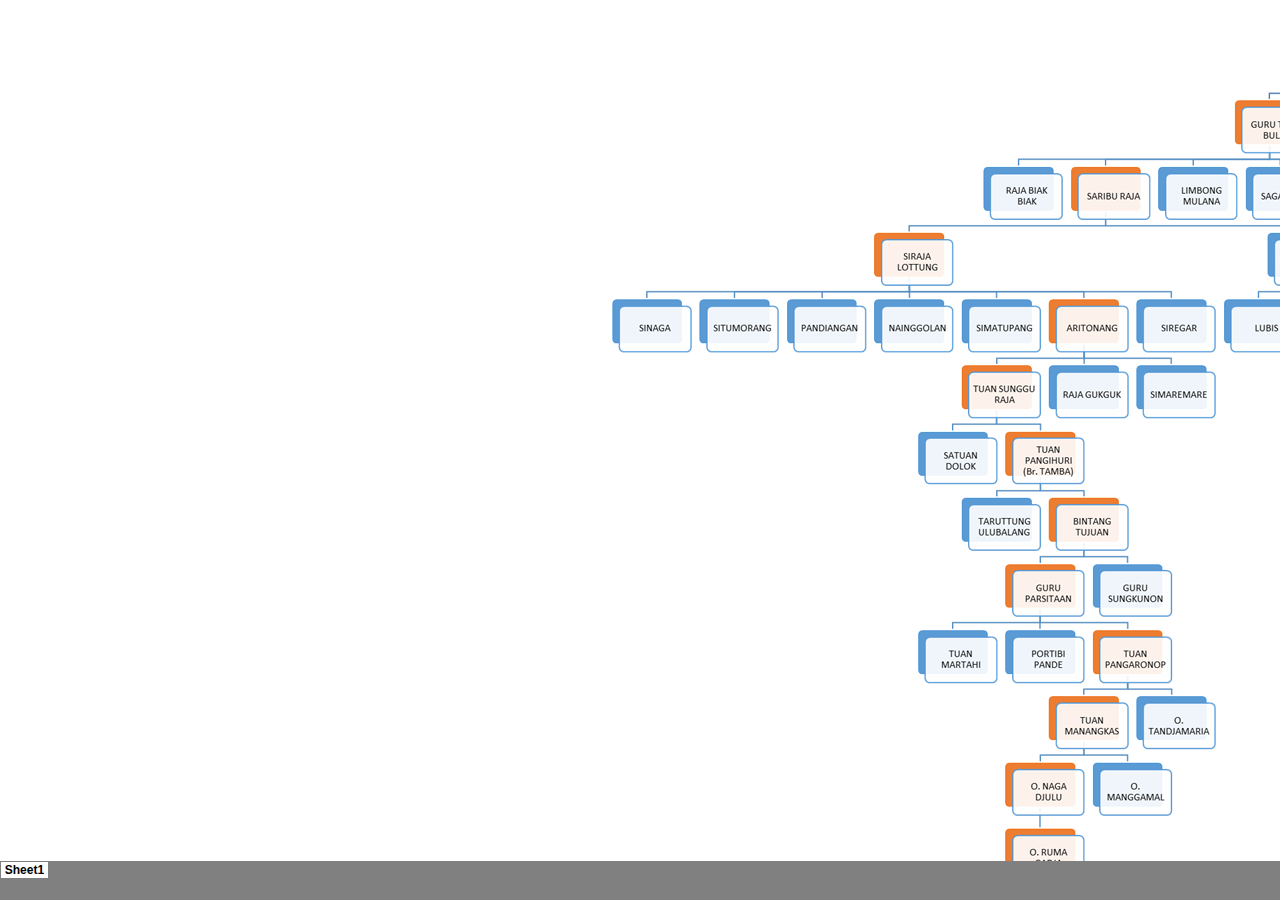
<file: Index_files/tabstrip.html>
<html>
<head>
<meta http-equiv=Content-Type content="text/html; charset=windows-1252">
<meta name=ProgId content=Excel.Sheet>
<meta name=Generator content="Microsoft Excel 15">
<link id=Main-File rel=Main-File href="../Index.html">

<script language="JavaScript">
<!--
if (window.name!="frTabs")
 window.location.replace(document.all.item("Main-File").href);
//-->
</script>
<style>
<!--
A {
    text-decoration:none;
    color:#000000;
    font-size:9pt;
}
-->
</style>
</head>
<body topmargin=0 leftmargin=0 bgcolor="#808080">
<table border=0 cellspacing=1>
 <tr>
 <td bgcolor="#FFFFFF" nowrap><b><small><small>&nbsp;<a href="sheet001.html" target="frSheet"><font face="Arial" color="#000000">Sheet1</font></a>&nbsp;</small></small></b></td>

 </tr>
</table>
</body>
</html>
</file>
